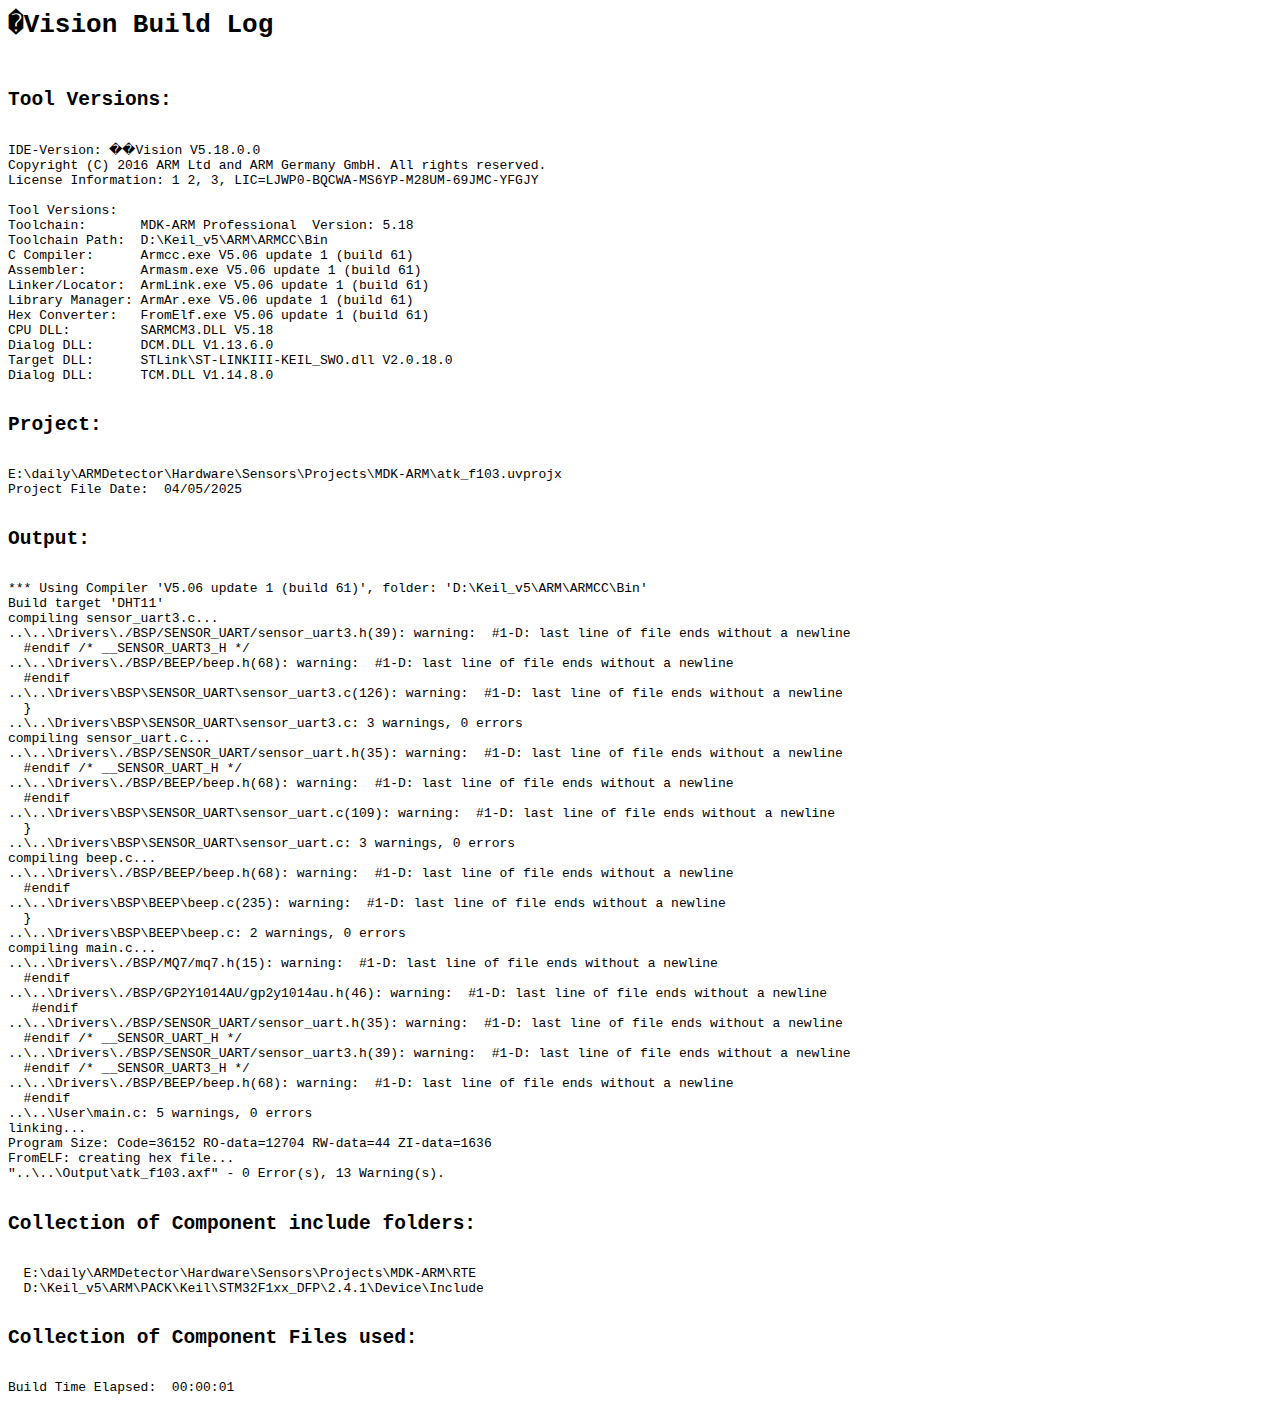
<file: Hardware/Sensors/Output/atk_f103.build_log.htm>
<html>
<body>
<pre>
<h1>�Vision Build Log</h1>
<h2>Tool Versions:</h2>
IDE-Version: ��Vision V5.18.0.0
Copyright (C) 2016 ARM Ltd and ARM Germany GmbH. All rights reserved.
License Information: 1 2, 3, LIC=LJWP0-BQCWA-MS6YP-M28UM-69JMC-YFGJY
 
Tool Versions:
Toolchain:       MDK-ARM Professional  Version: 5.18
Toolchain Path:  D:\Keil_v5\ARM\ARMCC\Bin
C Compiler:      Armcc.exe V5.06 update 1 (build 61)
Assembler:       Armasm.exe V5.06 update 1 (build 61)
Linker/Locator:  ArmLink.exe V5.06 update 1 (build 61)
Library Manager: ArmAr.exe V5.06 update 1 (build 61)
Hex Converter:   FromElf.exe V5.06 update 1 (build 61)
CPU DLL:         SARMCM3.DLL V5.18
Dialog DLL:      DCM.DLL V1.13.6.0
Target DLL:      STLink\ST-LINKIII-KEIL_SWO.dll V2.0.18.0
Dialog DLL:      TCM.DLL V1.14.8.0
 
<h2>Project:</h2>
E:\daily\ARMDetector\Hardware\Sensors\Projects\MDK-ARM\atk_f103.uvprojx
Project File Date:  04/05/2025

<h2>Output:</h2>
*** Using Compiler 'V5.06 update 1 (build 61)', folder: 'D:\Keil_v5\ARM\ARMCC\Bin'
Build target 'DHT11'
compiling sensor_uart3.c...
..\..\Drivers\./BSP/SENSOR_UART/sensor_uart3.h(39): warning:  #1-D: last line of file ends without a newline
  #endif /* __SENSOR_UART3_H */
..\..\Drivers\./BSP/BEEP/beep.h(68): warning:  #1-D: last line of file ends without a newline
  #endif
..\..\Drivers\BSP\SENSOR_UART\sensor_uart3.c(126): warning:  #1-D: last line of file ends without a newline
  }
..\..\Drivers\BSP\SENSOR_UART\sensor_uart3.c: 3 warnings, 0 errors
compiling sensor_uart.c...
..\..\Drivers\./BSP/SENSOR_UART/sensor_uart.h(35): warning:  #1-D: last line of file ends without a newline
  #endif /* __SENSOR_UART_H */
..\..\Drivers\./BSP/BEEP/beep.h(68): warning:  #1-D: last line of file ends without a newline
  #endif
..\..\Drivers\BSP\SENSOR_UART\sensor_uart.c(109): warning:  #1-D: last line of file ends without a newline
  }
..\..\Drivers\BSP\SENSOR_UART\sensor_uart.c: 3 warnings, 0 errors
compiling beep.c...
..\..\Drivers\./BSP/BEEP/beep.h(68): warning:  #1-D: last line of file ends without a newline
  #endif
..\..\Drivers\BSP\BEEP\beep.c(235): warning:  #1-D: last line of file ends without a newline
  }
..\..\Drivers\BSP\BEEP\beep.c: 2 warnings, 0 errors
compiling main.c...
..\..\Drivers\./BSP/MQ7/mq7.h(15): warning:  #1-D: last line of file ends without a newline
  #endif
..\..\Drivers\./BSP/GP2Y1014AU/gp2y1014au.h(46): warning:  #1-D: last line of file ends without a newline
   #endif
..\..\Drivers\./BSP/SENSOR_UART/sensor_uart.h(35): warning:  #1-D: last line of file ends without a newline
  #endif /* __SENSOR_UART_H */
..\..\Drivers\./BSP/SENSOR_UART/sensor_uart3.h(39): warning:  #1-D: last line of file ends without a newline
  #endif /* __SENSOR_UART3_H */
..\..\Drivers\./BSP/BEEP/beep.h(68): warning:  #1-D: last line of file ends without a newline
  #endif
..\..\User\main.c: 5 warnings, 0 errors
linking...
Program Size: Code=36152 RO-data=12704 RW-data=44 ZI-data=1636  
FromELF: creating hex file...
"..\..\Output\atk_f103.axf" - 0 Error(s), 13 Warning(s).

<h2>Collection of Component include folders:</h2>
  E:\daily\ARMDetector\Hardware\Sensors\Projects\MDK-ARM\RTE
  D:\Keil_v5\ARM\PACK\Keil\STM32F1xx_DFP\2.4.1\Device\Include

<h2>Collection of Component Files used:</h2>
Build Time Elapsed:  00:00:01
</pre>
</body>
</html>
</file>
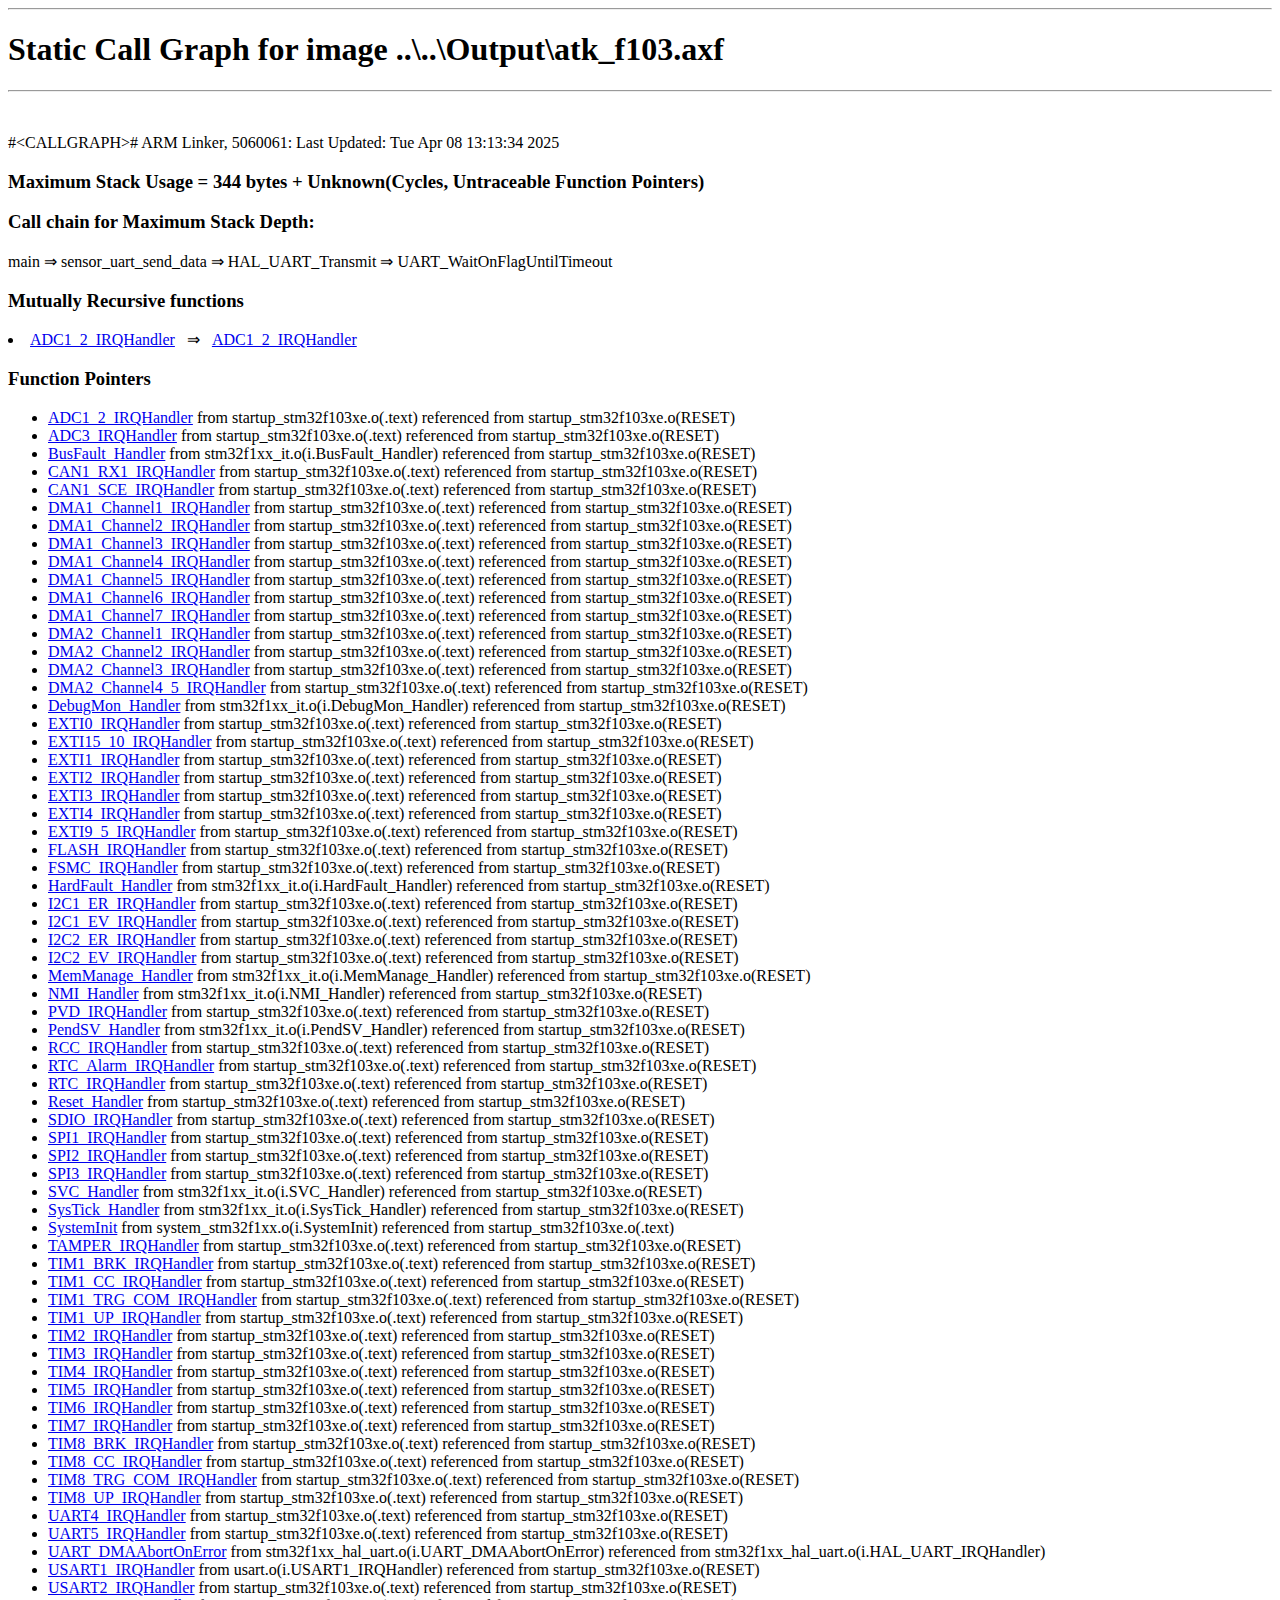
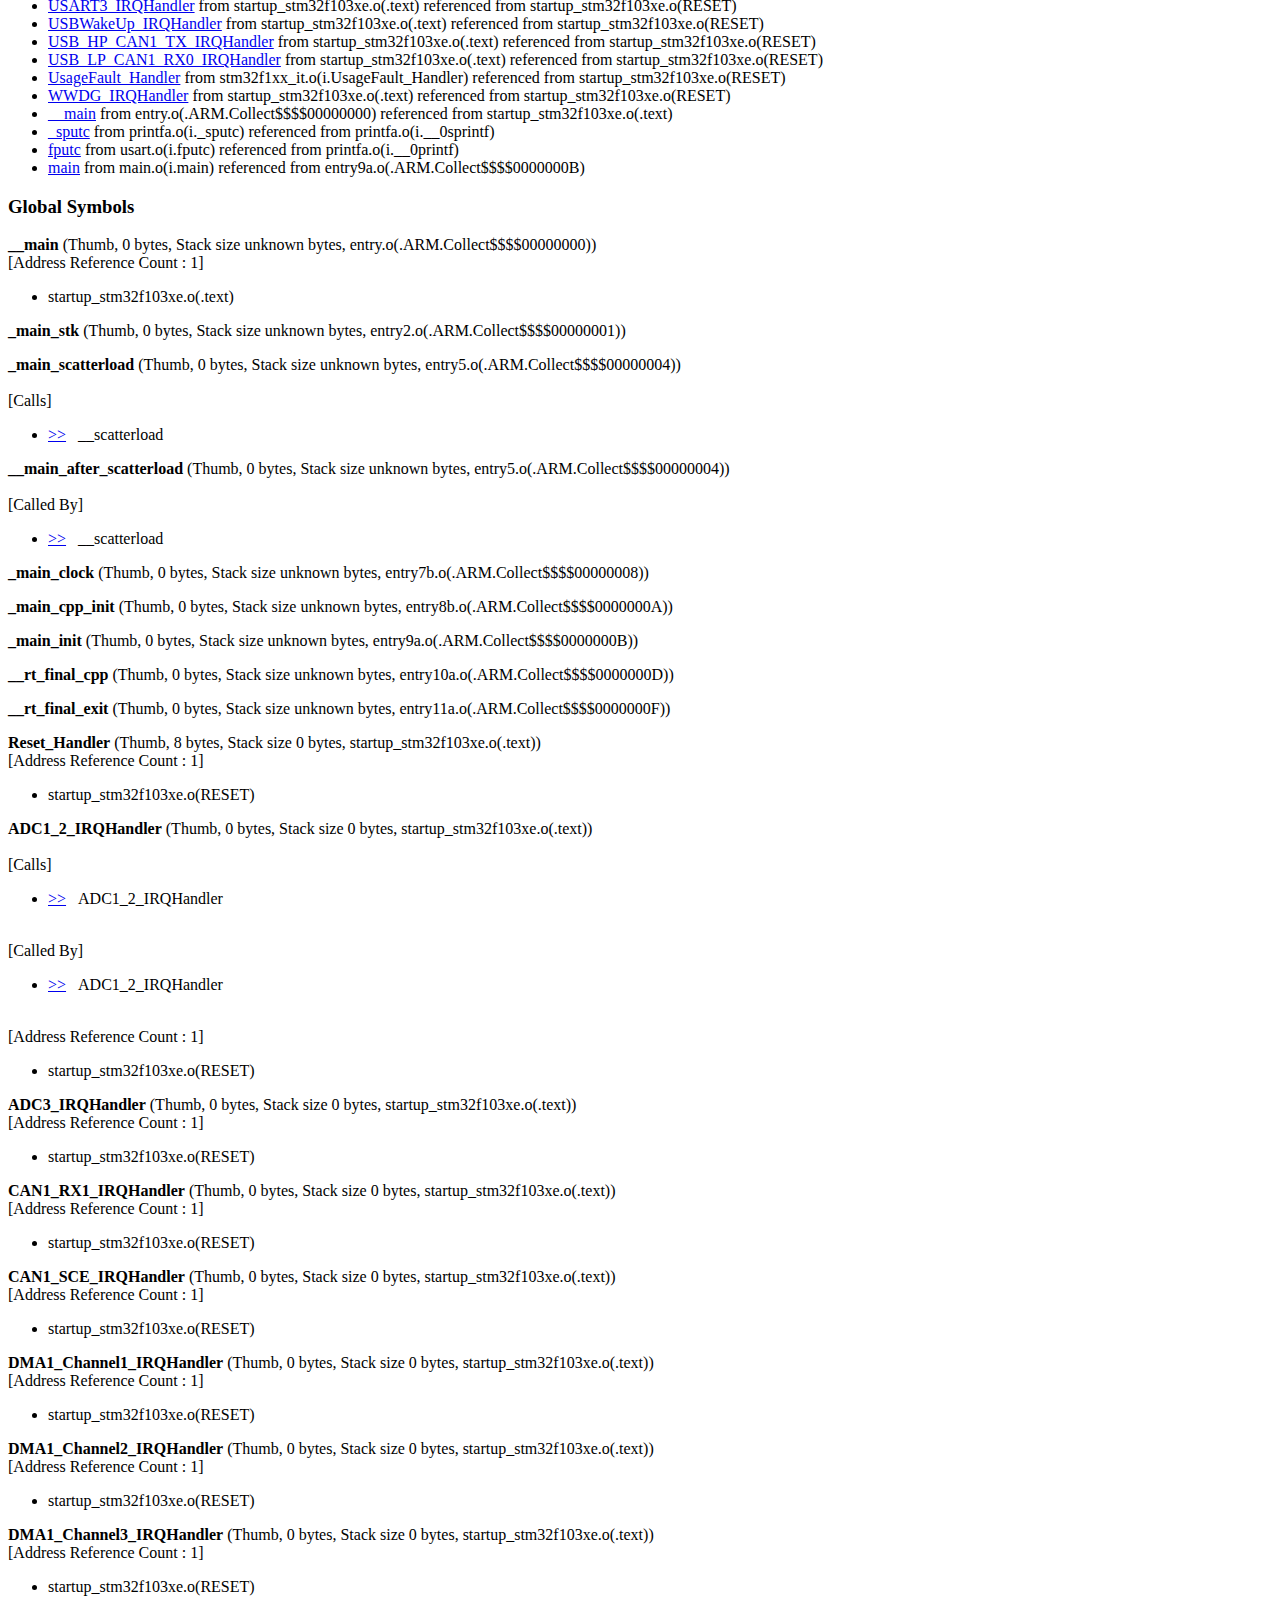
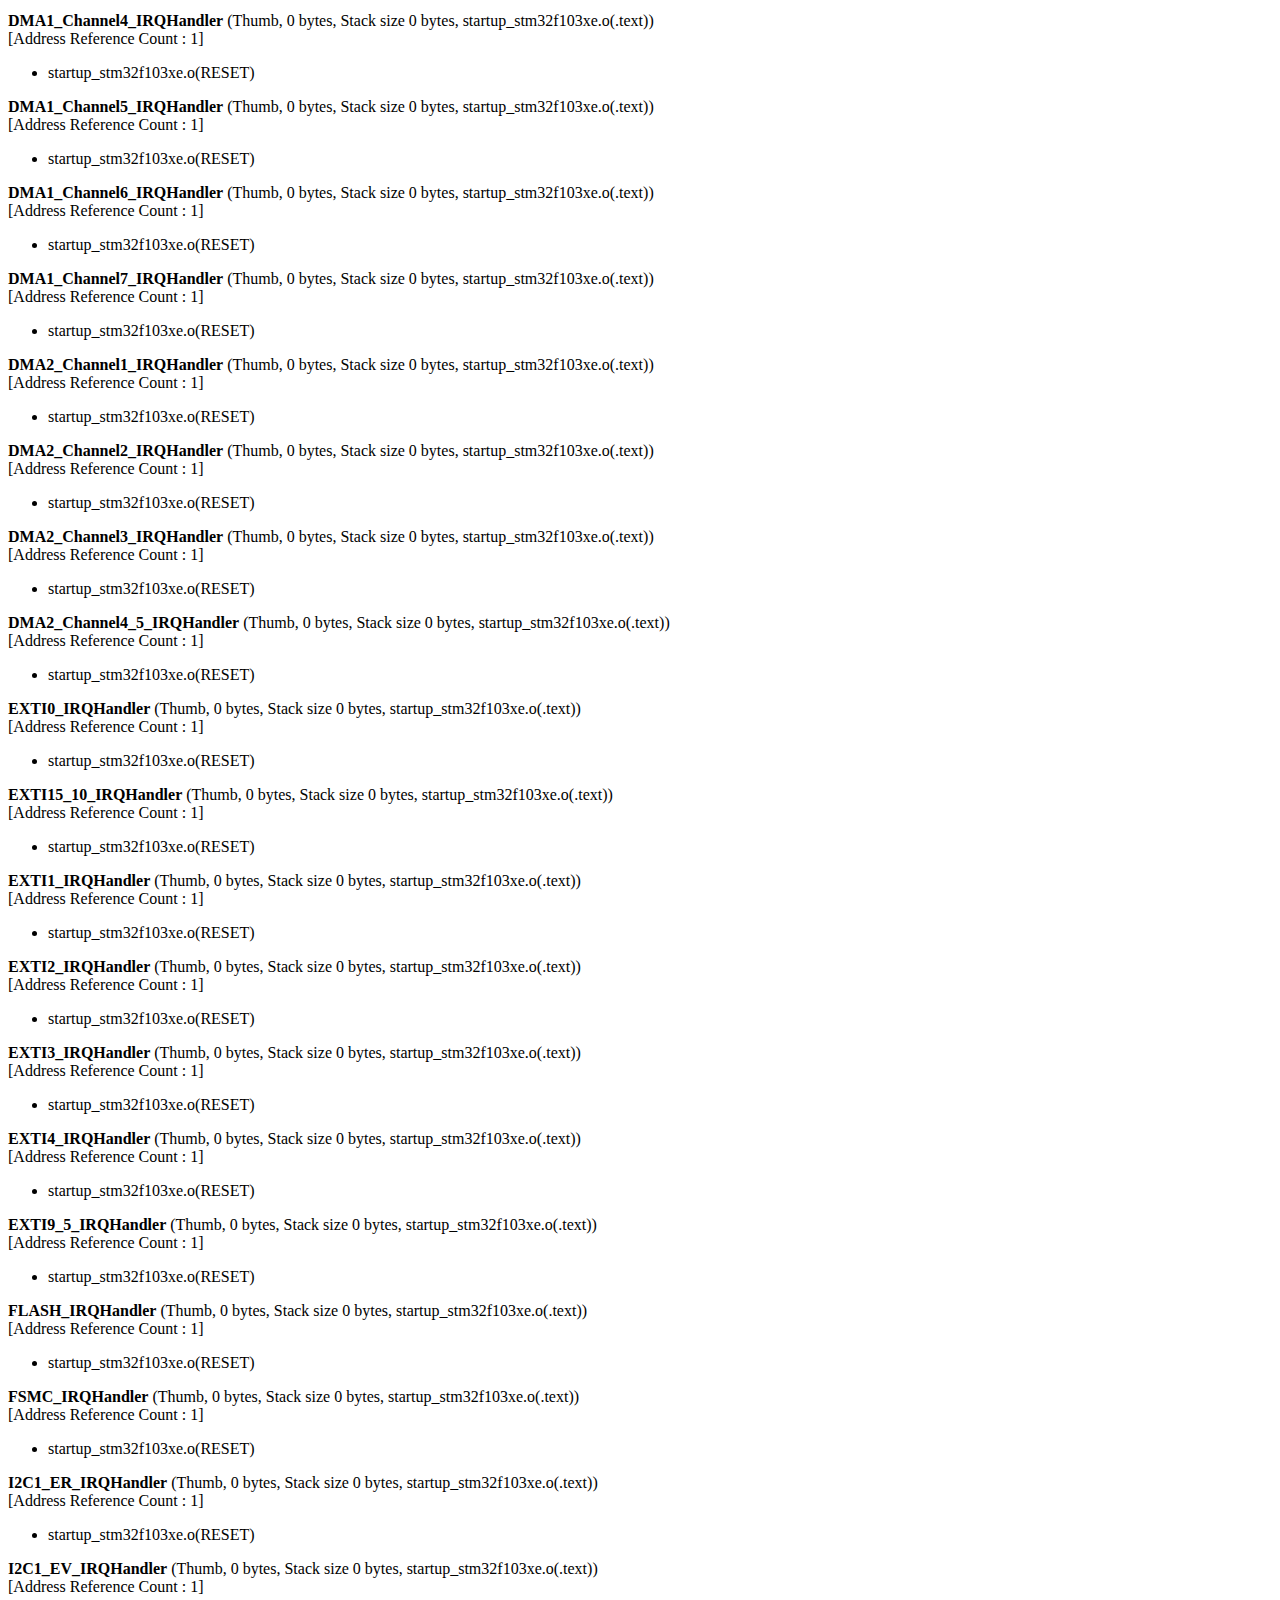
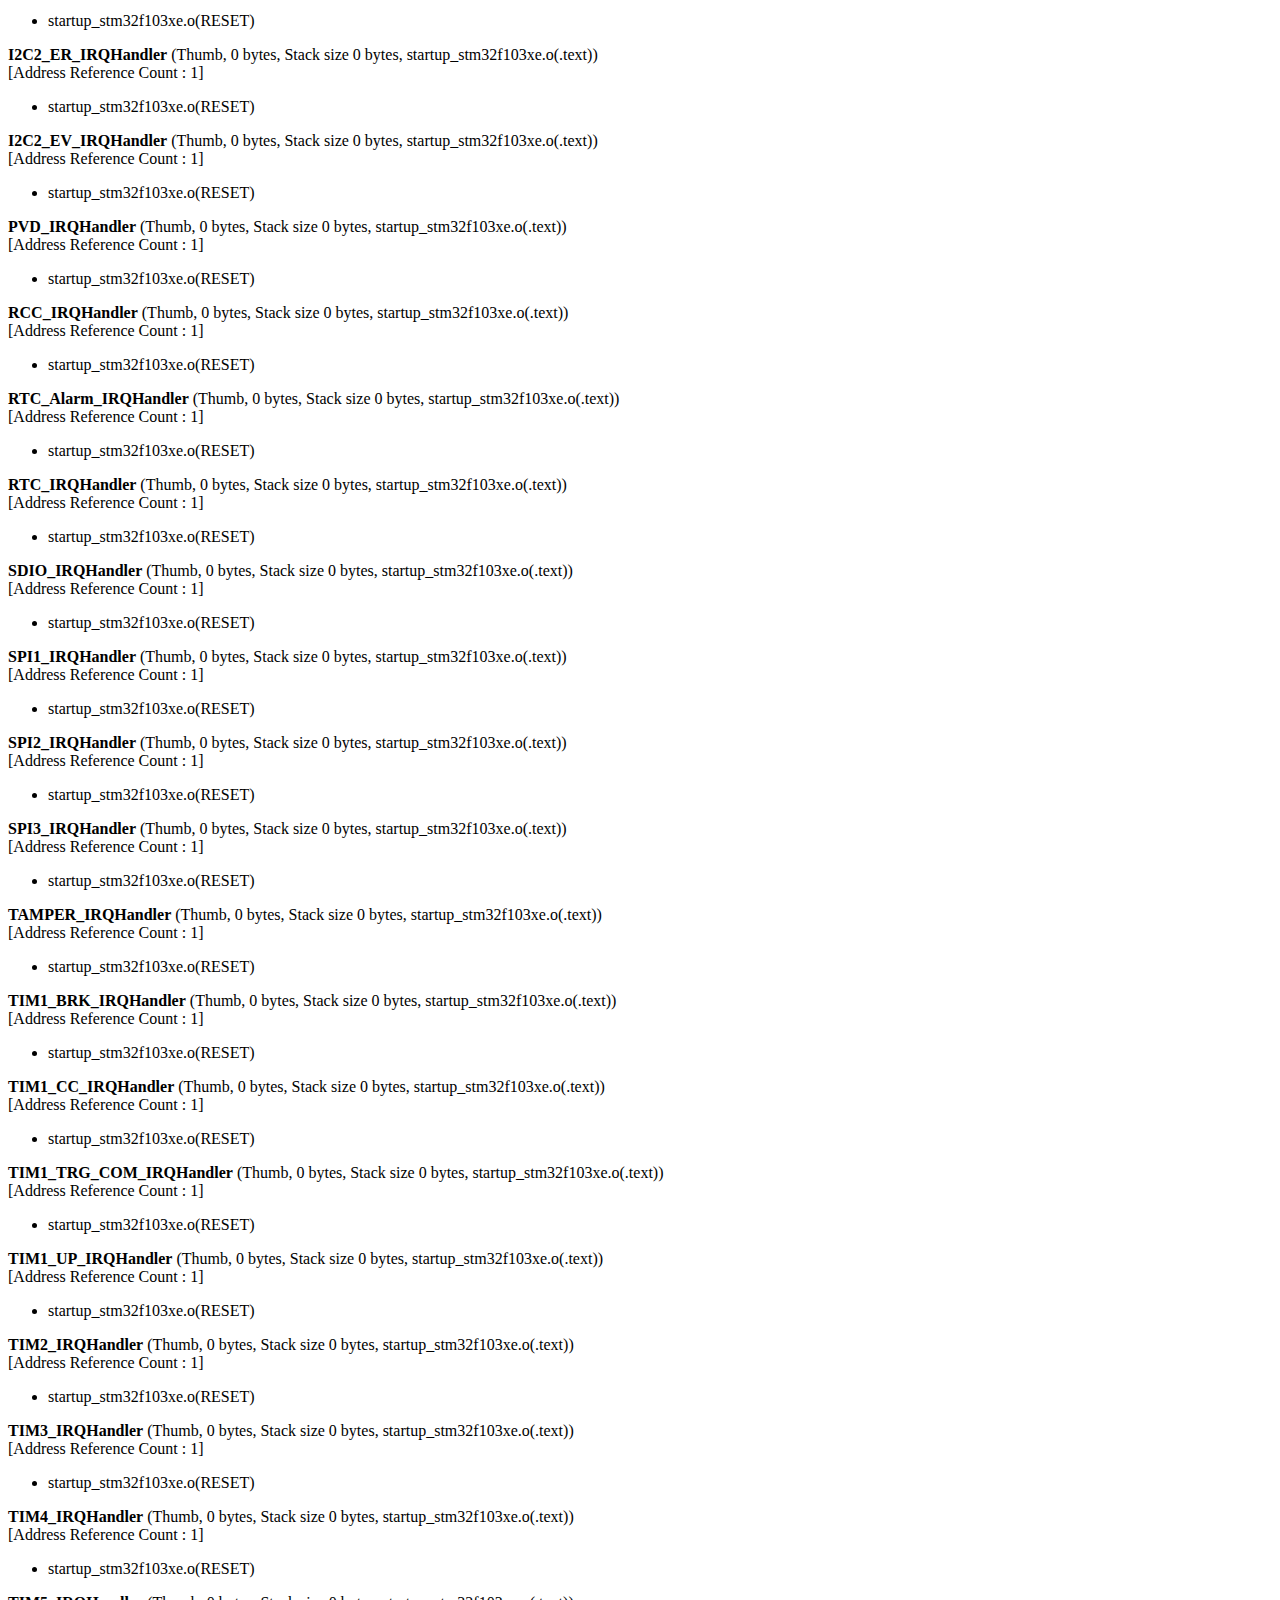
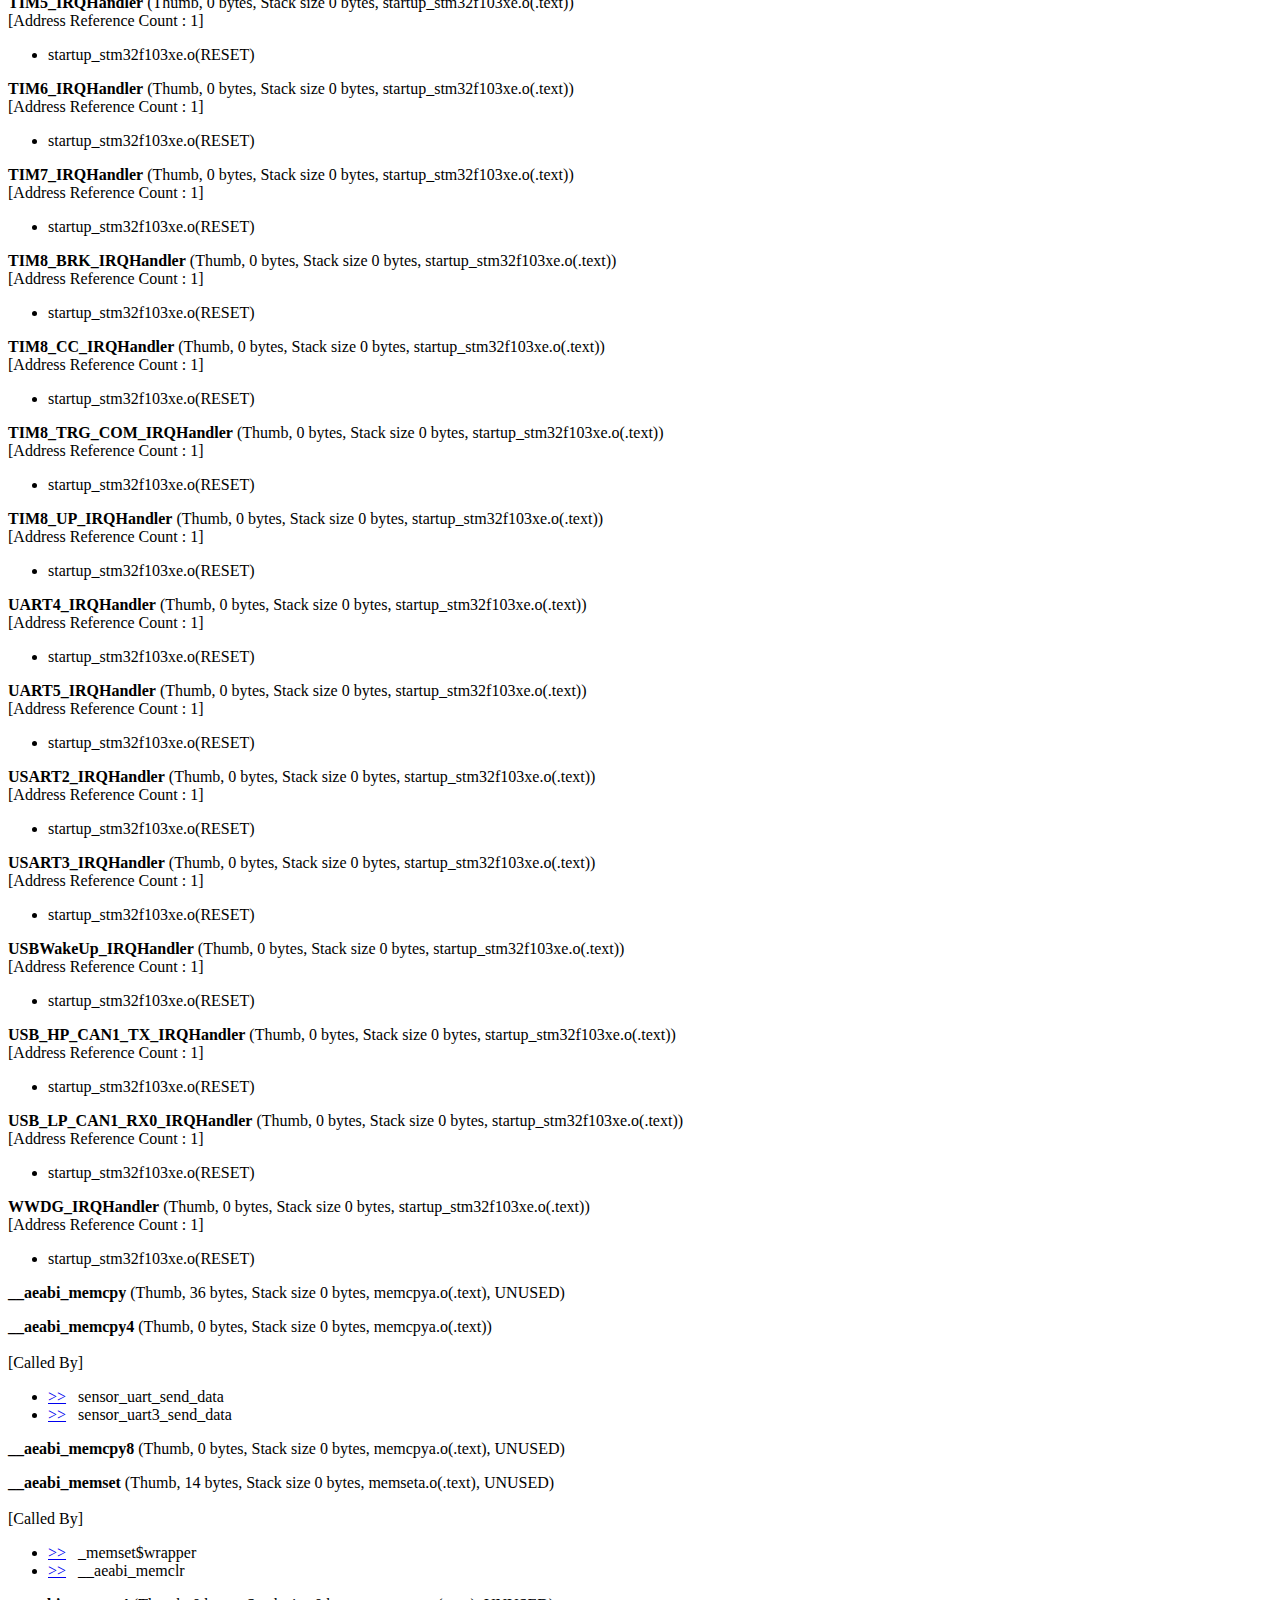
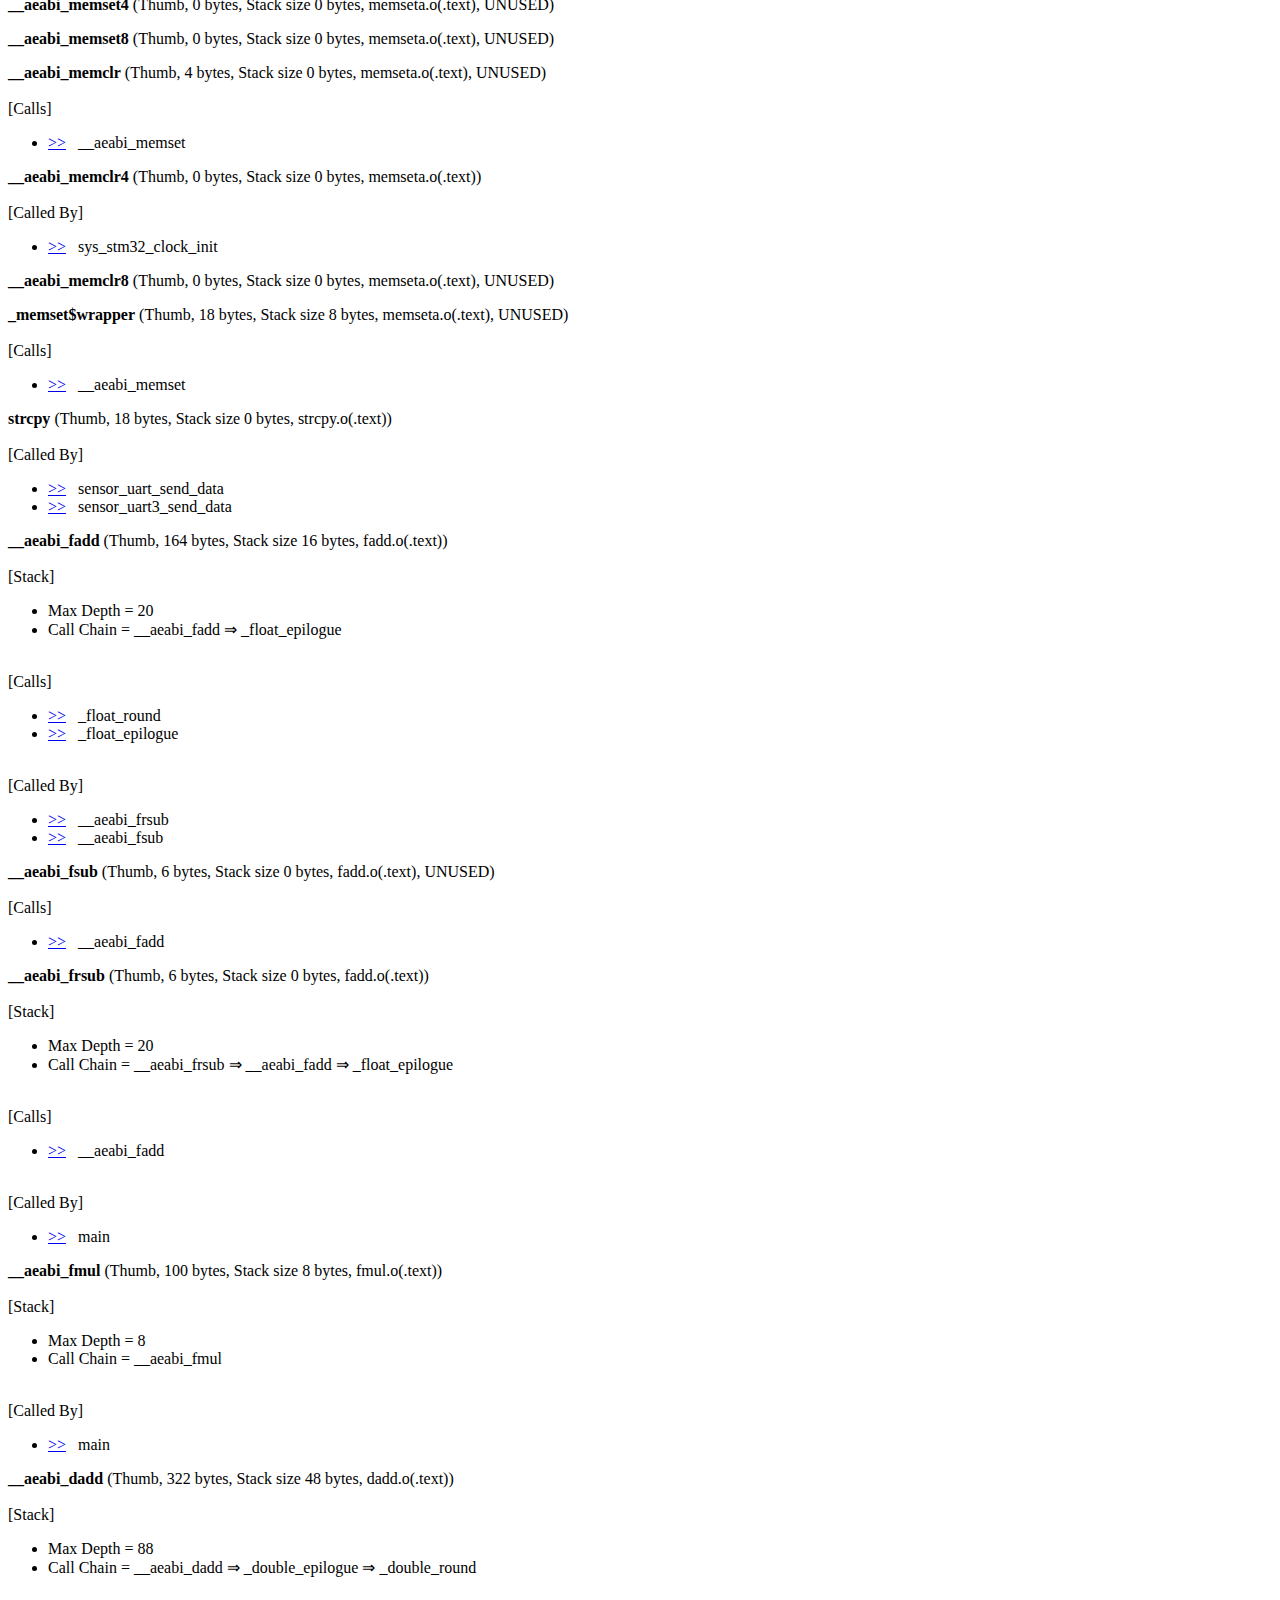
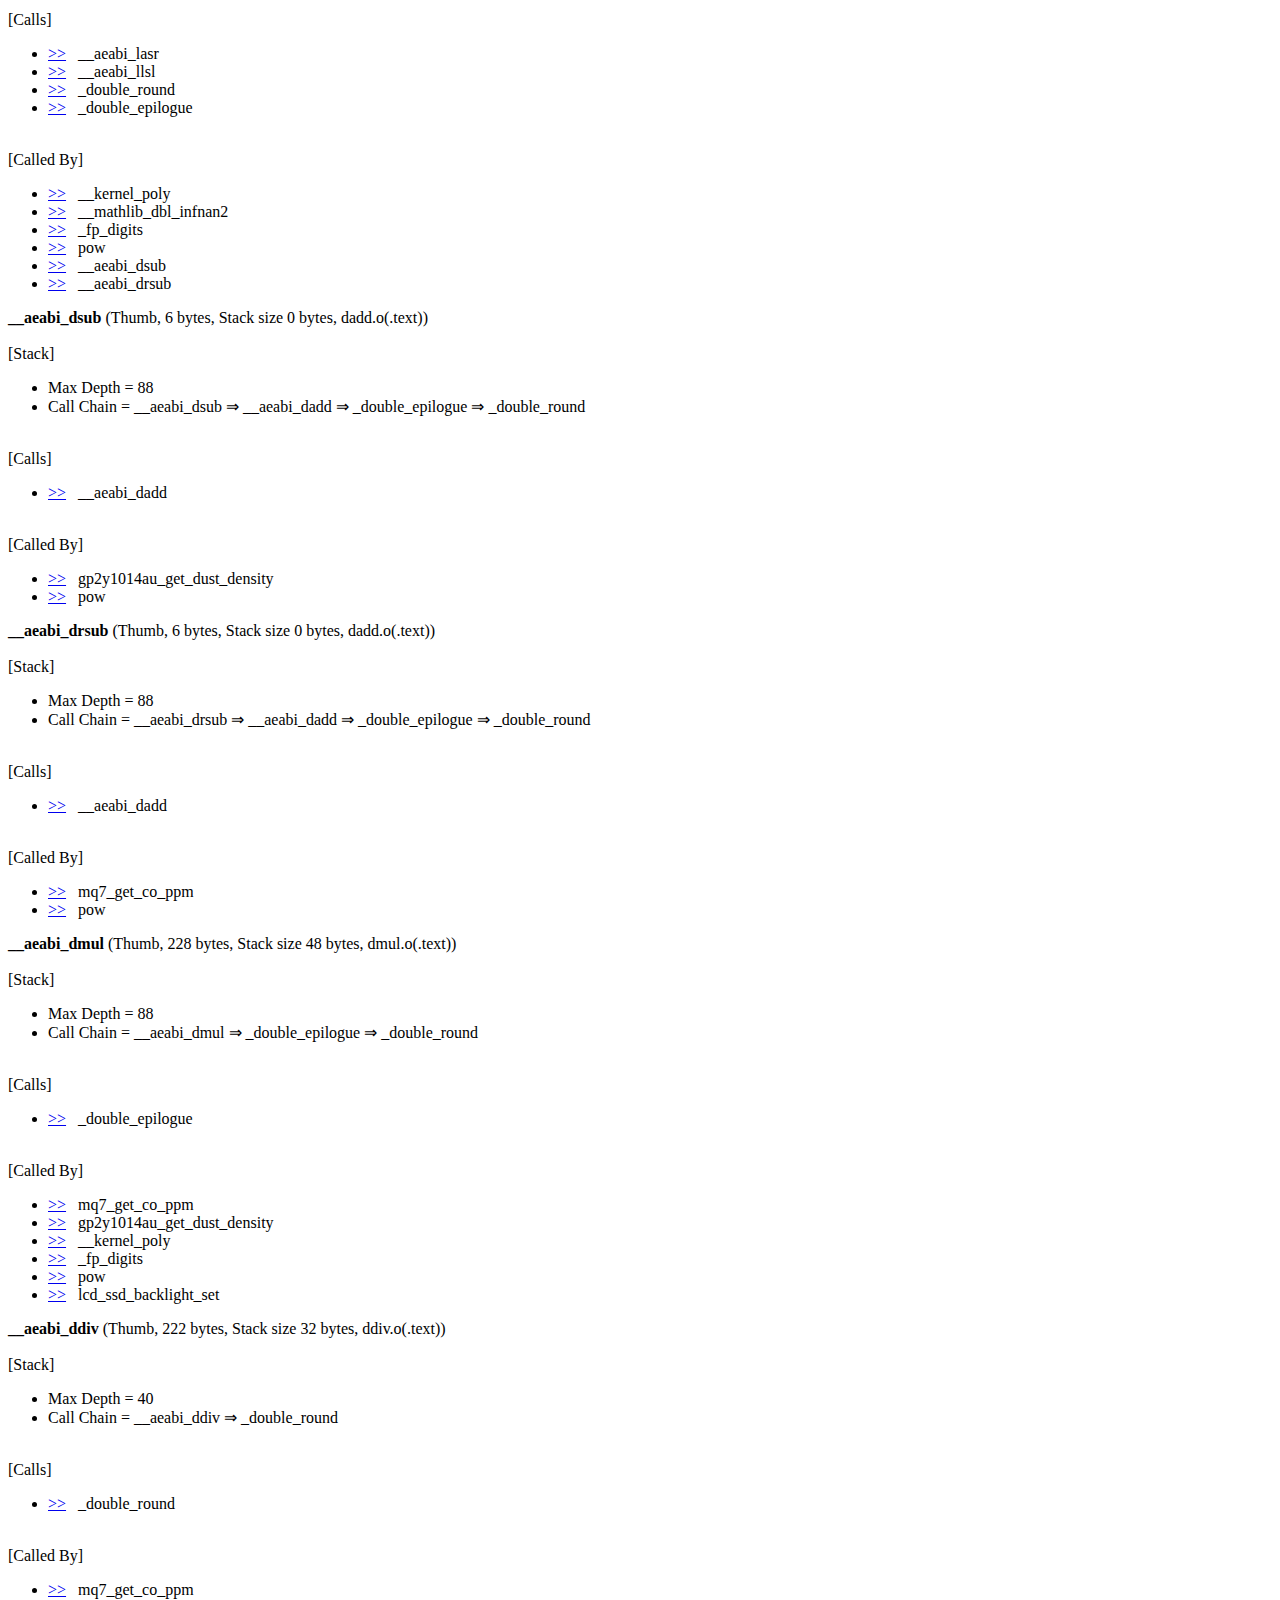
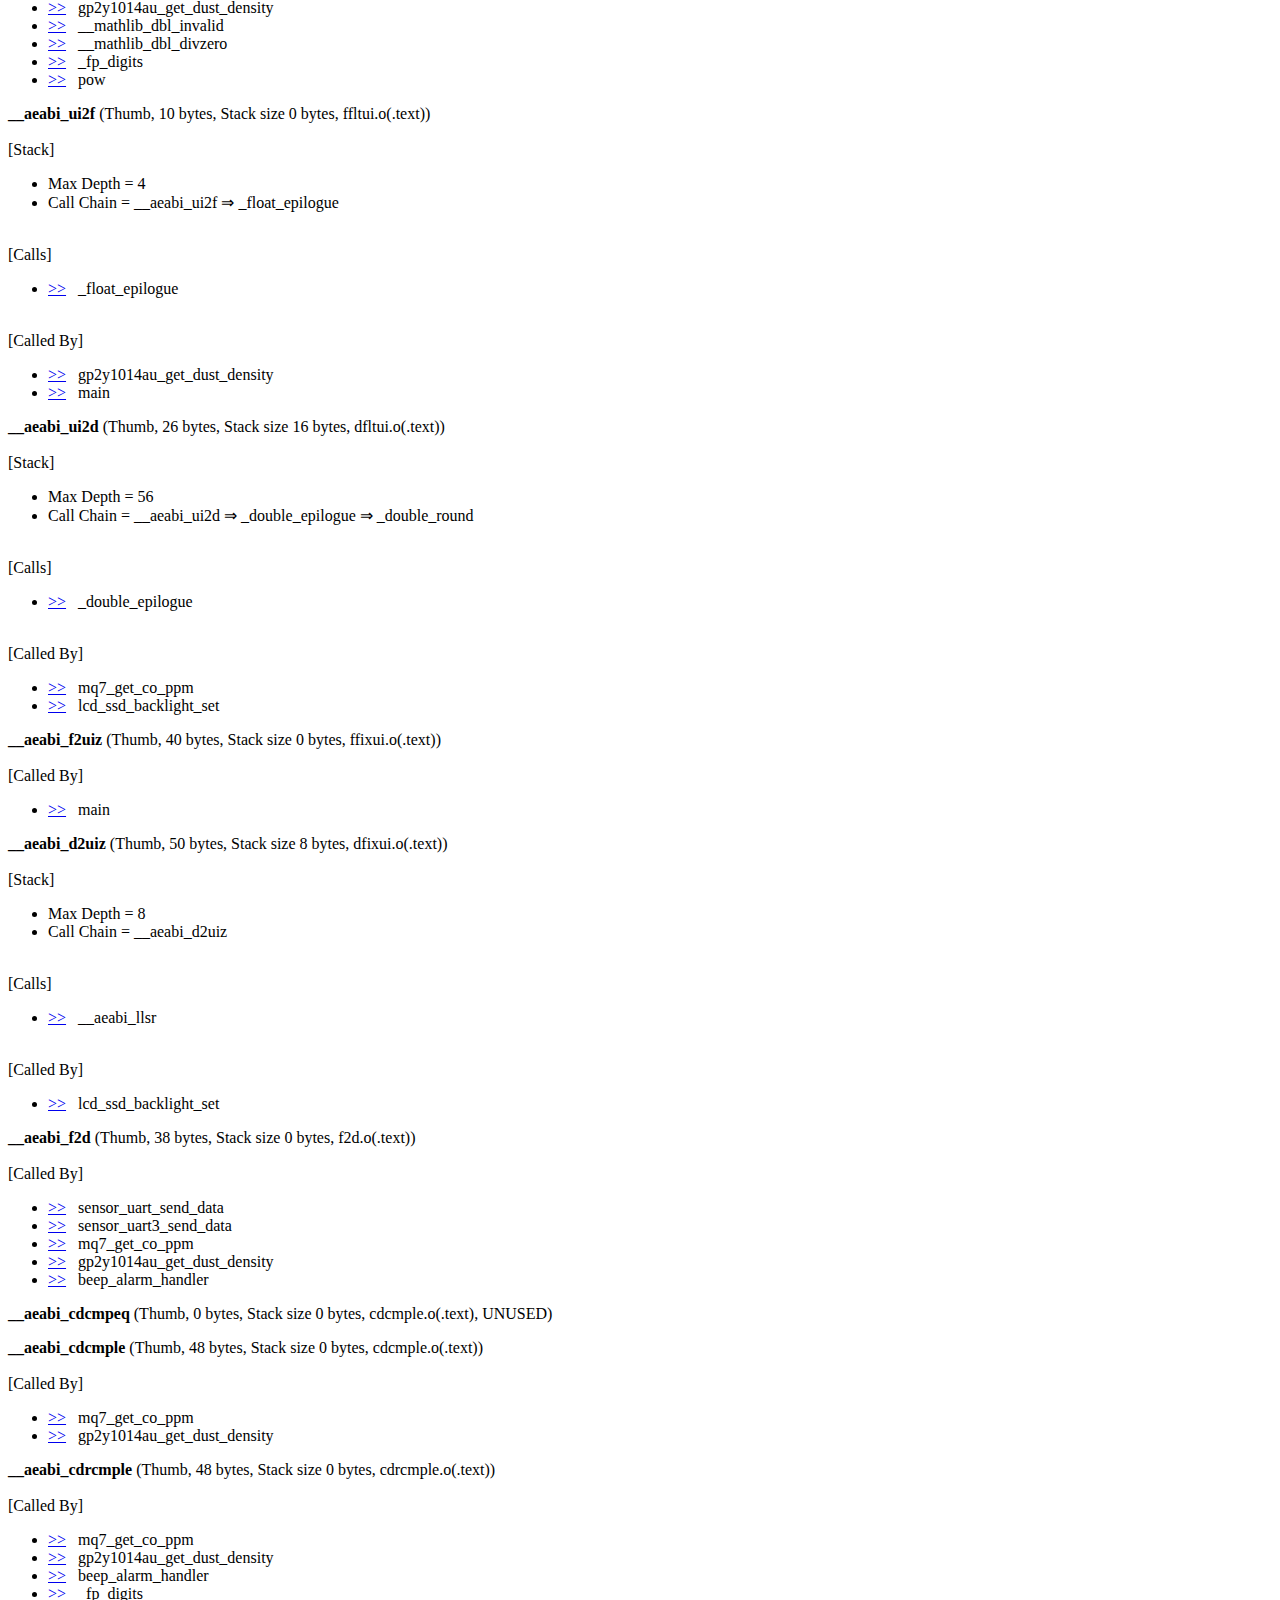
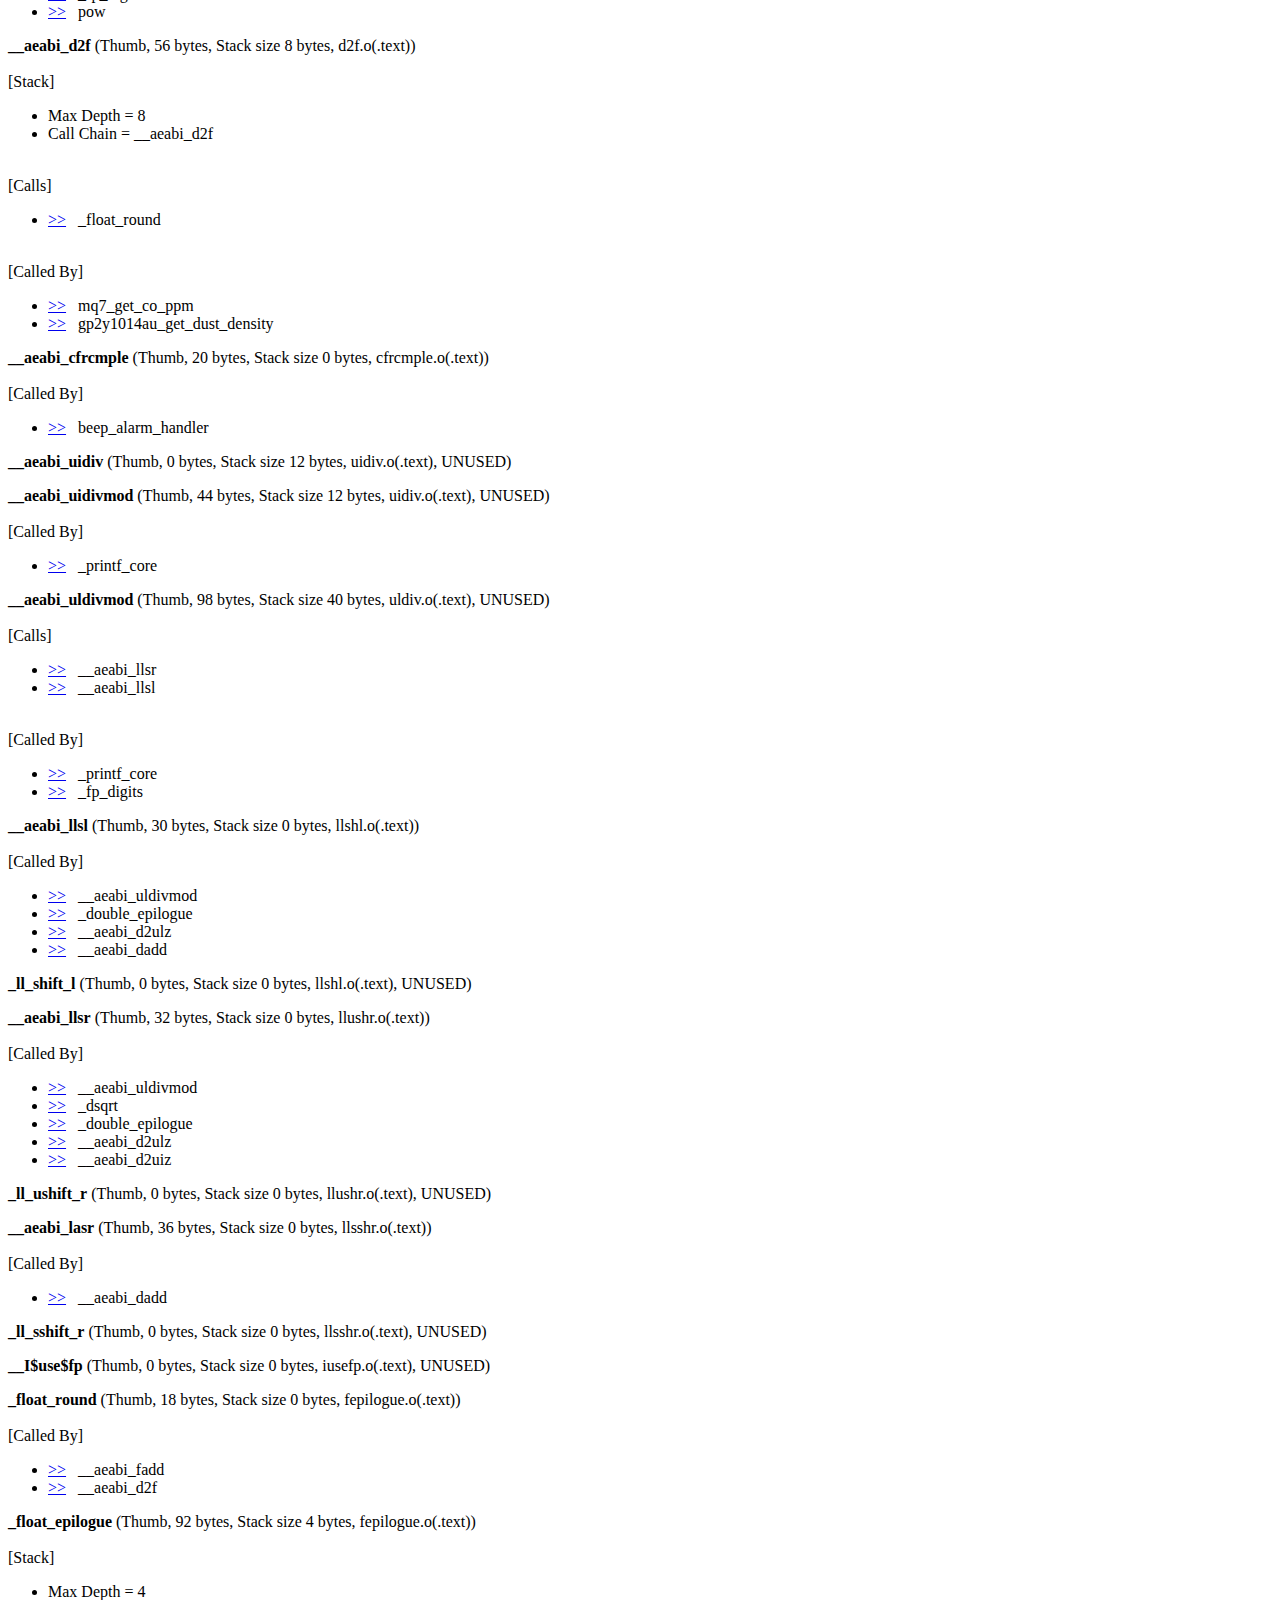
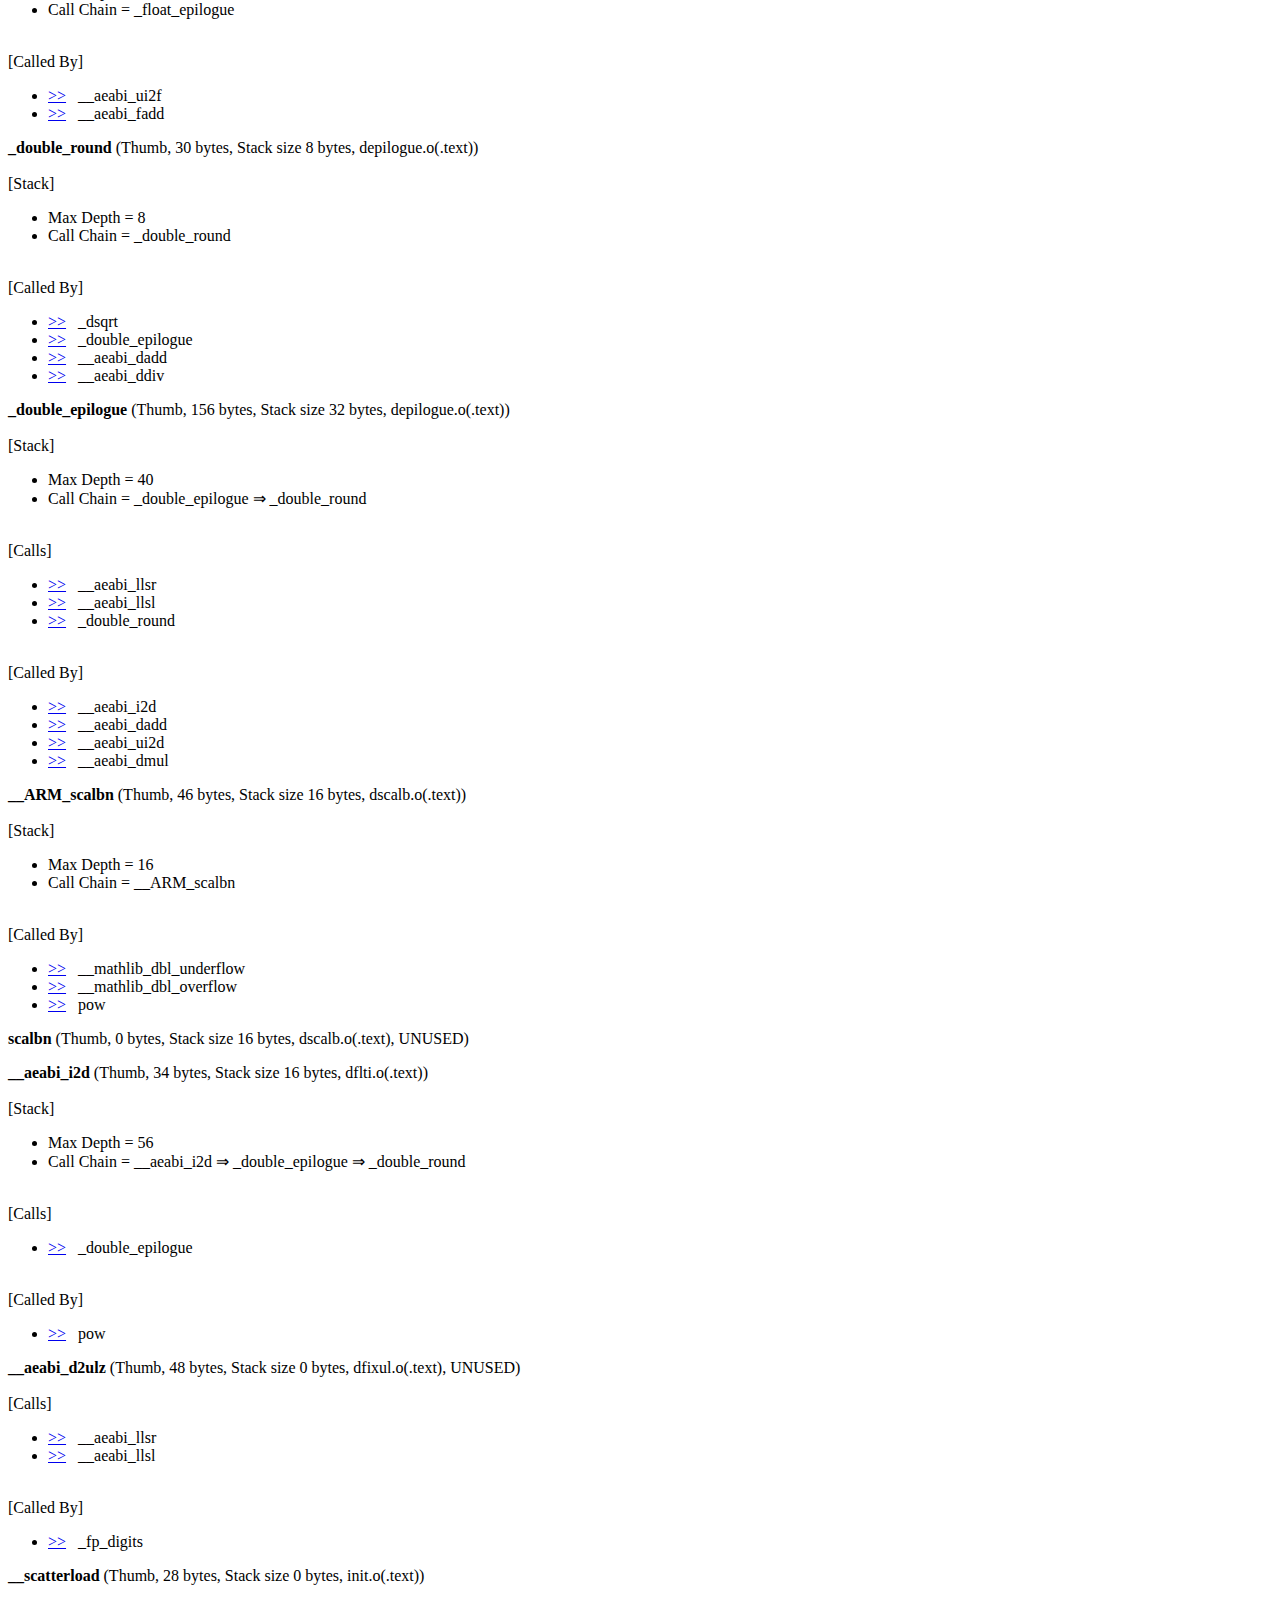
<file: Hardware/Sensors/Output/atk_f103.htm>
<!doctype html public "-//w3c//dtd html 4.0 transitional//en">
<html><head>
<title>Static Call Graph - [..\..\Output\atk_f103.axf]</title></head>
<body><HR>
<H1>Static Call Graph for image ..\..\Output\atk_f103.axf</H1><HR>
<BR><P>#&#060CALLGRAPH&#062# ARM Linker, 5060061: Last Updated: Tue Apr 08 13:13:34 2025
<BR><P>
<H3>Maximum Stack Usage =        344 bytes + Unknown(Cycles, Untraceable Function Pointers)</H3><H3>
Call chain for Maximum Stack Depth:</H3>
main &rArr; sensor_uart_send_data &rArr; HAL_UART_Transmit &rArr; UART_WaitOnFlagUntilTimeout
<P>
<H3>
Mutually Recursive functions
</H3> <LI><a href="#[1c]">ADC1_2_IRQHandler</a>&nbsp;&nbsp;&nbsp;&rArr;&nbsp;&nbsp;&nbsp;<a href="#[1c]">ADC1_2_IRQHandler</a><BR>
</UL>
<P>
<H3>
Function Pointers
</H3><UL>
 <LI><a href="#[1c]">ADC1_2_IRQHandler</a> from startup_stm32f103xe.o(.text) referenced from startup_stm32f103xe.o(RESET)
 <LI><a href="#[39]">ADC3_IRQHandler</a> from startup_stm32f103xe.o(.text) referenced from startup_stm32f103xe.o(RESET)
 <LI><a href="#[4]">BusFault_Handler</a> from stm32f1xx_it.o(i.BusFault_Handler) referenced from startup_stm32f103xe.o(RESET)
 <LI><a href="#[1f]">CAN1_RX1_IRQHandler</a> from startup_stm32f103xe.o(.text) referenced from startup_stm32f103xe.o(RESET)
 <LI><a href="#[20]">CAN1_SCE_IRQHandler</a> from startup_stm32f103xe.o(.text) referenced from startup_stm32f103xe.o(RESET)
 <LI><a href="#[15]">DMA1_Channel1_IRQHandler</a> from startup_stm32f103xe.o(.text) referenced from startup_stm32f103xe.o(RESET)
 <LI><a href="#[16]">DMA1_Channel2_IRQHandler</a> from startup_stm32f103xe.o(.text) referenced from startup_stm32f103xe.o(RESET)
 <LI><a href="#[17]">DMA1_Channel3_IRQHandler</a> from startup_stm32f103xe.o(.text) referenced from startup_stm32f103xe.o(RESET)
 <LI><a href="#[18]">DMA1_Channel4_IRQHandler</a> from startup_stm32f103xe.o(.text) referenced from startup_stm32f103xe.o(RESET)
 <LI><a href="#[19]">DMA1_Channel5_IRQHandler</a> from startup_stm32f103xe.o(.text) referenced from startup_stm32f103xe.o(RESET)
 <LI><a href="#[1a]">DMA1_Channel6_IRQHandler</a> from startup_stm32f103xe.o(.text) referenced from startup_stm32f103xe.o(RESET)
 <LI><a href="#[1b]">DMA1_Channel7_IRQHandler</a> from startup_stm32f103xe.o(.text) referenced from startup_stm32f103xe.o(RESET)
 <LI><a href="#[42]">DMA2_Channel1_IRQHandler</a> from startup_stm32f103xe.o(.text) referenced from startup_stm32f103xe.o(RESET)
 <LI><a href="#[43]">DMA2_Channel2_IRQHandler</a> from startup_stm32f103xe.o(.text) referenced from startup_stm32f103xe.o(RESET)
 <LI><a href="#[44]">DMA2_Channel3_IRQHandler</a> from startup_stm32f103xe.o(.text) referenced from startup_stm32f103xe.o(RESET)
 <LI><a href="#[45]">DMA2_Channel4_5_IRQHandler</a> from startup_stm32f103xe.o(.text) referenced from startup_stm32f103xe.o(RESET)
 <LI><a href="#[7]">DebugMon_Handler</a> from stm32f1xx_it.o(i.DebugMon_Handler) referenced from startup_stm32f103xe.o(RESET)
 <LI><a href="#[10]">EXTI0_IRQHandler</a> from startup_stm32f103xe.o(.text) referenced from startup_stm32f103xe.o(RESET)
 <LI><a href="#[32]">EXTI15_10_IRQHandler</a> from startup_stm32f103xe.o(.text) referenced from startup_stm32f103xe.o(RESET)
 <LI><a href="#[11]">EXTI1_IRQHandler</a> from startup_stm32f103xe.o(.text) referenced from startup_stm32f103xe.o(RESET)
 <LI><a href="#[12]">EXTI2_IRQHandler</a> from startup_stm32f103xe.o(.text) referenced from startup_stm32f103xe.o(RESET)
 <LI><a href="#[13]">EXTI3_IRQHandler</a> from startup_stm32f103xe.o(.text) referenced from startup_stm32f103xe.o(RESET)
 <LI><a href="#[14]">EXTI4_IRQHandler</a> from startup_stm32f103xe.o(.text) referenced from startup_stm32f103xe.o(RESET)
 <LI><a href="#[21]">EXTI9_5_IRQHandler</a> from startup_stm32f103xe.o(.text) referenced from startup_stm32f103xe.o(RESET)
 <LI><a href="#[e]">FLASH_IRQHandler</a> from startup_stm32f103xe.o(.text) referenced from startup_stm32f103xe.o(RESET)
 <LI><a href="#[3a]">FSMC_IRQHandler</a> from startup_stm32f103xe.o(.text) referenced from startup_stm32f103xe.o(RESET)
 <LI><a href="#[2]">HardFault_Handler</a> from stm32f1xx_it.o(i.HardFault_Handler) referenced from startup_stm32f103xe.o(RESET)
 <LI><a href="#[2a]">I2C1_ER_IRQHandler</a> from startup_stm32f103xe.o(.text) referenced from startup_stm32f103xe.o(RESET)
 <LI><a href="#[29]">I2C1_EV_IRQHandler</a> from startup_stm32f103xe.o(.text) referenced from startup_stm32f103xe.o(RESET)
 <LI><a href="#[2c]">I2C2_ER_IRQHandler</a> from startup_stm32f103xe.o(.text) referenced from startup_stm32f103xe.o(RESET)
 <LI><a href="#[2b]">I2C2_EV_IRQHandler</a> from startup_stm32f103xe.o(.text) referenced from startup_stm32f103xe.o(RESET)
 <LI><a href="#[3]">MemManage_Handler</a> from stm32f1xx_it.o(i.MemManage_Handler) referenced from startup_stm32f103xe.o(RESET)
 <LI><a href="#[1]">NMI_Handler</a> from stm32f1xx_it.o(i.NMI_Handler) referenced from startup_stm32f103xe.o(RESET)
 <LI><a href="#[b]">PVD_IRQHandler</a> from startup_stm32f103xe.o(.text) referenced from startup_stm32f103xe.o(RESET)
 <LI><a href="#[8]">PendSV_Handler</a> from stm32f1xx_it.o(i.PendSV_Handler) referenced from startup_stm32f103xe.o(RESET)
 <LI><a href="#[f]">RCC_IRQHandler</a> from startup_stm32f103xe.o(.text) referenced from startup_stm32f103xe.o(RESET)
 <LI><a href="#[33]">RTC_Alarm_IRQHandler</a> from startup_stm32f103xe.o(.text) referenced from startup_stm32f103xe.o(RESET)
 <LI><a href="#[d]">RTC_IRQHandler</a> from startup_stm32f103xe.o(.text) referenced from startup_stm32f103xe.o(RESET)
 <LI><a href="#[0]">Reset_Handler</a> from startup_stm32f103xe.o(.text) referenced from startup_stm32f103xe.o(RESET)
 <LI><a href="#[3b]">SDIO_IRQHandler</a> from startup_stm32f103xe.o(.text) referenced from startup_stm32f103xe.o(RESET)
 <LI><a href="#[2d]">SPI1_IRQHandler</a> from startup_stm32f103xe.o(.text) referenced from startup_stm32f103xe.o(RESET)
 <LI><a href="#[2e]">SPI2_IRQHandler</a> from startup_stm32f103xe.o(.text) referenced from startup_stm32f103xe.o(RESET)
 <LI><a href="#[3d]">SPI3_IRQHandler</a> from startup_stm32f103xe.o(.text) referenced from startup_stm32f103xe.o(RESET)
 <LI><a href="#[6]">SVC_Handler</a> from stm32f1xx_it.o(i.SVC_Handler) referenced from startup_stm32f103xe.o(RESET)
 <LI><a href="#[9]">SysTick_Handler</a> from stm32f1xx_it.o(i.SysTick_Handler) referenced from startup_stm32f103xe.o(RESET)
 <LI><a href="#[47]">SystemInit</a> from system_stm32f1xx.o(i.SystemInit) referenced from startup_stm32f103xe.o(.text)
 <LI><a href="#[c]">TAMPER_IRQHandler</a> from startup_stm32f103xe.o(.text) referenced from startup_stm32f103xe.o(RESET)
 <LI><a href="#[22]">TIM1_BRK_IRQHandler</a> from startup_stm32f103xe.o(.text) referenced from startup_stm32f103xe.o(RESET)
 <LI><a href="#[25]">TIM1_CC_IRQHandler</a> from startup_stm32f103xe.o(.text) referenced from startup_stm32f103xe.o(RESET)
 <LI><a href="#[24]">TIM1_TRG_COM_IRQHandler</a> from startup_stm32f103xe.o(.text) referenced from startup_stm32f103xe.o(RESET)
 <LI><a href="#[23]">TIM1_UP_IRQHandler</a> from startup_stm32f103xe.o(.text) referenced from startup_stm32f103xe.o(RESET)
 <LI><a href="#[26]">TIM2_IRQHandler</a> from startup_stm32f103xe.o(.text) referenced from startup_stm32f103xe.o(RESET)
 <LI><a href="#[27]">TIM3_IRQHandler</a> from startup_stm32f103xe.o(.text) referenced from startup_stm32f103xe.o(RESET)
 <LI><a href="#[28]">TIM4_IRQHandler</a> from startup_stm32f103xe.o(.text) referenced from startup_stm32f103xe.o(RESET)
 <LI><a href="#[3c]">TIM5_IRQHandler</a> from startup_stm32f103xe.o(.text) referenced from startup_stm32f103xe.o(RESET)
 <LI><a href="#[40]">TIM6_IRQHandler</a> from startup_stm32f103xe.o(.text) referenced from startup_stm32f103xe.o(RESET)
 <LI><a href="#[41]">TIM7_IRQHandler</a> from startup_stm32f103xe.o(.text) referenced from startup_stm32f103xe.o(RESET)
 <LI><a href="#[35]">TIM8_BRK_IRQHandler</a> from startup_stm32f103xe.o(.text) referenced from startup_stm32f103xe.o(RESET)
 <LI><a href="#[38]">TIM8_CC_IRQHandler</a> from startup_stm32f103xe.o(.text) referenced from startup_stm32f103xe.o(RESET)
 <LI><a href="#[37]">TIM8_TRG_COM_IRQHandler</a> from startup_stm32f103xe.o(.text) referenced from startup_stm32f103xe.o(RESET)
 <LI><a href="#[36]">TIM8_UP_IRQHandler</a> from startup_stm32f103xe.o(.text) referenced from startup_stm32f103xe.o(RESET)
 <LI><a href="#[3e]">UART4_IRQHandler</a> from startup_stm32f103xe.o(.text) referenced from startup_stm32f103xe.o(RESET)
 <LI><a href="#[3f]">UART5_IRQHandler</a> from startup_stm32f103xe.o(.text) referenced from startup_stm32f103xe.o(RESET)
 <LI><a href="#[49]">UART_DMAAbortOnError</a> from stm32f1xx_hal_uart.o(i.UART_DMAAbortOnError) referenced from stm32f1xx_hal_uart.o(i.HAL_UART_IRQHandler)
 <LI><a href="#[2f]">USART1_IRQHandler</a> from usart.o(i.USART1_IRQHandler) referenced from startup_stm32f103xe.o(RESET)
 <LI><a href="#[30]">USART2_IRQHandler</a> from startup_stm32f103xe.o(.text) referenced from startup_stm32f103xe.o(RESET)
 <LI><a href="#[31]">USART3_IRQHandler</a> from startup_stm32f103xe.o(.text) referenced from startup_stm32f103xe.o(RESET)
 <LI><a href="#[34]">USBWakeUp_IRQHandler</a> from startup_stm32f103xe.o(.text) referenced from startup_stm32f103xe.o(RESET)
 <LI><a href="#[1d]">USB_HP_CAN1_TX_IRQHandler</a> from startup_stm32f103xe.o(.text) referenced from startup_stm32f103xe.o(RESET)
 <LI><a href="#[1e]">USB_LP_CAN1_RX0_IRQHandler</a> from startup_stm32f103xe.o(.text) referenced from startup_stm32f103xe.o(RESET)
 <LI><a href="#[5]">UsageFault_Handler</a> from stm32f1xx_it.o(i.UsageFault_Handler) referenced from startup_stm32f103xe.o(RESET)
 <LI><a href="#[a]">WWDG_IRQHandler</a> from startup_stm32f103xe.o(.text) referenced from startup_stm32f103xe.o(RESET)
 <LI><a href="#[48]">__main</a> from entry.o(.ARM.Collect$$$$00000000) referenced from startup_stm32f103xe.o(.text)
 <LI><a href="#[4b]">_sputc</a> from printfa.o(i._sputc) referenced from printfa.o(i.__0sprintf)
 <LI><a href="#[4a]">fputc</a> from usart.o(i.fputc) referenced from printfa.o(i.__0printf)
 <LI><a href="#[46]">main</a> from main.o(i.main) referenced from entry9a.o(.ARM.Collect$$$$0000000B)
</UL>
<P>
<H3>
Global Symbols
</H3>
<P><STRONG><a name="[48]"></a>__main</STRONG> (Thumb, 0 bytes, Stack size unknown bytes, entry.o(.ARM.Collect$$$$00000000))
<BR>[Address Reference Count : 1]<UL><LI> startup_stm32f103xe.o(.text)
</UL>
<P><STRONG><a name="[103]"></a>_main_stk</STRONG> (Thumb, 0 bytes, Stack size unknown bytes, entry2.o(.ARM.Collect$$$$00000001))

<P><STRONG><a name="[4c]"></a>_main_scatterload</STRONG> (Thumb, 0 bytes, Stack size unknown bytes, entry5.o(.ARM.Collect$$$$00000004))
<BR><BR>[Calls]<UL><LI><a href="#[4d]">&gt;&gt;</a>&nbsp;&nbsp;&nbsp;__scatterload
</UL>

<P><STRONG><a name="[67]"></a>__main_after_scatterload</STRONG> (Thumb, 0 bytes, Stack size unknown bytes, entry5.o(.ARM.Collect$$$$00000004))
<BR><BR>[Called By]<UL><LI><a href="#[4d]">&gt;&gt;</a>&nbsp;&nbsp;&nbsp;__scatterload
</UL>

<P><STRONG><a name="[104]"></a>_main_clock</STRONG> (Thumb, 0 bytes, Stack size unknown bytes, entry7b.o(.ARM.Collect$$$$00000008))

<P><STRONG><a name="[105]"></a>_main_cpp_init</STRONG> (Thumb, 0 bytes, Stack size unknown bytes, entry8b.o(.ARM.Collect$$$$0000000A))

<P><STRONG><a name="[106]"></a>_main_init</STRONG> (Thumb, 0 bytes, Stack size unknown bytes, entry9a.o(.ARM.Collect$$$$0000000B))

<P><STRONG><a name="[107]"></a>__rt_final_cpp</STRONG> (Thumb, 0 bytes, Stack size unknown bytes, entry10a.o(.ARM.Collect$$$$0000000D))

<P><STRONG><a name="[108]"></a>__rt_final_exit</STRONG> (Thumb, 0 bytes, Stack size unknown bytes, entry11a.o(.ARM.Collect$$$$0000000F))

<P><STRONG><a name="[0]"></a>Reset_Handler</STRONG> (Thumb, 8 bytes, Stack size 0 bytes, startup_stm32f103xe.o(.text))
<BR>[Address Reference Count : 1]<UL><LI> startup_stm32f103xe.o(RESET)
</UL>
<P><STRONG><a name="[1c]"></a>ADC1_2_IRQHandler</STRONG> (Thumb, 0 bytes, Stack size 0 bytes, startup_stm32f103xe.o(.text))
<BR><BR>[Calls]<UL><LI><a href="#[1c]">&gt;&gt;</a>&nbsp;&nbsp;&nbsp;ADC1_2_IRQHandler
</UL>
<BR>[Called By]<UL><LI><a href="#[1c]">&gt;&gt;</a>&nbsp;&nbsp;&nbsp;ADC1_2_IRQHandler
</UL>
<BR>[Address Reference Count : 1]<UL><LI> startup_stm32f103xe.o(RESET)
</UL>
<P><STRONG><a name="[39]"></a>ADC3_IRQHandler</STRONG> (Thumb, 0 bytes, Stack size 0 bytes, startup_stm32f103xe.o(.text))
<BR>[Address Reference Count : 1]<UL><LI> startup_stm32f103xe.o(RESET)
</UL>
<P><STRONG><a name="[1f]"></a>CAN1_RX1_IRQHandler</STRONG> (Thumb, 0 bytes, Stack size 0 bytes, startup_stm32f103xe.o(.text))
<BR>[Address Reference Count : 1]<UL><LI> startup_stm32f103xe.o(RESET)
</UL>
<P><STRONG><a name="[20]"></a>CAN1_SCE_IRQHandler</STRONG> (Thumb, 0 bytes, Stack size 0 bytes, startup_stm32f103xe.o(.text))
<BR>[Address Reference Count : 1]<UL><LI> startup_stm32f103xe.o(RESET)
</UL>
<P><STRONG><a name="[15]"></a>DMA1_Channel1_IRQHandler</STRONG> (Thumb, 0 bytes, Stack size 0 bytes, startup_stm32f103xe.o(.text))
<BR>[Address Reference Count : 1]<UL><LI> startup_stm32f103xe.o(RESET)
</UL>
<P><STRONG><a name="[16]"></a>DMA1_Channel2_IRQHandler</STRONG> (Thumb, 0 bytes, Stack size 0 bytes, startup_stm32f103xe.o(.text))
<BR>[Address Reference Count : 1]<UL><LI> startup_stm32f103xe.o(RESET)
</UL>
<P><STRONG><a name="[17]"></a>DMA1_Channel3_IRQHandler</STRONG> (Thumb, 0 bytes, Stack size 0 bytes, startup_stm32f103xe.o(.text))
<BR>[Address Reference Count : 1]<UL><LI> startup_stm32f103xe.o(RESET)
</UL>
<P><STRONG><a name="[18]"></a>DMA1_Channel4_IRQHandler</STRONG> (Thumb, 0 bytes, Stack size 0 bytes, startup_stm32f103xe.o(.text))
<BR>[Address Reference Count : 1]<UL><LI> startup_stm32f103xe.o(RESET)
</UL>
<P><STRONG><a name="[19]"></a>DMA1_Channel5_IRQHandler</STRONG> (Thumb, 0 bytes, Stack size 0 bytes, startup_stm32f103xe.o(.text))
<BR>[Address Reference Count : 1]<UL><LI> startup_stm32f103xe.o(RESET)
</UL>
<P><STRONG><a name="[1a]"></a>DMA1_Channel6_IRQHandler</STRONG> (Thumb, 0 bytes, Stack size 0 bytes, startup_stm32f103xe.o(.text))
<BR>[Address Reference Count : 1]<UL><LI> startup_stm32f103xe.o(RESET)
</UL>
<P><STRONG><a name="[1b]"></a>DMA1_Channel7_IRQHandler</STRONG> (Thumb, 0 bytes, Stack size 0 bytes, startup_stm32f103xe.o(.text))
<BR>[Address Reference Count : 1]<UL><LI> startup_stm32f103xe.o(RESET)
</UL>
<P><STRONG><a name="[42]"></a>DMA2_Channel1_IRQHandler</STRONG> (Thumb, 0 bytes, Stack size 0 bytes, startup_stm32f103xe.o(.text))
<BR>[Address Reference Count : 1]<UL><LI> startup_stm32f103xe.o(RESET)
</UL>
<P><STRONG><a name="[43]"></a>DMA2_Channel2_IRQHandler</STRONG> (Thumb, 0 bytes, Stack size 0 bytes, startup_stm32f103xe.o(.text))
<BR>[Address Reference Count : 1]<UL><LI> startup_stm32f103xe.o(RESET)
</UL>
<P><STRONG><a name="[44]"></a>DMA2_Channel3_IRQHandler</STRONG> (Thumb, 0 bytes, Stack size 0 bytes, startup_stm32f103xe.o(.text))
<BR>[Address Reference Count : 1]<UL><LI> startup_stm32f103xe.o(RESET)
</UL>
<P><STRONG><a name="[45]"></a>DMA2_Channel4_5_IRQHandler</STRONG> (Thumb, 0 bytes, Stack size 0 bytes, startup_stm32f103xe.o(.text))
<BR>[Address Reference Count : 1]<UL><LI> startup_stm32f103xe.o(RESET)
</UL>
<P><STRONG><a name="[10]"></a>EXTI0_IRQHandler</STRONG> (Thumb, 0 bytes, Stack size 0 bytes, startup_stm32f103xe.o(.text))
<BR>[Address Reference Count : 1]<UL><LI> startup_stm32f103xe.o(RESET)
</UL>
<P><STRONG><a name="[32]"></a>EXTI15_10_IRQHandler</STRONG> (Thumb, 0 bytes, Stack size 0 bytes, startup_stm32f103xe.o(.text))
<BR>[Address Reference Count : 1]<UL><LI> startup_stm32f103xe.o(RESET)
</UL>
<P><STRONG><a name="[11]"></a>EXTI1_IRQHandler</STRONG> (Thumb, 0 bytes, Stack size 0 bytes, startup_stm32f103xe.o(.text))
<BR>[Address Reference Count : 1]<UL><LI> startup_stm32f103xe.o(RESET)
</UL>
<P><STRONG><a name="[12]"></a>EXTI2_IRQHandler</STRONG> (Thumb, 0 bytes, Stack size 0 bytes, startup_stm32f103xe.o(.text))
<BR>[Address Reference Count : 1]<UL><LI> startup_stm32f103xe.o(RESET)
</UL>
<P><STRONG><a name="[13]"></a>EXTI3_IRQHandler</STRONG> (Thumb, 0 bytes, Stack size 0 bytes, startup_stm32f103xe.o(.text))
<BR>[Address Reference Count : 1]<UL><LI> startup_stm32f103xe.o(RESET)
</UL>
<P><STRONG><a name="[14]"></a>EXTI4_IRQHandler</STRONG> (Thumb, 0 bytes, Stack size 0 bytes, startup_stm32f103xe.o(.text))
<BR>[Address Reference Count : 1]<UL><LI> startup_stm32f103xe.o(RESET)
</UL>
<P><STRONG><a name="[21]"></a>EXTI9_5_IRQHandler</STRONG> (Thumb, 0 bytes, Stack size 0 bytes, startup_stm32f103xe.o(.text))
<BR>[Address Reference Count : 1]<UL><LI> startup_stm32f103xe.o(RESET)
</UL>
<P><STRONG><a name="[e]"></a>FLASH_IRQHandler</STRONG> (Thumb, 0 bytes, Stack size 0 bytes, startup_stm32f103xe.o(.text))
<BR>[Address Reference Count : 1]<UL><LI> startup_stm32f103xe.o(RESET)
</UL>
<P><STRONG><a name="[3a]"></a>FSMC_IRQHandler</STRONG> (Thumb, 0 bytes, Stack size 0 bytes, startup_stm32f103xe.o(.text))
<BR>[Address Reference Count : 1]<UL><LI> startup_stm32f103xe.o(RESET)
</UL>
<P><STRONG><a name="[2a]"></a>I2C1_ER_IRQHandler</STRONG> (Thumb, 0 bytes, Stack size 0 bytes, startup_stm32f103xe.o(.text))
<BR>[Address Reference Count : 1]<UL><LI> startup_stm32f103xe.o(RESET)
</UL>
<P><STRONG><a name="[29]"></a>I2C1_EV_IRQHandler</STRONG> (Thumb, 0 bytes, Stack size 0 bytes, startup_stm32f103xe.o(.text))
<BR>[Address Reference Count : 1]<UL><LI> startup_stm32f103xe.o(RESET)
</UL>
<P><STRONG><a name="[2c]"></a>I2C2_ER_IRQHandler</STRONG> (Thumb, 0 bytes, Stack size 0 bytes, startup_stm32f103xe.o(.text))
<BR>[Address Reference Count : 1]<UL><LI> startup_stm32f103xe.o(RESET)
</UL>
<P><STRONG><a name="[2b]"></a>I2C2_EV_IRQHandler</STRONG> (Thumb, 0 bytes, Stack size 0 bytes, startup_stm32f103xe.o(.text))
<BR>[Address Reference Count : 1]<UL><LI> startup_stm32f103xe.o(RESET)
</UL>
<P><STRONG><a name="[b]"></a>PVD_IRQHandler</STRONG> (Thumb, 0 bytes, Stack size 0 bytes, startup_stm32f103xe.o(.text))
<BR>[Address Reference Count : 1]<UL><LI> startup_stm32f103xe.o(RESET)
</UL>
<P><STRONG><a name="[f]"></a>RCC_IRQHandler</STRONG> (Thumb, 0 bytes, Stack size 0 bytes, startup_stm32f103xe.o(.text))
<BR>[Address Reference Count : 1]<UL><LI> startup_stm32f103xe.o(RESET)
</UL>
<P><STRONG><a name="[33]"></a>RTC_Alarm_IRQHandler</STRONG> (Thumb, 0 bytes, Stack size 0 bytes, startup_stm32f103xe.o(.text))
<BR>[Address Reference Count : 1]<UL><LI> startup_stm32f103xe.o(RESET)
</UL>
<P><STRONG><a name="[d]"></a>RTC_IRQHandler</STRONG> (Thumb, 0 bytes, Stack size 0 bytes, startup_stm32f103xe.o(.text))
<BR>[Address Reference Count : 1]<UL><LI> startup_stm32f103xe.o(RESET)
</UL>
<P><STRONG><a name="[3b]"></a>SDIO_IRQHandler</STRONG> (Thumb, 0 bytes, Stack size 0 bytes, startup_stm32f103xe.o(.text))
<BR>[Address Reference Count : 1]<UL><LI> startup_stm32f103xe.o(RESET)
</UL>
<P><STRONG><a name="[2d]"></a>SPI1_IRQHandler</STRONG> (Thumb, 0 bytes, Stack size 0 bytes, startup_stm32f103xe.o(.text))
<BR>[Address Reference Count : 1]<UL><LI> startup_stm32f103xe.o(RESET)
</UL>
<P><STRONG><a name="[2e]"></a>SPI2_IRQHandler</STRONG> (Thumb, 0 bytes, Stack size 0 bytes, startup_stm32f103xe.o(.text))
<BR>[Address Reference Count : 1]<UL><LI> startup_stm32f103xe.o(RESET)
</UL>
<P><STRONG><a name="[3d]"></a>SPI3_IRQHandler</STRONG> (Thumb, 0 bytes, Stack size 0 bytes, startup_stm32f103xe.o(.text))
<BR>[Address Reference Count : 1]<UL><LI> startup_stm32f103xe.o(RESET)
</UL>
<P><STRONG><a name="[c]"></a>TAMPER_IRQHandler</STRONG> (Thumb, 0 bytes, Stack size 0 bytes, startup_stm32f103xe.o(.text))
<BR>[Address Reference Count : 1]<UL><LI> startup_stm32f103xe.o(RESET)
</UL>
<P><STRONG><a name="[22]"></a>TIM1_BRK_IRQHandler</STRONG> (Thumb, 0 bytes, Stack size 0 bytes, startup_stm32f103xe.o(.text))
<BR>[Address Reference Count : 1]<UL><LI> startup_stm32f103xe.o(RESET)
</UL>
<P><STRONG><a name="[25]"></a>TIM1_CC_IRQHandler</STRONG> (Thumb, 0 bytes, Stack size 0 bytes, startup_stm32f103xe.o(.text))
<BR>[Address Reference Count : 1]<UL><LI> startup_stm32f103xe.o(RESET)
</UL>
<P><STRONG><a name="[24]"></a>TIM1_TRG_COM_IRQHandler</STRONG> (Thumb, 0 bytes, Stack size 0 bytes, startup_stm32f103xe.o(.text))
<BR>[Address Reference Count : 1]<UL><LI> startup_stm32f103xe.o(RESET)
</UL>
<P><STRONG><a name="[23]"></a>TIM1_UP_IRQHandler</STRONG> (Thumb, 0 bytes, Stack size 0 bytes, startup_stm32f103xe.o(.text))
<BR>[Address Reference Count : 1]<UL><LI> startup_stm32f103xe.o(RESET)
</UL>
<P><STRONG><a name="[26]"></a>TIM2_IRQHandler</STRONG> (Thumb, 0 bytes, Stack size 0 bytes, startup_stm32f103xe.o(.text))
<BR>[Address Reference Count : 1]<UL><LI> startup_stm32f103xe.o(RESET)
</UL>
<P><STRONG><a name="[27]"></a>TIM3_IRQHandler</STRONG> (Thumb, 0 bytes, Stack size 0 bytes, startup_stm32f103xe.o(.text))
<BR>[Address Reference Count : 1]<UL><LI> startup_stm32f103xe.o(RESET)
</UL>
<P><STRONG><a name="[28]"></a>TIM4_IRQHandler</STRONG> (Thumb, 0 bytes, Stack size 0 bytes, startup_stm32f103xe.o(.text))
<BR>[Address Reference Count : 1]<UL><LI> startup_stm32f103xe.o(RESET)
</UL>
<P><STRONG><a name="[3c]"></a>TIM5_IRQHandler</STRONG> (Thumb, 0 bytes, Stack size 0 bytes, startup_stm32f103xe.o(.text))
<BR>[Address Reference Count : 1]<UL><LI> startup_stm32f103xe.o(RESET)
</UL>
<P><STRONG><a name="[40]"></a>TIM6_IRQHandler</STRONG> (Thumb, 0 bytes, Stack size 0 bytes, startup_stm32f103xe.o(.text))
<BR>[Address Reference Count : 1]<UL><LI> startup_stm32f103xe.o(RESET)
</UL>
<P><STRONG><a name="[41]"></a>TIM7_IRQHandler</STRONG> (Thumb, 0 bytes, Stack size 0 bytes, startup_stm32f103xe.o(.text))
<BR>[Address Reference Count : 1]<UL><LI> startup_stm32f103xe.o(RESET)
</UL>
<P><STRONG><a name="[35]"></a>TIM8_BRK_IRQHandler</STRONG> (Thumb, 0 bytes, Stack size 0 bytes, startup_stm32f103xe.o(.text))
<BR>[Address Reference Count : 1]<UL><LI> startup_stm32f103xe.o(RESET)
</UL>
<P><STRONG><a name="[38]"></a>TIM8_CC_IRQHandler</STRONG> (Thumb, 0 bytes, Stack size 0 bytes, startup_stm32f103xe.o(.text))
<BR>[Address Reference Count : 1]<UL><LI> startup_stm32f103xe.o(RESET)
</UL>
<P><STRONG><a name="[37]"></a>TIM8_TRG_COM_IRQHandler</STRONG> (Thumb, 0 bytes, Stack size 0 bytes, startup_stm32f103xe.o(.text))
<BR>[Address Reference Count : 1]<UL><LI> startup_stm32f103xe.o(RESET)
</UL>
<P><STRONG><a name="[36]"></a>TIM8_UP_IRQHandler</STRONG> (Thumb, 0 bytes, Stack size 0 bytes, startup_stm32f103xe.o(.text))
<BR>[Address Reference Count : 1]<UL><LI> startup_stm32f103xe.o(RESET)
</UL>
<P><STRONG><a name="[3e]"></a>UART4_IRQHandler</STRONG> (Thumb, 0 bytes, Stack size 0 bytes, startup_stm32f103xe.o(.text))
<BR>[Address Reference Count : 1]<UL><LI> startup_stm32f103xe.o(RESET)
</UL>
<P><STRONG><a name="[3f]"></a>UART5_IRQHandler</STRONG> (Thumb, 0 bytes, Stack size 0 bytes, startup_stm32f103xe.o(.text))
<BR>[Address Reference Count : 1]<UL><LI> startup_stm32f103xe.o(RESET)
</UL>
<P><STRONG><a name="[30]"></a>USART2_IRQHandler</STRONG> (Thumb, 0 bytes, Stack size 0 bytes, startup_stm32f103xe.o(.text))
<BR>[Address Reference Count : 1]<UL><LI> startup_stm32f103xe.o(RESET)
</UL>
<P><STRONG><a name="[31]"></a>USART3_IRQHandler</STRONG> (Thumb, 0 bytes, Stack size 0 bytes, startup_stm32f103xe.o(.text))
<BR>[Address Reference Count : 1]<UL><LI> startup_stm32f103xe.o(RESET)
</UL>
<P><STRONG><a name="[34]"></a>USBWakeUp_IRQHandler</STRONG> (Thumb, 0 bytes, Stack size 0 bytes, startup_stm32f103xe.o(.text))
<BR>[Address Reference Count : 1]<UL><LI> startup_stm32f103xe.o(RESET)
</UL>
<P><STRONG><a name="[1d]"></a>USB_HP_CAN1_TX_IRQHandler</STRONG> (Thumb, 0 bytes, Stack size 0 bytes, startup_stm32f103xe.o(.text))
<BR>[Address Reference Count : 1]<UL><LI> startup_stm32f103xe.o(RESET)
</UL>
<P><STRONG><a name="[1e]"></a>USB_LP_CAN1_RX0_IRQHandler</STRONG> (Thumb, 0 bytes, Stack size 0 bytes, startup_stm32f103xe.o(.text))
<BR>[Address Reference Count : 1]<UL><LI> startup_stm32f103xe.o(RESET)
</UL>
<P><STRONG><a name="[a]"></a>WWDG_IRQHandler</STRONG> (Thumb, 0 bytes, Stack size 0 bytes, startup_stm32f103xe.o(.text))
<BR>[Address Reference Count : 1]<UL><LI> startup_stm32f103xe.o(RESET)
</UL>
<P><STRONG><a name="[109]"></a>__aeabi_memcpy</STRONG> (Thumb, 36 bytes, Stack size 0 bytes, memcpya.o(.text), UNUSED)

<P><STRONG><a name="[ff]"></a>__aeabi_memcpy4</STRONG> (Thumb, 0 bytes, Stack size 0 bytes, memcpya.o(.text))
<BR><BR>[Called By]<UL><LI><a href="#[f6]">&gt;&gt;</a>&nbsp;&nbsp;&nbsp;sensor_uart_send_data
<LI><a href="#[f7]">&gt;&gt;</a>&nbsp;&nbsp;&nbsp;sensor_uart3_send_data
</UL>

<P><STRONG><a name="[10a]"></a>__aeabi_memcpy8</STRONG> (Thumb, 0 bytes, Stack size 0 bytes, memcpya.o(.text), UNUSED)

<P><STRONG><a name="[4f]"></a>__aeabi_memset</STRONG> (Thumb, 14 bytes, Stack size 0 bytes, memseta.o(.text), UNUSED)
<BR><BR>[Called By]<UL><LI><a href="#[50]">&gt;&gt;</a>&nbsp;&nbsp;&nbsp;_memset$wrapper
<LI><a href="#[4e]">&gt;&gt;</a>&nbsp;&nbsp;&nbsp;__aeabi_memclr
</UL>

<P><STRONG><a name="[10b]"></a>__aeabi_memset4</STRONG> (Thumb, 0 bytes, Stack size 0 bytes, memseta.o(.text), UNUSED)

<P><STRONG><a name="[10c]"></a>__aeabi_memset8</STRONG> (Thumb, 0 bytes, Stack size 0 bytes, memseta.o(.text), UNUSED)

<P><STRONG><a name="[4e]"></a>__aeabi_memclr</STRONG> (Thumb, 4 bytes, Stack size 0 bytes, memseta.o(.text), UNUSED)
<BR><BR>[Calls]<UL><LI><a href="#[4f]">&gt;&gt;</a>&nbsp;&nbsp;&nbsp;__aeabi_memset
</UL>

<P><STRONG><a name="[102]"></a>__aeabi_memclr4</STRONG> (Thumb, 0 bytes, Stack size 0 bytes, memseta.o(.text))
<BR><BR>[Called By]<UL><LI><a href="#[ee]">&gt;&gt;</a>&nbsp;&nbsp;&nbsp;sys_stm32_clock_init
</UL>

<P><STRONG><a name="[10d]"></a>__aeabi_memclr8</STRONG> (Thumb, 0 bytes, Stack size 0 bytes, memseta.o(.text), UNUSED)

<P><STRONG><a name="[50]"></a>_memset$wrapper</STRONG> (Thumb, 18 bytes, Stack size 8 bytes, memseta.o(.text), UNUSED)
<BR><BR>[Calls]<UL><LI><a href="#[4f]">&gt;&gt;</a>&nbsp;&nbsp;&nbsp;__aeabi_memset
</UL>

<P><STRONG><a name="[100]"></a>strcpy</STRONG> (Thumb, 18 bytes, Stack size 0 bytes, strcpy.o(.text))
<BR><BR>[Called By]<UL><LI><a href="#[f6]">&gt;&gt;</a>&nbsp;&nbsp;&nbsp;sensor_uart_send_data
<LI><a href="#[f7]">&gt;&gt;</a>&nbsp;&nbsp;&nbsp;sensor_uart3_send_data
</UL>

<P><STRONG><a name="[51]"></a>__aeabi_fadd</STRONG> (Thumb, 164 bytes, Stack size 16 bytes, fadd.o(.text))
<BR><BR>[Stack]<UL><LI>Max Depth = 20<LI>Call Chain = __aeabi_fadd &rArr; _float_epilogue
</UL>
<BR>[Calls]<UL><LI><a href="#[53]">&gt;&gt;</a>&nbsp;&nbsp;&nbsp;_float_round
<LI><a href="#[52]">&gt;&gt;</a>&nbsp;&nbsp;&nbsp;_float_epilogue
</UL>
<BR>[Called By]<UL><LI><a href="#[55]">&gt;&gt;</a>&nbsp;&nbsp;&nbsp;__aeabi_frsub
<LI><a href="#[54]">&gt;&gt;</a>&nbsp;&nbsp;&nbsp;__aeabi_fsub
</UL>

<P><STRONG><a name="[54]"></a>__aeabi_fsub</STRONG> (Thumb, 6 bytes, Stack size 0 bytes, fadd.o(.text), UNUSED)
<BR><BR>[Calls]<UL><LI><a href="#[51]">&gt;&gt;</a>&nbsp;&nbsp;&nbsp;__aeabi_fadd
</UL>

<P><STRONG><a name="[55]"></a>__aeabi_frsub</STRONG> (Thumb, 6 bytes, Stack size 0 bytes, fadd.o(.text))
<BR><BR>[Stack]<UL><LI>Max Depth = 20<LI>Call Chain = __aeabi_frsub &rArr; __aeabi_fadd &rArr; _float_epilogue
</UL>
<BR>[Calls]<UL><LI><a href="#[51]">&gt;&gt;</a>&nbsp;&nbsp;&nbsp;__aeabi_fadd
</UL>
<BR>[Called By]<UL><LI><a href="#[46]">&gt;&gt;</a>&nbsp;&nbsp;&nbsp;main
</UL>

<P><STRONG><a name="[f5]"></a>__aeabi_fmul</STRONG> (Thumb, 100 bytes, Stack size 8 bytes, fmul.o(.text))
<BR><BR>[Stack]<UL><LI>Max Depth = 8<LI>Call Chain = __aeabi_fmul
</UL>
<BR>[Called By]<UL><LI><a href="#[46]">&gt;&gt;</a>&nbsp;&nbsp;&nbsp;main
</UL>

<P><STRONG><a name="[56]"></a>__aeabi_dadd</STRONG> (Thumb, 322 bytes, Stack size 48 bytes, dadd.o(.text))
<BR><BR>[Stack]<UL><LI>Max Depth = 88<LI>Call Chain = __aeabi_dadd &rArr; _double_epilogue &rArr; _double_round
</UL>
<BR>[Calls]<UL><LI><a href="#[58]">&gt;&gt;</a>&nbsp;&nbsp;&nbsp;__aeabi_lasr
<LI><a href="#[57]">&gt;&gt;</a>&nbsp;&nbsp;&nbsp;__aeabi_llsl
<LI><a href="#[5a]">&gt;&gt;</a>&nbsp;&nbsp;&nbsp;_double_round
<LI><a href="#[59]">&gt;&gt;</a>&nbsp;&nbsp;&nbsp;_double_epilogue
</UL>
<BR>[Called By]<UL><LI><a href="#[ad]">&gt;&gt;</a>&nbsp;&nbsp;&nbsp;__kernel_poly
<LI><a href="#[af]">&gt;&gt;</a>&nbsp;&nbsp;&nbsp;__mathlib_dbl_infnan2
<LI><a href="#[b4]">&gt;&gt;</a>&nbsp;&nbsp;&nbsp;_fp_digits
<LI><a href="#[fb]">&gt;&gt;</a>&nbsp;&nbsp;&nbsp;pow
<LI><a href="#[5b]">&gt;&gt;</a>&nbsp;&nbsp;&nbsp;__aeabi_dsub
<LI><a href="#[5c]">&gt;&gt;</a>&nbsp;&nbsp;&nbsp;__aeabi_drsub
</UL>

<P><STRONG><a name="[5b]"></a>__aeabi_dsub</STRONG> (Thumb, 6 bytes, Stack size 0 bytes, dadd.o(.text))
<BR><BR>[Stack]<UL><LI>Max Depth = 88<LI>Call Chain = __aeabi_dsub &rArr; __aeabi_dadd &rArr; _double_epilogue &rArr; _double_round
</UL>
<BR>[Calls]<UL><LI><a href="#[56]">&gt;&gt;</a>&nbsp;&nbsp;&nbsp;__aeabi_dadd
</UL>
<BR>[Called By]<UL><LI><a href="#[cf]">&gt;&gt;</a>&nbsp;&nbsp;&nbsp;gp2y1014au_get_dust_density
<LI><a href="#[fb]">&gt;&gt;</a>&nbsp;&nbsp;&nbsp;pow
</UL>

<P><STRONG><a name="[5c]"></a>__aeabi_drsub</STRONG> (Thumb, 6 bytes, Stack size 0 bytes, dadd.o(.text))
<BR><BR>[Stack]<UL><LI>Max Depth = 88<LI>Call Chain = __aeabi_drsub &rArr; __aeabi_dadd &rArr; _double_epilogue &rArr; _double_round
</UL>
<BR>[Calls]<UL><LI><a href="#[56]">&gt;&gt;</a>&nbsp;&nbsp;&nbsp;__aeabi_dadd
</UL>
<BR>[Called By]<UL><LI><a href="#[f3]">&gt;&gt;</a>&nbsp;&nbsp;&nbsp;mq7_get_co_ppm
<LI><a href="#[fb]">&gt;&gt;</a>&nbsp;&nbsp;&nbsp;pow
</UL>

<P><STRONG><a name="[5d]"></a>__aeabi_dmul</STRONG> (Thumb, 228 bytes, Stack size 48 bytes, dmul.o(.text))
<BR><BR>[Stack]<UL><LI>Max Depth = 88<LI>Call Chain = __aeabi_dmul &rArr; _double_epilogue &rArr; _double_round
</UL>
<BR>[Calls]<UL><LI><a href="#[59]">&gt;&gt;</a>&nbsp;&nbsp;&nbsp;_double_epilogue
</UL>
<BR>[Called By]<UL><LI><a href="#[f3]">&gt;&gt;</a>&nbsp;&nbsp;&nbsp;mq7_get_co_ppm
<LI><a href="#[cf]">&gt;&gt;</a>&nbsp;&nbsp;&nbsp;gp2y1014au_get_dust_density
<LI><a href="#[ad]">&gt;&gt;</a>&nbsp;&nbsp;&nbsp;__kernel_poly
<LI><a href="#[b4]">&gt;&gt;</a>&nbsp;&nbsp;&nbsp;_fp_digits
<LI><a href="#[fb]">&gt;&gt;</a>&nbsp;&nbsp;&nbsp;pow
<LI><a href="#[e7]">&gt;&gt;</a>&nbsp;&nbsp;&nbsp;lcd_ssd_backlight_set
</UL>

<P><STRONG><a name="[5e]"></a>__aeabi_ddiv</STRONG> (Thumb, 222 bytes, Stack size 32 bytes, ddiv.o(.text))
<BR><BR>[Stack]<UL><LI>Max Depth = 40<LI>Call Chain = __aeabi_ddiv &rArr; _double_round
</UL>
<BR>[Calls]<UL><LI><a href="#[5a]">&gt;&gt;</a>&nbsp;&nbsp;&nbsp;_double_round
</UL>
<BR>[Called By]<UL><LI><a href="#[f3]">&gt;&gt;</a>&nbsp;&nbsp;&nbsp;mq7_get_co_ppm
<LI><a href="#[cf]">&gt;&gt;</a>&nbsp;&nbsp;&nbsp;gp2y1014au_get_dust_density
<LI><a href="#[b0]">&gt;&gt;</a>&nbsp;&nbsp;&nbsp;__mathlib_dbl_invalid
<LI><a href="#[ae]">&gt;&gt;</a>&nbsp;&nbsp;&nbsp;__mathlib_dbl_divzero
<LI><a href="#[b4]">&gt;&gt;</a>&nbsp;&nbsp;&nbsp;_fp_digits
<LI><a href="#[fb]">&gt;&gt;</a>&nbsp;&nbsp;&nbsp;pow
</UL>

<P><STRONG><a name="[5f]"></a>__aeabi_ui2f</STRONG> (Thumb, 10 bytes, Stack size 0 bytes, ffltui.o(.text))
<BR><BR>[Stack]<UL><LI>Max Depth = 4<LI>Call Chain = __aeabi_ui2f &rArr; _float_epilogue
</UL>
<BR>[Calls]<UL><LI><a href="#[52]">&gt;&gt;</a>&nbsp;&nbsp;&nbsp;_float_epilogue
</UL>
<BR>[Called By]<UL><LI><a href="#[cf]">&gt;&gt;</a>&nbsp;&nbsp;&nbsp;gp2y1014au_get_dust_density
<LI><a href="#[46]">&gt;&gt;</a>&nbsp;&nbsp;&nbsp;main
</UL>

<P><STRONG><a name="[60]"></a>__aeabi_ui2d</STRONG> (Thumb, 26 bytes, Stack size 16 bytes, dfltui.o(.text))
<BR><BR>[Stack]<UL><LI>Max Depth = 56<LI>Call Chain = __aeabi_ui2d &rArr; _double_epilogue &rArr; _double_round
</UL>
<BR>[Calls]<UL><LI><a href="#[59]">&gt;&gt;</a>&nbsp;&nbsp;&nbsp;_double_epilogue
</UL>
<BR>[Called By]<UL><LI><a href="#[f3]">&gt;&gt;</a>&nbsp;&nbsp;&nbsp;mq7_get_co_ppm
<LI><a href="#[e7]">&gt;&gt;</a>&nbsp;&nbsp;&nbsp;lcd_ssd_backlight_set
</UL>

<P><STRONG><a name="[f4]"></a>__aeabi_f2uiz</STRONG> (Thumb, 40 bytes, Stack size 0 bytes, ffixui.o(.text))
<BR><BR>[Called By]<UL><LI><a href="#[46]">&gt;&gt;</a>&nbsp;&nbsp;&nbsp;main
</UL>

<P><STRONG><a name="[61]"></a>__aeabi_d2uiz</STRONG> (Thumb, 50 bytes, Stack size 8 bytes, dfixui.o(.text))
<BR><BR>[Stack]<UL><LI>Max Depth = 8<LI>Call Chain = __aeabi_d2uiz
</UL>
<BR>[Calls]<UL><LI><a href="#[62]">&gt;&gt;</a>&nbsp;&nbsp;&nbsp;__aeabi_llsr
</UL>
<BR>[Called By]<UL><LI><a href="#[e7]">&gt;&gt;</a>&nbsp;&nbsp;&nbsp;lcd_ssd_backlight_set
</UL>

<P><STRONG><a name="[bb]"></a>__aeabi_f2d</STRONG> (Thumb, 38 bytes, Stack size 0 bytes, f2d.o(.text))
<BR><BR>[Called By]<UL><LI><a href="#[f6]">&gt;&gt;</a>&nbsp;&nbsp;&nbsp;sensor_uart_send_data
<LI><a href="#[f7]">&gt;&gt;</a>&nbsp;&nbsp;&nbsp;sensor_uart3_send_data
<LI><a href="#[f3]">&gt;&gt;</a>&nbsp;&nbsp;&nbsp;mq7_get_co_ppm
<LI><a href="#[cf]">&gt;&gt;</a>&nbsp;&nbsp;&nbsp;gp2y1014au_get_dust_density
<LI><a href="#[b9]">&gt;&gt;</a>&nbsp;&nbsp;&nbsp;beep_alarm_handler
</UL>

<P><STRONG><a name="[10e]"></a>__aeabi_cdcmpeq</STRONG> (Thumb, 0 bytes, Stack size 0 bytes, cdcmple.o(.text), UNUSED)

<P><STRONG><a name="[d0]"></a>__aeabi_cdcmple</STRONG> (Thumb, 48 bytes, Stack size 0 bytes, cdcmple.o(.text))
<BR><BR>[Called By]<UL><LI><a href="#[f3]">&gt;&gt;</a>&nbsp;&nbsp;&nbsp;mq7_get_co_ppm
<LI><a href="#[cf]">&gt;&gt;</a>&nbsp;&nbsp;&nbsp;gp2y1014au_get_dust_density
</UL>

<P><STRONG><a name="[b5]"></a>__aeabi_cdrcmple</STRONG> (Thumb, 48 bytes, Stack size 0 bytes, cdrcmple.o(.text))
<BR><BR>[Called By]<UL><LI><a href="#[f3]">&gt;&gt;</a>&nbsp;&nbsp;&nbsp;mq7_get_co_ppm
<LI><a href="#[cf]">&gt;&gt;</a>&nbsp;&nbsp;&nbsp;gp2y1014au_get_dust_density
<LI><a href="#[b9]">&gt;&gt;</a>&nbsp;&nbsp;&nbsp;beep_alarm_handler
<LI><a href="#[b4]">&gt;&gt;</a>&nbsp;&nbsp;&nbsp;_fp_digits
<LI><a href="#[fb]">&gt;&gt;</a>&nbsp;&nbsp;&nbsp;pow
</UL>

<P><STRONG><a name="[63]"></a>__aeabi_d2f</STRONG> (Thumb, 56 bytes, Stack size 8 bytes, d2f.o(.text))
<BR><BR>[Stack]<UL><LI>Max Depth = 8<LI>Call Chain = __aeabi_d2f
</UL>
<BR>[Calls]<UL><LI><a href="#[53]">&gt;&gt;</a>&nbsp;&nbsp;&nbsp;_float_round
</UL>
<BR>[Called By]<UL><LI><a href="#[f3]">&gt;&gt;</a>&nbsp;&nbsp;&nbsp;mq7_get_co_ppm
<LI><a href="#[cf]">&gt;&gt;</a>&nbsp;&nbsp;&nbsp;gp2y1014au_get_dust_density
</UL>

<P><STRONG><a name="[ba]"></a>__aeabi_cfrcmple</STRONG> (Thumb, 20 bytes, Stack size 0 bytes, cfrcmple.o(.text))
<BR><BR>[Called By]<UL><LI><a href="#[b9]">&gt;&gt;</a>&nbsp;&nbsp;&nbsp;beep_alarm_handler
</UL>

<P><STRONG><a name="[10f]"></a>__aeabi_uidiv</STRONG> (Thumb, 0 bytes, Stack size 12 bytes, uidiv.o(.text), UNUSED)

<P><STRONG><a name="[b8]"></a>__aeabi_uidivmod</STRONG> (Thumb, 44 bytes, Stack size 12 bytes, uidiv.o(.text), UNUSED)
<BR><BR>[Called By]<UL><LI><a href="#[ab]">&gt;&gt;</a>&nbsp;&nbsp;&nbsp;_printf_core
</UL>

<P><STRONG><a name="[64]"></a>__aeabi_uldivmod</STRONG> (Thumb, 98 bytes, Stack size 40 bytes, uldiv.o(.text), UNUSED)
<BR><BR>[Calls]<UL><LI><a href="#[62]">&gt;&gt;</a>&nbsp;&nbsp;&nbsp;__aeabi_llsr
<LI><a href="#[57]">&gt;&gt;</a>&nbsp;&nbsp;&nbsp;__aeabi_llsl
</UL>
<BR>[Called By]<UL><LI><a href="#[ab]">&gt;&gt;</a>&nbsp;&nbsp;&nbsp;_printf_core
<LI><a href="#[b4]">&gt;&gt;</a>&nbsp;&nbsp;&nbsp;_fp_digits
</UL>

<P><STRONG><a name="[57]"></a>__aeabi_llsl</STRONG> (Thumb, 30 bytes, Stack size 0 bytes, llshl.o(.text))
<BR><BR>[Called By]<UL><LI><a href="#[64]">&gt;&gt;</a>&nbsp;&nbsp;&nbsp;__aeabi_uldivmod
<LI><a href="#[59]">&gt;&gt;</a>&nbsp;&nbsp;&nbsp;_double_epilogue
<LI><a href="#[66]">&gt;&gt;</a>&nbsp;&nbsp;&nbsp;__aeabi_d2ulz
<LI><a href="#[56]">&gt;&gt;</a>&nbsp;&nbsp;&nbsp;__aeabi_dadd
</UL>

<P><STRONG><a name="[110]"></a>_ll_shift_l</STRONG> (Thumb, 0 bytes, Stack size 0 bytes, llshl.o(.text), UNUSED)

<P><STRONG><a name="[62]"></a>__aeabi_llsr</STRONG> (Thumb, 32 bytes, Stack size 0 bytes, llushr.o(.text))
<BR><BR>[Called By]<UL><LI><a href="#[64]">&gt;&gt;</a>&nbsp;&nbsp;&nbsp;__aeabi_uldivmod
<LI><a href="#[68]">&gt;&gt;</a>&nbsp;&nbsp;&nbsp;_dsqrt
<LI><a href="#[59]">&gt;&gt;</a>&nbsp;&nbsp;&nbsp;_double_epilogue
<LI><a href="#[66]">&gt;&gt;</a>&nbsp;&nbsp;&nbsp;__aeabi_d2ulz
<LI><a href="#[61]">&gt;&gt;</a>&nbsp;&nbsp;&nbsp;__aeabi_d2uiz
</UL>

<P><STRONG><a name="[111]"></a>_ll_ushift_r</STRONG> (Thumb, 0 bytes, Stack size 0 bytes, llushr.o(.text), UNUSED)

<P><STRONG><a name="[58]"></a>__aeabi_lasr</STRONG> (Thumb, 36 bytes, Stack size 0 bytes, llsshr.o(.text))
<BR><BR>[Called By]<UL><LI><a href="#[56]">&gt;&gt;</a>&nbsp;&nbsp;&nbsp;__aeabi_dadd
</UL>

<P><STRONG><a name="[112]"></a>_ll_sshift_r</STRONG> (Thumb, 0 bytes, Stack size 0 bytes, llsshr.o(.text), UNUSED)

<P><STRONG><a name="[113]"></a>__I$use$fp</STRONG> (Thumb, 0 bytes, Stack size 0 bytes, iusefp.o(.text), UNUSED)

<P><STRONG><a name="[53]"></a>_float_round</STRONG> (Thumb, 18 bytes, Stack size 0 bytes, fepilogue.o(.text))
<BR><BR>[Called By]<UL><LI><a href="#[51]">&gt;&gt;</a>&nbsp;&nbsp;&nbsp;__aeabi_fadd
<LI><a href="#[63]">&gt;&gt;</a>&nbsp;&nbsp;&nbsp;__aeabi_d2f
</UL>

<P><STRONG><a name="[52]"></a>_float_epilogue</STRONG> (Thumb, 92 bytes, Stack size 4 bytes, fepilogue.o(.text))
<BR><BR>[Stack]<UL><LI>Max Depth = 4<LI>Call Chain = _float_epilogue
</UL>
<BR>[Called By]<UL><LI><a href="#[5f]">&gt;&gt;</a>&nbsp;&nbsp;&nbsp;__aeabi_ui2f
<LI><a href="#[51]">&gt;&gt;</a>&nbsp;&nbsp;&nbsp;__aeabi_fadd
</UL>

<P><STRONG><a name="[5a]"></a>_double_round</STRONG> (Thumb, 30 bytes, Stack size 8 bytes, depilogue.o(.text))
<BR><BR>[Stack]<UL><LI>Max Depth = 8<LI>Call Chain = _double_round
</UL>
<BR>[Called By]<UL><LI><a href="#[68]">&gt;&gt;</a>&nbsp;&nbsp;&nbsp;_dsqrt
<LI><a href="#[59]">&gt;&gt;</a>&nbsp;&nbsp;&nbsp;_double_epilogue
<LI><a href="#[56]">&gt;&gt;</a>&nbsp;&nbsp;&nbsp;__aeabi_dadd
<LI><a href="#[5e]">&gt;&gt;</a>&nbsp;&nbsp;&nbsp;__aeabi_ddiv
</UL>

<P><STRONG><a name="[59]"></a>_double_epilogue</STRONG> (Thumb, 156 bytes, Stack size 32 bytes, depilogue.o(.text))
<BR><BR>[Stack]<UL><LI>Max Depth = 40<LI>Call Chain = _double_epilogue &rArr; _double_round
</UL>
<BR>[Calls]<UL><LI><a href="#[62]">&gt;&gt;</a>&nbsp;&nbsp;&nbsp;__aeabi_llsr
<LI><a href="#[57]">&gt;&gt;</a>&nbsp;&nbsp;&nbsp;__aeabi_llsl
<LI><a href="#[5a]">&gt;&gt;</a>&nbsp;&nbsp;&nbsp;_double_round
</UL>
<BR>[Called By]<UL><LI><a href="#[65]">&gt;&gt;</a>&nbsp;&nbsp;&nbsp;__aeabi_i2d
<LI><a href="#[56]">&gt;&gt;</a>&nbsp;&nbsp;&nbsp;__aeabi_dadd
<LI><a href="#[60]">&gt;&gt;</a>&nbsp;&nbsp;&nbsp;__aeabi_ui2d
<LI><a href="#[5d]">&gt;&gt;</a>&nbsp;&nbsp;&nbsp;__aeabi_dmul
</UL>

<P><STRONG><a name="[b2]"></a>__ARM_scalbn</STRONG> (Thumb, 46 bytes, Stack size 16 bytes, dscalb.o(.text))
<BR><BR>[Stack]<UL><LI>Max Depth = 16<LI>Call Chain = __ARM_scalbn
</UL>
<BR>[Called By]<UL><LI><a href="#[b3]">&gt;&gt;</a>&nbsp;&nbsp;&nbsp;__mathlib_dbl_underflow
<LI><a href="#[b1]">&gt;&gt;</a>&nbsp;&nbsp;&nbsp;__mathlib_dbl_overflow
<LI><a href="#[fb]">&gt;&gt;</a>&nbsp;&nbsp;&nbsp;pow
</UL>

<P><STRONG><a name="[114]"></a>scalbn</STRONG> (Thumb, 0 bytes, Stack size 16 bytes, dscalb.o(.text), UNUSED)

<P><STRONG><a name="[65]"></a>__aeabi_i2d</STRONG> (Thumb, 34 bytes, Stack size 16 bytes, dflti.o(.text))
<BR><BR>[Stack]<UL><LI>Max Depth = 56<LI>Call Chain = __aeabi_i2d &rArr; _double_epilogue &rArr; _double_round
</UL>
<BR>[Calls]<UL><LI><a href="#[59]">&gt;&gt;</a>&nbsp;&nbsp;&nbsp;_double_epilogue
</UL>
<BR>[Called By]<UL><LI><a href="#[fb]">&gt;&gt;</a>&nbsp;&nbsp;&nbsp;pow
</UL>

<P><STRONG><a name="[66]"></a>__aeabi_d2ulz</STRONG> (Thumb, 48 bytes, Stack size 0 bytes, dfixul.o(.text), UNUSED)
<BR><BR>[Calls]<UL><LI><a href="#[62]">&gt;&gt;</a>&nbsp;&nbsp;&nbsp;__aeabi_llsr
<LI><a href="#[57]">&gt;&gt;</a>&nbsp;&nbsp;&nbsp;__aeabi_llsl
</UL>
<BR>[Called By]<UL><LI><a href="#[b4]">&gt;&gt;</a>&nbsp;&nbsp;&nbsp;_fp_digits
</UL>

<P><STRONG><a name="[4d]"></a>__scatterload</STRONG> (Thumb, 28 bytes, Stack size 0 bytes, init.o(.text))
<BR><BR>[Calls]<UL><LI><a href="#[67]">&gt;&gt;</a>&nbsp;&nbsp;&nbsp;__main_after_scatterload
</UL>
<BR>[Called By]<UL><LI><a href="#[4c]">&gt;&gt;</a>&nbsp;&nbsp;&nbsp;_main_scatterload
</UL>

<P><STRONG><a name="[115]"></a>__scatterload_rt2</STRONG> (Thumb, 0 bytes, Stack size 0 bytes, init.o(.text), UNUSED)

<P><STRONG><a name="[68]"></a>_dsqrt</STRONG> (Thumb, 162 bytes, Stack size 32 bytes, dsqrt.o(.text))
<BR><BR>[Stack]<UL><LI>Max Depth = 40<LI>Call Chain = _dsqrt &rArr; _double_round
</UL>
<BR>[Calls]<UL><LI><a href="#[62]">&gt;&gt;</a>&nbsp;&nbsp;&nbsp;__aeabi_llsr
<LI><a href="#[5a]">&gt;&gt;</a>&nbsp;&nbsp;&nbsp;_double_round
</UL>
<BR>[Called By]<UL><LI><a href="#[fd]">&gt;&gt;</a>&nbsp;&nbsp;&nbsp;sqrt
</UL>

<P><STRONG><a name="[69]"></a>ADC_ConversionStop_Disable</STRONG> (Thumb, 82 bytes, Stack size 16 bytes, stm32f1xx_hal_adc.o(i.ADC_ConversionStop_Disable))
<BR><BR>[Stack]<UL><LI>Max Depth = 16<LI>Call Chain = ADC_ConversionStop_Disable
</UL>
<BR>[Calls]<UL><LI><a href="#[6a]">&gt;&gt;</a>&nbsp;&nbsp;&nbsp;HAL_GetTick
</UL>
<BR>[Called By]<UL><LI><a href="#[6c]">&gt;&gt;</a>&nbsp;&nbsp;&nbsp;HAL_ADCEx_Calibration_Start
<LI><a href="#[6e]">&gt;&gt;</a>&nbsp;&nbsp;&nbsp;HAL_ADC_Init
</UL>

<P><STRONG><a name="[6b]"></a>ADC_Enable</STRONG> (Thumb, 122 bytes, Stack size 16 bytes, stm32f1xx_hal_adc.o(i.ADC_Enable))
<BR><BR>[Stack]<UL><LI>Max Depth = 16<LI>Call Chain = ADC_Enable
</UL>
<BR>[Calls]<UL><LI><a href="#[6a]">&gt;&gt;</a>&nbsp;&nbsp;&nbsp;HAL_GetTick
</UL>
<BR>[Called By]<UL><LI><a href="#[6c]">&gt;&gt;</a>&nbsp;&nbsp;&nbsp;HAL_ADCEx_Calibration_Start
<LI><a href="#[71]">&gt;&gt;</a>&nbsp;&nbsp;&nbsp;HAL_ADC_Start
</UL>

<P><STRONG><a name="[4]"></a>BusFault_Handler</STRONG> (Thumb, 4 bytes, Stack size 0 bytes, stm32f1xx_it.o(i.BusFault_Handler))
<BR>[Address Reference Count : 1]<UL><LI> startup_stm32f103xe.o(RESET)
</UL>
<P><STRONG><a name="[7]"></a>DebugMon_Handler</STRONG> (Thumb, 2 bytes, Stack size 0 bytes, stm32f1xx_it.o(i.DebugMon_Handler))
<BR>[Address Reference Count : 1]<UL><LI> startup_stm32f103xe.o(RESET)
</UL>
<P><STRONG><a name="[85]"></a>FSMC_NORSRAM_Extended_Timing_Init</STRONG> (Thumb, 62 bytes, Stack size 16 bytes, stm32f1xx_ll_fsmc.o(i.FSMC_NORSRAM_Extended_Timing_Init))
<BR><BR>[Stack]<UL><LI>Max Depth = 16<LI>Call Chain = FSMC_NORSRAM_Extended_Timing_Init
</UL>
<BR>[Called By]<UL><LI><a href="#[81]">&gt;&gt;</a>&nbsp;&nbsp;&nbsp;HAL_SRAM_Init
</UL>

<P><STRONG><a name="[83]"></a>FSMC_NORSRAM_Init</STRONG> (Thumb, 116 bytes, Stack size 16 bytes, stm32f1xx_ll_fsmc.o(i.FSMC_NORSRAM_Init))
<BR><BR>[Stack]<UL><LI>Max Depth = 16<LI>Call Chain = FSMC_NORSRAM_Init
</UL>
<BR>[Called By]<UL><LI><a href="#[81]">&gt;&gt;</a>&nbsp;&nbsp;&nbsp;HAL_SRAM_Init
</UL>

<P><STRONG><a name="[84]"></a>FSMC_NORSRAM_Timing_Init</STRONG> (Thumb, 66 bytes, Stack size 8 bytes, stm32f1xx_ll_fsmc.o(i.FSMC_NORSRAM_Timing_Init))
<BR><BR>[Stack]<UL><LI>Max Depth = 8<LI>Call Chain = FSMC_NORSRAM_Timing_Init
</UL>
<BR>[Called By]<UL><LI><a href="#[81]">&gt;&gt;</a>&nbsp;&nbsp;&nbsp;HAL_SRAM_Init
</UL>

<P><STRONG><a name="[6c]"></a>HAL_ADCEx_Calibration_Start</STRONG> (Thumb, 256 bytes, Stack size 24 bytes, stm32f1xx_hal_adc_ex.o(i.HAL_ADCEx_Calibration_Start))
<BR><BR>[Stack]<UL><LI>Max Depth = 112<LI>Call Chain = HAL_ADCEx_Calibration_Start &rArr; HAL_RCCEx_GetPeriphCLKFreq &rArr; HAL_RCC_GetSysClockFreq
</UL>
<BR>[Calls]<UL><LI><a href="#[6a]">&gt;&gt;</a>&nbsp;&nbsp;&nbsp;HAL_GetTick
<LI><a href="#[6d]">&gt;&gt;</a>&nbsp;&nbsp;&nbsp;HAL_RCCEx_GetPeriphCLKFreq
<LI><a href="#[6b]">&gt;&gt;</a>&nbsp;&nbsp;&nbsp;ADC_Enable
<LI><a href="#[69]">&gt;&gt;</a>&nbsp;&nbsp;&nbsp;ADC_ConversionStop_Disable
</UL>
<BR>[Called By]<UL><LI><a href="#[f1]">&gt;&gt;</a>&nbsp;&nbsp;&nbsp;mq7_init
<LI><a href="#[d1]">&gt;&gt;</a>&nbsp;&nbsp;&nbsp;gp2y1014au_init
</UL>

<P><STRONG><a name="[d2]"></a>HAL_ADC_ConfigChannel</STRONG> (Thumb, 338 bytes, Stack size 16 bytes, stm32f1xx_hal_adc.o(i.HAL_ADC_ConfigChannel))
<BR><BR>[Stack]<UL><LI>Max Depth = 16<LI>Call Chain = HAL_ADC_ConfigChannel
</UL>
<BR>[Called By]<UL><LI><a href="#[f1]">&gt;&gt;</a>&nbsp;&nbsp;&nbsp;mq7_init
<LI><a href="#[d1]">&gt;&gt;</a>&nbsp;&nbsp;&nbsp;gp2y1014au_init
</UL>

<P><STRONG><a name="[cd]"></a>HAL_ADC_GetState</STRONG> (Thumb, 6 bytes, Stack size 0 bytes, stm32f1xx_hal_adc.o(i.HAL_ADC_GetState))
<BR><BR>[Called By]<UL><LI><a href="#[cc]">&gt;&gt;</a>&nbsp;&nbsp;&nbsp;gp2y1014au_get_adc_value
<LI><a href="#[fa]">&gt;&gt;</a>&nbsp;&nbsp;&nbsp;mq7_get_adc_value
</UL>

<P><STRONG><a name="[ce]"></a>HAL_ADC_GetValue</STRONG> (Thumb, 8 bytes, Stack size 0 bytes, stm32f1xx_hal_adc.o(i.HAL_ADC_GetValue))
<BR><BR>[Called By]<UL><LI><a href="#[cc]">&gt;&gt;</a>&nbsp;&nbsp;&nbsp;gp2y1014au_get_adc_value
<LI><a href="#[fa]">&gt;&gt;</a>&nbsp;&nbsp;&nbsp;mq7_get_adc_value
</UL>

<P><STRONG><a name="[6e]"></a>HAL_ADC_Init</STRONG> (Thumb, 340 bytes, Stack size 24 bytes, stm32f1xx_hal_adc.o(i.HAL_ADC_Init))
<BR><BR>[Stack]<UL><LI>Max Depth = 40<LI>Call Chain = HAL_ADC_Init &rArr; ADC_ConversionStop_Disable
</UL>
<BR>[Calls]<UL><LI><a href="#[6f]">&gt;&gt;</a>&nbsp;&nbsp;&nbsp;HAL_ADC_MspInit
<LI><a href="#[69]">&gt;&gt;</a>&nbsp;&nbsp;&nbsp;ADC_ConversionStop_Disable
</UL>
<BR>[Called By]<UL><LI><a href="#[f1]">&gt;&gt;</a>&nbsp;&nbsp;&nbsp;mq7_init
<LI><a href="#[d1]">&gt;&gt;</a>&nbsp;&nbsp;&nbsp;gp2y1014au_init
</UL>

<P><STRONG><a name="[6f]"></a>HAL_ADC_MspInit</STRONG> (Thumb, 2 bytes, Stack size 0 bytes, stm32f1xx_hal_adc.o(i.HAL_ADC_MspInit))
<BR><BR>[Called By]<UL><LI><a href="#[6e]">&gt;&gt;</a>&nbsp;&nbsp;&nbsp;HAL_ADC_Init
</UL>

<P><STRONG><a name="[70]"></a>HAL_ADC_PollForConversion</STRONG> (Thumb, 350 bytes, Stack size 24 bytes, stm32f1xx_hal_adc.o(i.HAL_ADC_PollForConversion))
<BR><BR>[Stack]<UL><LI>Max Depth = 112<LI>Call Chain = HAL_ADC_PollForConversion &rArr; HAL_RCCEx_GetPeriphCLKFreq &rArr; HAL_RCC_GetSysClockFreq
</UL>
<BR>[Calls]<UL><LI><a href="#[6a]">&gt;&gt;</a>&nbsp;&nbsp;&nbsp;HAL_GetTick
<LI><a href="#[6d]">&gt;&gt;</a>&nbsp;&nbsp;&nbsp;HAL_RCCEx_GetPeriphCLKFreq
</UL>
<BR>[Called By]<UL><LI><a href="#[cc]">&gt;&gt;</a>&nbsp;&nbsp;&nbsp;gp2y1014au_get_adc_value
<LI><a href="#[fa]">&gt;&gt;</a>&nbsp;&nbsp;&nbsp;mq7_get_adc_value
</UL>

<P><STRONG><a name="[71]"></a>HAL_ADC_Start</STRONG> (Thumb, 294 bytes, Stack size 16 bytes, stm32f1xx_hal_adc.o(i.HAL_ADC_Start))
<BR><BR>[Stack]<UL><LI>Max Depth = 32<LI>Call Chain = HAL_ADC_Start &rArr; ADC_Enable
</UL>
<BR>[Calls]<UL><LI><a href="#[6b]">&gt;&gt;</a>&nbsp;&nbsp;&nbsp;ADC_Enable
</UL>
<BR>[Called By]<UL><LI><a href="#[cc]">&gt;&gt;</a>&nbsp;&nbsp;&nbsp;gp2y1014au_get_adc_value
<LI><a href="#[fa]">&gt;&gt;</a>&nbsp;&nbsp;&nbsp;mq7_get_adc_value
</UL>

<P><STRONG><a name="[9c]"></a>HAL_DMA_Abort_IT</STRONG> (Thumb, 414 bytes, Stack size 16 bytes, stm32f1xx_hal_dma.o(i.HAL_DMA_Abort_IT))
<BR><BR>[Stack]<UL><LI>Max Depth = 16<LI>Call Chain = HAL_DMA_Abort_IT
</UL>
<BR>[Called By]<UL><LI><a href="#[99]">&gt;&gt;</a>&nbsp;&nbsp;&nbsp;HAL_UART_IRQHandler
</UL>

<P><STRONG><a name="[86]"></a>HAL_GPIO_Init</STRONG> (Thumb, 792 bytes, Stack size 36 bytes, stm32f1xx_hal_gpio.o(i.HAL_GPIO_Init))
<BR><BR>[Stack]<UL><LI>Max Depth = 36<LI>Call Chain = HAL_GPIO_Init
</UL>
<BR>[Called By]<UL><LI><a href="#[a1]">&gt;&gt;</a>&nbsp;&nbsp;&nbsp;HAL_UART_MspInit
<LI><a href="#[f2]">&gt;&gt;</a>&nbsp;&nbsp;&nbsp;sensor_uart3_init
<LI><a href="#[f1]">&gt;&gt;</a>&nbsp;&nbsp;&nbsp;mq7_init
<LI><a href="#[ed]">&gt;&gt;</a>&nbsp;&nbsp;&nbsp;led_init
<LI><a href="#[e4]">&gt;&gt;</a>&nbsp;&nbsp;&nbsp;lcd_init
<LI><a href="#[d1]">&gt;&gt;</a>&nbsp;&nbsp;&nbsp;gp2y1014au_init
<LI><a href="#[c5]">&gt;&gt;</a>&nbsp;&nbsp;&nbsp;dht11_init
<LI><a href="#[bf]">&gt;&gt;</a>&nbsp;&nbsp;&nbsp;beep_init
<LI><a href="#[46]">&gt;&gt;</a>&nbsp;&nbsp;&nbsp;main
<LI><a href="#[82]">&gt;&gt;</a>&nbsp;&nbsp;&nbsp;HAL_SRAM_MspInit
</UL>

<P><STRONG><a name="[c4]"></a>HAL_GPIO_ReadPin</STRONG> (Thumb, 16 bytes, Stack size 0 bytes, stm32f1xx_hal_gpio.o(i.HAL_GPIO_ReadPin))
<BR><BR>[Called By]<UL><LI><a href="#[c7]">&gt;&gt;</a>&nbsp;&nbsp;&nbsp;dht11_read_bit
<LI><a href="#[c3]">&gt;&gt;</a>&nbsp;&nbsp;&nbsp;dht11_check
</UL>

<P><STRONG><a name="[f8]"></a>HAL_GPIO_TogglePin</STRONG> (Thumb, 20 bytes, Stack size 8 bytes, stm32f1xx_hal_gpio.o(i.HAL_GPIO_TogglePin))
<BR><BR>[Stack]<UL><LI>Max Depth = 8<LI>Call Chain = HAL_GPIO_TogglePin
</UL>
<BR>[Called By]<UL><LI><a href="#[46]">&gt;&gt;</a>&nbsp;&nbsp;&nbsp;main
</UL>

<P><STRONG><a name="[ca]"></a>HAL_GPIO_WritePin</STRONG> (Thumb, 12 bytes, Stack size 0 bytes, stm32f1xx_hal_gpio.o(i.HAL_GPIO_WritePin))
<BR><BR>[Called By]<UL><LI><a href="#[ed]">&gt;&gt;</a>&nbsp;&nbsp;&nbsp;led_init
<LI><a href="#[e4]">&gt;&gt;</a>&nbsp;&nbsp;&nbsp;lcd_init
<LI><a href="#[d1]">&gt;&gt;</a>&nbsp;&nbsp;&nbsp;gp2y1014au_init
<LI><a href="#[46]">&gt;&gt;</a>&nbsp;&nbsp;&nbsp;main
<LI><a href="#[cc]">&gt;&gt;</a>&nbsp;&nbsp;&nbsp;gp2y1014au_get_adc_value
<LI><a href="#[c6]">&gt;&gt;</a>&nbsp;&nbsp;&nbsp;dht11_reset
</UL>

<P><STRONG><a name="[6a]"></a>HAL_GetTick</STRONG> (Thumb, 6 bytes, Stack size 0 bytes, stm32f1xx_hal.o(i.HAL_GetTick))
<BR><BR>[Called By]<UL><LI><a href="#[7f]">&gt;&gt;</a>&nbsp;&nbsp;&nbsp;HAL_RCC_OscConfig
<LI><a href="#[7c]">&gt;&gt;</a>&nbsp;&nbsp;&nbsp;HAL_RCC_ClockConfig
<LI><a href="#[46]">&gt;&gt;</a>&nbsp;&nbsp;&nbsp;main
<LI><a href="#[a6]">&gt;&gt;</a>&nbsp;&nbsp;&nbsp;HAL_UART_Transmit
<LI><a href="#[a7]">&gt;&gt;</a>&nbsp;&nbsp;&nbsp;UART_WaitOnFlagUntilTimeout
<LI><a href="#[6c]">&gt;&gt;</a>&nbsp;&nbsp;&nbsp;HAL_ADCEx_Calibration_Start
<LI><a href="#[70]">&gt;&gt;</a>&nbsp;&nbsp;&nbsp;HAL_ADC_PollForConversion
<LI><a href="#[6b]">&gt;&gt;</a>&nbsp;&nbsp;&nbsp;ADC_Enable
<LI><a href="#[69]">&gt;&gt;</a>&nbsp;&nbsp;&nbsp;ADC_ConversionStop_Disable
</UL>

<P><STRONG><a name="[a8]"></a>HAL_IncTick</STRONG> (Thumb, 16 bytes, Stack size 0 bytes, stm32f1xx_hal.o(i.HAL_IncTick))
<BR><BR>[Called By]<UL><LI><a href="#[9]">&gt;&gt;</a>&nbsp;&nbsp;&nbsp;SysTick_Handler
</UL>

<P><STRONG><a name="[72]"></a>HAL_Init</STRONG> (Thumb, 34 bytes, Stack size 8 bytes, stm32f1xx_hal.o(i.HAL_Init))
<BR><BR>[Stack]<UL><LI>Max Depth = 72<LI>Call Chain = HAL_Init &rArr; HAL_InitTick &rArr; HAL_NVIC_SetPriority &rArr; __NVIC_SetPriority
</UL>
<BR>[Calls]<UL><LI><a href="#[75]">&gt;&gt;</a>&nbsp;&nbsp;&nbsp;HAL_MspInit
<LI><a href="#[74]">&gt;&gt;</a>&nbsp;&nbsp;&nbsp;HAL_InitTick
<LI><a href="#[73]">&gt;&gt;</a>&nbsp;&nbsp;&nbsp;HAL_NVIC_SetPriorityGrouping
</UL>
<BR>[Called By]<UL><LI><a href="#[46]">&gt;&gt;</a>&nbsp;&nbsp;&nbsp;main
</UL>

<P><STRONG><a name="[74]"></a>HAL_InitTick</STRONG> (Thumb, 64 bytes, Stack size 16 bytes, stm32f1xx_hal.o(i.HAL_InitTick))
<BR><BR>[Stack]<UL><LI>Max Depth = 64<LI>Call Chain = HAL_InitTick &rArr; HAL_NVIC_SetPriority &rArr; __NVIC_SetPriority
</UL>
<BR>[Calls]<UL><LI><a href="#[76]">&gt;&gt;</a>&nbsp;&nbsp;&nbsp;HAL_SYSTICK_Config
<LI><a href="#[77]">&gt;&gt;</a>&nbsp;&nbsp;&nbsp;HAL_NVIC_SetPriority
</UL>
<BR>[Called By]<UL><LI><a href="#[7c]">&gt;&gt;</a>&nbsp;&nbsp;&nbsp;HAL_RCC_ClockConfig
<LI><a href="#[72]">&gt;&gt;</a>&nbsp;&nbsp;&nbsp;HAL_Init
</UL>

<P><STRONG><a name="[75]"></a>HAL_MspInit</STRONG> (Thumb, 2 bytes, Stack size 0 bytes, stm32f1xx_hal.o(i.HAL_MspInit))
<BR><BR>[Called By]<UL><LI><a href="#[72]">&gt;&gt;</a>&nbsp;&nbsp;&nbsp;HAL_Init
</UL>

<P><STRONG><a name="[a3]"></a>HAL_NVIC_EnableIRQ</STRONG> (Thumb, 32 bytes, Stack size 0 bytes, stm32f1xx_hal_cortex.o(i.HAL_NVIC_EnableIRQ))
<BR><BR>[Called By]<UL><LI><a href="#[a1]">&gt;&gt;</a>&nbsp;&nbsp;&nbsp;HAL_UART_MspInit
</UL>

<P><STRONG><a name="[77]"></a>HAL_NVIC_SetPriority</STRONG> (Thumb, 124 bytes, Stack size 40 bytes, stm32f1xx_hal_cortex.o(i.HAL_NVIC_SetPriority))
<BR><BR>[Stack]<UL><LI>Max Depth = 48<LI>Call Chain = HAL_NVIC_SetPriority &rArr; __NVIC_SetPriority
</UL>
<BR>[Calls]<UL><LI><a href="#[79]">&gt;&gt;</a>&nbsp;&nbsp;&nbsp;__NVIC_SetPriority
<LI><a href="#[78]">&gt;&gt;</a>&nbsp;&nbsp;&nbsp;__NVIC_GetPriorityGrouping
</UL>
<BR>[Called By]<UL><LI><a href="#[a1]">&gt;&gt;</a>&nbsp;&nbsp;&nbsp;HAL_UART_MspInit
<LI><a href="#[74]">&gt;&gt;</a>&nbsp;&nbsp;&nbsp;HAL_InitTick
</UL>

<P><STRONG><a name="[73]"></a>HAL_NVIC_SetPriorityGrouping</STRONG> (Thumb, 32 bytes, Stack size 0 bytes, stm32f1xx_hal_cortex.o(i.HAL_NVIC_SetPriorityGrouping))
<BR><BR>[Called By]<UL><LI><a href="#[72]">&gt;&gt;</a>&nbsp;&nbsp;&nbsp;HAL_Init
</UL>

<P><STRONG><a name="[6d]"></a>HAL_RCCEx_GetPeriphCLKFreq</STRONG> (Thumb, 276 bytes, Stack size 48 bytes, stm32f1xx_hal_rcc_ex.o(i.HAL_RCCEx_GetPeriphCLKFreq))
<BR><BR>[Stack]<UL><LI>Max Depth = 88<LI>Call Chain = HAL_RCCEx_GetPeriphCLKFreq &rArr; HAL_RCC_GetSysClockFreq
</UL>
<BR>[Calls]<UL><LI><a href="#[7a]">&gt;&gt;</a>&nbsp;&nbsp;&nbsp;HAL_RCC_GetSysClockFreq
<LI><a href="#[7b]">&gt;&gt;</a>&nbsp;&nbsp;&nbsp;HAL_RCC_GetPCLK2Freq
</UL>
<BR>[Called By]<UL><LI><a href="#[6c]">&gt;&gt;</a>&nbsp;&nbsp;&nbsp;HAL_ADCEx_Calibration_Start
<LI><a href="#[70]">&gt;&gt;</a>&nbsp;&nbsp;&nbsp;HAL_ADC_PollForConversion
</UL>

<P><STRONG><a name="[7c]"></a>HAL_RCC_ClockConfig</STRONG> (Thumb, 376 bytes, Stack size 16 bytes, stm32f1xx_hal_rcc.o(i.HAL_RCC_ClockConfig))
<BR><BR>[Stack]<UL><LI>Max Depth = 80<LI>Call Chain = HAL_RCC_ClockConfig &rArr; HAL_InitTick &rArr; HAL_NVIC_SetPriority &rArr; __NVIC_SetPriority
</UL>
<BR>[Calls]<UL><LI><a href="#[6a]">&gt;&gt;</a>&nbsp;&nbsp;&nbsp;HAL_GetTick
<LI><a href="#[7a]">&gt;&gt;</a>&nbsp;&nbsp;&nbsp;HAL_RCC_GetSysClockFreq
<LI><a href="#[74]">&gt;&gt;</a>&nbsp;&nbsp;&nbsp;HAL_InitTick
</UL>
<BR>[Called By]<UL><LI><a href="#[ee]">&gt;&gt;</a>&nbsp;&nbsp;&nbsp;sys_stm32_clock_init
</UL>

<P><STRONG><a name="[7e]"></a>HAL_RCC_GetHCLKFreq</STRONG> (Thumb, 6 bytes, Stack size 0 bytes, stm32f1xx_hal_rcc.o(i.HAL_RCC_GetHCLKFreq))
<BR><BR>[Called By]<UL><LI><a href="#[7b]">&gt;&gt;</a>&nbsp;&nbsp;&nbsp;HAL_RCC_GetPCLK2Freq
<LI><a href="#[7d]">&gt;&gt;</a>&nbsp;&nbsp;&nbsp;HAL_RCC_GetPCLK1Freq
</UL>

<P><STRONG><a name="[7d]"></a>HAL_RCC_GetPCLK1Freq</STRONG> (Thumb, 22 bytes, Stack size 4 bytes, stm32f1xx_hal_rcc.o(i.HAL_RCC_GetPCLK1Freq))
<BR><BR>[Stack]<UL><LI>Max Depth = 4<LI>Call Chain = HAL_RCC_GetPCLK1Freq
</UL>
<BR>[Calls]<UL><LI><a href="#[7e]">&gt;&gt;</a>&nbsp;&nbsp;&nbsp;HAL_RCC_GetHCLKFreq
</UL>
<BR>[Called By]<UL><LI><a href="#[a2]">&gt;&gt;</a>&nbsp;&nbsp;&nbsp;UART_SetConfig
</UL>

<P><STRONG><a name="[7b]"></a>HAL_RCC_GetPCLK2Freq</STRONG> (Thumb, 22 bytes, Stack size 4 bytes, stm32f1xx_hal_rcc.o(i.HAL_RCC_GetPCLK2Freq))
<BR><BR>[Stack]<UL><LI>Max Depth = 4<LI>Call Chain = HAL_RCC_GetPCLK2Freq
</UL>
<BR>[Calls]<UL><LI><a href="#[7e]">&gt;&gt;</a>&nbsp;&nbsp;&nbsp;HAL_RCC_GetHCLKFreq
</UL>
<BR>[Called By]<UL><LI><a href="#[a2]">&gt;&gt;</a>&nbsp;&nbsp;&nbsp;UART_SetConfig
<LI><a href="#[6d]">&gt;&gt;</a>&nbsp;&nbsp;&nbsp;HAL_RCCEx_GetPeriphCLKFreq
</UL>

<P><STRONG><a name="[7a]"></a>HAL_RCC_GetSysClockFreq</STRONG> (Thumb, 116 bytes, Stack size 40 bytes, stm32f1xx_hal_rcc.o(i.HAL_RCC_GetSysClockFreq))
<BR><BR>[Stack]<UL><LI>Max Depth = 40<LI>Call Chain = HAL_RCC_GetSysClockFreq
</UL>
<BR>[Called By]<UL><LI><a href="#[7c]">&gt;&gt;</a>&nbsp;&nbsp;&nbsp;HAL_RCC_ClockConfig
<LI><a href="#[6d]">&gt;&gt;</a>&nbsp;&nbsp;&nbsp;HAL_RCCEx_GetPeriphCLKFreq
</UL>

<P><STRONG><a name="[7f]"></a>HAL_RCC_OscConfig</STRONG> (Thumb, 1114 bytes, Stack size 24 bytes, stm32f1xx_hal_rcc.o(i.HAL_RCC_OscConfig))
<BR><BR>[Stack]<UL><LI>Max Depth = 32<LI>Call Chain = HAL_RCC_OscConfig &rArr; RCC_Delay
</UL>
<BR>[Calls]<UL><LI><a href="#[6a]">&gt;&gt;</a>&nbsp;&nbsp;&nbsp;HAL_GetTick
<LI><a href="#[80]">&gt;&gt;</a>&nbsp;&nbsp;&nbsp;RCC_Delay
</UL>
<BR>[Called By]<UL><LI><a href="#[ee]">&gt;&gt;</a>&nbsp;&nbsp;&nbsp;sys_stm32_clock_init
</UL>

<P><STRONG><a name="[81]"></a>HAL_SRAM_Init</STRONG> (Thumb, 102 bytes, Stack size 16 bytes, stm32f1xx_hal_sram.o(i.HAL_SRAM_Init))
<BR><BR>[Stack]<UL><LI>Max Depth = 84<LI>Call Chain = HAL_SRAM_Init &rArr; HAL_SRAM_MspInit &rArr; HAL_GPIO_Init
</UL>
<BR>[Calls]<UL><LI><a href="#[84]">&gt;&gt;</a>&nbsp;&nbsp;&nbsp;FSMC_NORSRAM_Timing_Init
<LI><a href="#[83]">&gt;&gt;</a>&nbsp;&nbsp;&nbsp;FSMC_NORSRAM_Init
<LI><a href="#[85]">&gt;&gt;</a>&nbsp;&nbsp;&nbsp;FSMC_NORSRAM_Extended_Timing_Init
<LI><a href="#[82]">&gt;&gt;</a>&nbsp;&nbsp;&nbsp;HAL_SRAM_MspInit
</UL>
<BR>[Called By]<UL><LI><a href="#[e4]">&gt;&gt;</a>&nbsp;&nbsp;&nbsp;lcd_init
</UL>

<P><STRONG><a name="[82]"></a>HAL_SRAM_MspInit</STRONG> (Thumb, 130 bytes, Stack size 32 bytes, lcd.o(i.HAL_SRAM_MspInit))
<BR><BR>[Stack]<UL><LI>Max Depth = 68<LI>Call Chain = HAL_SRAM_MspInit &rArr; HAL_GPIO_Init
</UL>
<BR>[Calls]<UL><LI><a href="#[86]">&gt;&gt;</a>&nbsp;&nbsp;&nbsp;HAL_GPIO_Init
</UL>
<BR>[Called By]<UL><LI><a href="#[81]">&gt;&gt;</a>&nbsp;&nbsp;&nbsp;HAL_SRAM_Init
</UL>

<P><STRONG><a name="[76]"></a>HAL_SYSTICK_Config</STRONG> (Thumb, 52 bytes, Stack size 16 bytes, stm32f1xx_hal_cortex.o(i.HAL_SYSTICK_Config))
<BR><BR>[Stack]<UL><LI>Max Depth = 24<LI>Call Chain = HAL_SYSTICK_Config &rArr; __NVIC_SetPriority
</UL>
<BR>[Calls]<UL><LI><a href="#[79]">&gt;&gt;</a>&nbsp;&nbsp;&nbsp;__NVIC_SetPriority
</UL>
<BR>[Called By]<UL><LI><a href="#[74]">&gt;&gt;</a>&nbsp;&nbsp;&nbsp;HAL_InitTick
</UL>

<P><STRONG><a name="[c0]"></a>HAL_TIMEx_MasterConfigSynchronization</STRONG> (Thumb, 134 bytes, Stack size 12 bytes, stm32f1xx_hal_tim_ex.o(i.HAL_TIMEx_MasterConfigSynchronization))
<BR><BR>[Stack]<UL><LI>Max Depth = 12<LI>Call Chain = HAL_TIMEx_MasterConfigSynchronization
</UL>
<BR>[Called By]<UL><LI><a href="#[bf]">&gt;&gt;</a>&nbsp;&nbsp;&nbsp;beep_init
</UL>

<P><STRONG><a name="[87]"></a>HAL_TIM_Base_Init</STRONG> (Thumb, 102 bytes, Stack size 8 bytes, stm32f1xx_hal_tim.o(i.HAL_TIM_Base_Init))
<BR><BR>[Stack]<UL><LI>Max Depth = 16<LI>Call Chain = HAL_TIM_Base_Init &rArr; TIM_Base_SetConfig
</UL>
<BR>[Calls]<UL><LI><a href="#[88]">&gt;&gt;</a>&nbsp;&nbsp;&nbsp;HAL_TIM_Base_MspInit
<LI><a href="#[89]">&gt;&gt;</a>&nbsp;&nbsp;&nbsp;TIM_Base_SetConfig
</UL>
<BR>[Called By]<UL><LI><a href="#[bf]">&gt;&gt;</a>&nbsp;&nbsp;&nbsp;beep_init
</UL>

<P><STRONG><a name="[88]"></a>HAL_TIM_Base_MspInit</STRONG> (Thumb, 2 bytes, Stack size 0 bytes, stm32f1xx_hal_tim.o(i.HAL_TIM_Base_MspInit))
<BR><BR>[Called By]<UL><LI><a href="#[87]">&gt;&gt;</a>&nbsp;&nbsp;&nbsp;HAL_TIM_Base_Init
</UL>

<P><STRONG><a name="[8a]"></a>HAL_TIM_ConfigClockSource</STRONG> (Thumb, 264 bytes, Stack size 24 bytes, stm32f1xx_hal_tim.o(i.HAL_TIM_ConfigClockSource))
<BR><BR>[Stack]<UL><LI>Max Depth = 36<LI>Call Chain = HAL_TIM_ConfigClockSource &rArr; TIM_ETR_SetConfig
</UL>
<BR>[Calls]<UL><LI><a href="#[8b]">&gt;&gt;</a>&nbsp;&nbsp;&nbsp;TIM_ETR_SetConfig
<LI><a href="#[8e]">&gt;&gt;</a>&nbsp;&nbsp;&nbsp;TIM_TI2_ConfigInputStage
<LI><a href="#[8c]">&gt;&gt;</a>&nbsp;&nbsp;&nbsp;TIM_TI1_ConfigInputStage
<LI><a href="#[8d]">&gt;&gt;</a>&nbsp;&nbsp;&nbsp;TIM_ITRx_SetConfig
</UL>
<BR>[Called By]<UL><LI><a href="#[bf]">&gt;&gt;</a>&nbsp;&nbsp;&nbsp;beep_init
</UL>

<P><STRONG><a name="[8f]"></a>HAL_TIM_PWM_ConfigChannel</STRONG> (Thumb, 252 bytes, Stack size 16 bytes, stm32f1xx_hal_tim.o(i.HAL_TIM_PWM_ConfigChannel))
<BR><BR>[Stack]<UL><LI>Max Depth = 28<LI>Call Chain = HAL_TIM_PWM_ConfigChannel &rArr; TIM_OC2_SetConfig
</UL>
<BR>[Calls]<UL><LI><a href="#[91]">&gt;&gt;</a>&nbsp;&nbsp;&nbsp;TIM_OC2_SetConfig
<LI><a href="#[93]">&gt;&gt;</a>&nbsp;&nbsp;&nbsp;TIM_OC4_SetConfig
<LI><a href="#[92]">&gt;&gt;</a>&nbsp;&nbsp;&nbsp;TIM_OC3_SetConfig
<LI><a href="#[90]">&gt;&gt;</a>&nbsp;&nbsp;&nbsp;TIM_OC1_SetConfig
</UL>
<BR>[Called By]<UL><LI><a href="#[bf]">&gt;&gt;</a>&nbsp;&nbsp;&nbsp;beep_init
</UL>

<P><STRONG><a name="[94]"></a>HAL_TIM_PWM_Init</STRONG> (Thumb, 102 bytes, Stack size 8 bytes, stm32f1xx_hal_tim.o(i.HAL_TIM_PWM_Init))
<BR><BR>[Stack]<UL><LI>Max Depth = 16<LI>Call Chain = HAL_TIM_PWM_Init &rArr; TIM_Base_SetConfig
</UL>
<BR>[Calls]<UL><LI><a href="#[95]">&gt;&gt;</a>&nbsp;&nbsp;&nbsp;HAL_TIM_PWM_MspInit
<LI><a href="#[89]">&gt;&gt;</a>&nbsp;&nbsp;&nbsp;TIM_Base_SetConfig
</UL>
<BR>[Called By]<UL><LI><a href="#[bf]">&gt;&gt;</a>&nbsp;&nbsp;&nbsp;beep_init
</UL>

<P><STRONG><a name="[95]"></a>HAL_TIM_PWM_MspInit</STRONG> (Thumb, 2 bytes, Stack size 0 bytes, stm32f1xx_hal_tim.o(i.HAL_TIM_PWM_MspInit))
<BR><BR>[Called By]<UL><LI><a href="#[94]">&gt;&gt;</a>&nbsp;&nbsp;&nbsp;HAL_TIM_PWM_Init
</UL>

<P><STRONG><a name="[96]"></a>HAL_TIM_PWM_Start</STRONG> (Thumb, 222 bytes, Stack size 16 bytes, stm32f1xx_hal_tim.o(i.HAL_TIM_PWM_Start))
<BR><BR>[Stack]<UL><LI>Max Depth = 28<LI>Call Chain = HAL_TIM_PWM_Start &rArr; TIM_CCxChannelCmd
</UL>
<BR>[Calls]<UL><LI><a href="#[97]">&gt;&gt;</a>&nbsp;&nbsp;&nbsp;TIM_CCxChannelCmd
</UL>
<BR>[Called By]<UL><LI><a href="#[be]">&gt;&gt;</a>&nbsp;&nbsp;&nbsp;beep_on
</UL>

<P><STRONG><a name="[98]"></a>HAL_TIM_PWM_Stop</STRONG> (Thumb, 160 bytes, Stack size 12 bytes, stm32f1xx_hal_tim.o(i.HAL_TIM_PWM_Stop))
<BR><BR>[Stack]<UL><LI>Max Depth = 24<LI>Call Chain = HAL_TIM_PWM_Stop &rArr; TIM_CCxChannelCmd
</UL>
<BR>[Calls]<UL><LI><a href="#[97]">&gt;&gt;</a>&nbsp;&nbsp;&nbsp;TIM_CCxChannelCmd
</UL>
<BR>[Called By]<UL><LI><a href="#[bc]">&gt;&gt;</a>&nbsp;&nbsp;&nbsp;beep_off
</UL>

<P><STRONG><a name="[9d]"></a>HAL_UART_ErrorCallback</STRONG> (Thumb, 2 bytes, Stack size 0 bytes, stm32f1xx_hal_uart.o(i.HAL_UART_ErrorCallback))
<BR><BR>[Called By]<UL><LI><a href="#[49]">&gt;&gt;</a>&nbsp;&nbsp;&nbsp;UART_DMAAbortOnError
<LI><a href="#[99]">&gt;&gt;</a>&nbsp;&nbsp;&nbsp;HAL_UART_IRQHandler
</UL>

<P><STRONG><a name="[99]"></a>HAL_UART_IRQHandler</STRONG> (Thumb, 334 bytes, Stack size 32 bytes, stm32f1xx_hal_uart.o(i.HAL_UART_IRQHandler))
<BR><BR>[Stack]<UL><LI>Max Depth = 64<LI>Call Chain = HAL_UART_IRQHandler &rArr; UART_Receive_IT &rArr; HAL_UART_RxCpltCallback &rArr; HAL_UART_Receive_IT
</UL>
<BR>[Calls]<UL><LI><a href="#[9a]">&gt;&gt;</a>&nbsp;&nbsp;&nbsp;UART_Receive_IT
<LI><a href="#[9f]">&gt;&gt;</a>&nbsp;&nbsp;&nbsp;UART_EndTransmit_IT
<LI><a href="#[9b]">&gt;&gt;</a>&nbsp;&nbsp;&nbsp;UART_EndRxTransfer
<LI><a href="#[9c]">&gt;&gt;</a>&nbsp;&nbsp;&nbsp;HAL_DMA_Abort_IT
<LI><a href="#[9d]">&gt;&gt;</a>&nbsp;&nbsp;&nbsp;HAL_UART_ErrorCallback
<LI><a href="#[9e]">&gt;&gt;</a>&nbsp;&nbsp;&nbsp;UART_Transmit_IT
</UL>
<BR>[Called By]<UL><LI><a href="#[2f]">&gt;&gt;</a>&nbsp;&nbsp;&nbsp;USART1_IRQHandler
</UL>

<P><STRONG><a name="[a0]"></a>HAL_UART_Init</STRONG> (Thumb, 114 bytes, Stack size 8 bytes, stm32f1xx_hal_uart.o(i.HAL_UART_Init))
<BR><BR>[Stack]<UL><LI>Max Depth = 88<LI>Call Chain = HAL_UART_Init &rArr; HAL_UART_MspInit &rArr; HAL_NVIC_SetPriority &rArr; __NVIC_SetPriority
</UL>
<BR>[Calls]<UL><LI><a href="#[a1]">&gt;&gt;</a>&nbsp;&nbsp;&nbsp;HAL_UART_MspInit
<LI><a href="#[a2]">&gt;&gt;</a>&nbsp;&nbsp;&nbsp;UART_SetConfig
</UL>
<BR>[Called By]<UL><LI><a href="#[f0]">&gt;&gt;</a>&nbsp;&nbsp;&nbsp;usart_init
<LI><a href="#[f2]">&gt;&gt;</a>&nbsp;&nbsp;&nbsp;sensor_uart3_init
</UL>

<P><STRONG><a name="[a1]"></a>HAL_UART_MspInit</STRONG> (Thumb, 168 bytes, Stack size 32 bytes, usart.o(i.HAL_UART_MspInit))
<BR><BR>[Stack]<UL><LI>Max Depth = 80<LI>Call Chain = HAL_UART_MspInit &rArr; HAL_NVIC_SetPriority &rArr; __NVIC_SetPriority
</UL>
<BR>[Calls]<UL><LI><a href="#[86]">&gt;&gt;</a>&nbsp;&nbsp;&nbsp;HAL_GPIO_Init
<LI><a href="#[77]">&gt;&gt;</a>&nbsp;&nbsp;&nbsp;HAL_NVIC_SetPriority
<LI><a href="#[a3]">&gt;&gt;</a>&nbsp;&nbsp;&nbsp;HAL_NVIC_EnableIRQ
</UL>
<BR>[Called By]<UL><LI><a href="#[a0]">&gt;&gt;</a>&nbsp;&nbsp;&nbsp;HAL_UART_Init
</UL>

<P><STRONG><a name="[a5]"></a>HAL_UART_Receive_IT</STRONG> (Thumb, 112 bytes, Stack size 8 bytes, stm32f1xx_hal_uart.o(i.HAL_UART_Receive_IT))
<BR><BR>[Stack]<UL><LI>Max Depth = 8<LI>Call Chain = HAL_UART_Receive_IT
</UL>
<BR>[Called By]<UL><LI><a href="#[a4]">&gt;&gt;</a>&nbsp;&nbsp;&nbsp;HAL_UART_RxCpltCallback
<LI><a href="#[f0]">&gt;&gt;</a>&nbsp;&nbsp;&nbsp;usart_init
</UL>

<P><STRONG><a name="[a4]"></a>HAL_UART_RxCpltCallback</STRONG> (Thumb, 134 bytes, Stack size 8 bytes, usart.o(i.HAL_UART_RxCpltCallback))
<BR><BR>[Stack]<UL><LI>Max Depth = 16<LI>Call Chain = HAL_UART_RxCpltCallback &rArr; HAL_UART_Receive_IT
</UL>
<BR>[Calls]<UL><LI><a href="#[a5]">&gt;&gt;</a>&nbsp;&nbsp;&nbsp;HAL_UART_Receive_IT
</UL>
<BR>[Called By]<UL><LI><a href="#[9a]">&gt;&gt;</a>&nbsp;&nbsp;&nbsp;UART_Receive_IT
</UL>

<P><STRONG><a name="[a6]"></a>HAL_UART_Transmit</STRONG> (Thumb, 210 bytes, Stack size 40 bytes, stm32f1xx_hal_uart.o(i.HAL_UART_Transmit))
<BR><BR>[Stack]<UL><LI>Max Depth = 64<LI>Call Chain = HAL_UART_Transmit &rArr; UART_WaitOnFlagUntilTimeout
</UL>
<BR>[Calls]<UL><LI><a href="#[6a]">&gt;&gt;</a>&nbsp;&nbsp;&nbsp;HAL_GetTick
<LI><a href="#[a7]">&gt;&gt;</a>&nbsp;&nbsp;&nbsp;UART_WaitOnFlagUntilTimeout
</UL>
<BR>[Called By]<UL><LI><a href="#[f6]">&gt;&gt;</a>&nbsp;&nbsp;&nbsp;sensor_uart_send_data
<LI><a href="#[f7]">&gt;&gt;</a>&nbsp;&nbsp;&nbsp;sensor_uart3_send_data
</UL>

<P><STRONG><a name="[a9]"></a>HAL_UART_TxCpltCallback</STRONG> (Thumb, 2 bytes, Stack size 0 bytes, stm32f1xx_hal_uart.o(i.HAL_UART_TxCpltCallback))
<BR><BR>[Called By]<UL><LI><a href="#[9f]">&gt;&gt;</a>&nbsp;&nbsp;&nbsp;UART_EndTransmit_IT
</UL>

<P><STRONG><a name="[2]"></a>HardFault_Handler</STRONG> (Thumb, 4 bytes, Stack size 0 bytes, stm32f1xx_it.o(i.HardFault_Handler))
<BR>[Address Reference Count : 1]<UL><LI> startup_stm32f103xe.o(RESET)
</UL>
<P><STRONG><a name="[3]"></a>MemManage_Handler</STRONG> (Thumb, 4 bytes, Stack size 0 bytes, stm32f1xx_it.o(i.MemManage_Handler))
<BR>[Address Reference Count : 1]<UL><LI> startup_stm32f103xe.o(RESET)
</UL>
<P><STRONG><a name="[1]"></a>NMI_Handler</STRONG> (Thumb, 2 bytes, Stack size 0 bytes, stm32f1xx_it.o(i.NMI_Handler))
<BR>[Address Reference Count : 1]<UL><LI> startup_stm32f103xe.o(RESET)
</UL>
<P><STRONG><a name="[8]"></a>PendSV_Handler</STRONG> (Thumb, 2 bytes, Stack size 0 bytes, stm32f1xx_it.o(i.PendSV_Handler))
<BR>[Address Reference Count : 1]<UL><LI> startup_stm32f103xe.o(RESET)
</UL>
<P><STRONG><a name="[6]"></a>SVC_Handler</STRONG> (Thumb, 2 bytes, Stack size 0 bytes, stm32f1xx_it.o(i.SVC_Handler))
<BR>[Address Reference Count : 1]<UL><LI> startup_stm32f103xe.o(RESET)
</UL>
<P><STRONG><a name="[9]"></a>SysTick_Handler</STRONG> (Thumb, 8 bytes, Stack size 8 bytes, stm32f1xx_it.o(i.SysTick_Handler))
<BR><BR>[Stack]<UL><LI>Max Depth = 8<LI>Call Chain = SysTick_Handler
</UL>
<BR>[Calls]<UL><LI><a href="#[a8]">&gt;&gt;</a>&nbsp;&nbsp;&nbsp;HAL_IncTick
</UL>
<BR>[Address Reference Count : 1]<UL><LI> startup_stm32f103xe.o(RESET)
</UL>
<P><STRONG><a name="[47]"></a>SystemInit</STRONG> (Thumb, 2 bytes, Stack size 0 bytes, system_stm32f1xx.o(i.SystemInit))
<BR>[Address Reference Count : 1]<UL><LI> startup_stm32f103xe.o(.text)
</UL>
<P><STRONG><a name="[89]"></a>TIM_Base_SetConfig</STRONG> (Thumb, 134 bytes, Stack size 8 bytes, stm32f1xx_hal_tim.o(i.TIM_Base_SetConfig))
<BR><BR>[Stack]<UL><LI>Max Depth = 8<LI>Call Chain = TIM_Base_SetConfig
</UL>
<BR>[Called By]<UL><LI><a href="#[94]">&gt;&gt;</a>&nbsp;&nbsp;&nbsp;HAL_TIM_PWM_Init
<LI><a href="#[87]">&gt;&gt;</a>&nbsp;&nbsp;&nbsp;HAL_TIM_Base_Init
</UL>

<P><STRONG><a name="[97]"></a>TIM_CCxChannelCmd</STRONG> (Thumb, 34 bytes, Stack size 12 bytes, stm32f1xx_hal_tim.o(i.TIM_CCxChannelCmd))
<BR><BR>[Stack]<UL><LI>Max Depth = 12<LI>Call Chain = TIM_CCxChannelCmd
</UL>
<BR>[Called By]<UL><LI><a href="#[98]">&gt;&gt;</a>&nbsp;&nbsp;&nbsp;HAL_TIM_PWM_Stop
<LI><a href="#[96]">&gt;&gt;</a>&nbsp;&nbsp;&nbsp;HAL_TIM_PWM_Start
</UL>

<P><STRONG><a name="[8b]"></a>TIM_ETR_SetConfig</STRONG> (Thumb, 22 bytes, Stack size 12 bytes, stm32f1xx_hal_tim.o(i.TIM_ETR_SetConfig))
<BR><BR>[Stack]<UL><LI>Max Depth = 12<LI>Call Chain = TIM_ETR_SetConfig
</UL>
<BR>[Called By]<UL><LI><a href="#[8a]">&gt;&gt;</a>&nbsp;&nbsp;&nbsp;HAL_TIM_ConfigClockSource
</UL>

<P><STRONG><a name="[91]"></a>TIM_OC2_SetConfig</STRONG> (Thumb, 114 bytes, Stack size 12 bytes, stm32f1xx_hal_tim.o(i.TIM_OC2_SetConfig))
<BR><BR>[Stack]<UL><LI>Max Depth = 12<LI>Call Chain = TIM_OC2_SetConfig
</UL>
<BR>[Called By]<UL><LI><a href="#[8f]">&gt;&gt;</a>&nbsp;&nbsp;&nbsp;HAL_TIM_PWM_ConfigChannel
</UL>

<P><STRONG><a name="[2f]"></a>USART1_IRQHandler</STRONG> (Thumb, 10 bytes, Stack size 8 bytes, usart.o(i.USART1_IRQHandler))
<BR><BR>[Stack]<UL><LI>Max Depth = 72<LI>Call Chain = USART1_IRQHandler &rArr; HAL_UART_IRQHandler &rArr; UART_Receive_IT &rArr; HAL_UART_RxCpltCallback &rArr; HAL_UART_Receive_IT
</UL>
<BR>[Calls]<UL><LI><a href="#[99]">&gt;&gt;</a>&nbsp;&nbsp;&nbsp;HAL_UART_IRQHandler
</UL>
<BR>[Address Reference Count : 1]<UL><LI> startup_stm32f103xe.o(RESET)
</UL>
<P><STRONG><a name="[5]"></a>UsageFault_Handler</STRONG> (Thumb, 4 bytes, Stack size 0 bytes, stm32f1xx_it.o(i.UsageFault_Handler))
<BR>[Address Reference Count : 1]<UL><LI> startup_stm32f103xe.o(RESET)
</UL>
<P><STRONG><a name="[aa]"></a>__0printf</STRONG> (Thumb, 22 bytes, Stack size 24 bytes, printfa.o(i.__0printf), UNUSED)
<BR><BR>[Calls]<UL><LI><a href="#[ab]">&gt;&gt;</a>&nbsp;&nbsp;&nbsp;_printf_core
</UL>

<P><STRONG><a name="[116]"></a>__1printf</STRONG> (Thumb, 0 bytes, Stack size 24 bytes, printfa.o(i.__0printf), UNUSED)

<P><STRONG><a name="[e6]"></a>__2printf</STRONG> (Thumb, 0 bytes, Stack size 24 bytes, printfa.o(i.__0printf))
<BR><BR>[Stack]<UL><LI>Max Depth = 24<LI>Call Chain = __2printf
</UL>
<BR>[Called By]<UL><LI><a href="#[e4]">&gt;&gt;</a>&nbsp;&nbsp;&nbsp;lcd_init
</UL>

<P><STRONG><a name="[117]"></a>__c89printf</STRONG> (Thumb, 0 bytes, Stack size 24 bytes, printfa.o(i.__0printf), UNUSED)

<P><STRONG><a name="[118]"></a>printf</STRONG> (Thumb, 0 bytes, Stack size 24 bytes, printfa.o(i.__0printf), UNUSED)

<P><STRONG><a name="[ac]"></a>__0sprintf</STRONG> (Thumb, 34 bytes, Stack size 24 bytes, printfa.o(i.__0sprintf), UNUSED)
<BR><BR>[Calls]<UL><LI><a href="#[4b]">&gt;&gt;</a>&nbsp;&nbsp;&nbsp;_sputc
<LI><a href="#[ab]">&gt;&gt;</a>&nbsp;&nbsp;&nbsp;_printf_core
</UL>

<P><STRONG><a name="[119]"></a>__1sprintf</STRONG> (Thumb, 0 bytes, Stack size 24 bytes, printfa.o(i.__0sprintf), UNUSED)

<P><STRONG><a name="[101]"></a>__2sprintf</STRONG> (Thumb, 0 bytes, Stack size 24 bytes, printfa.o(i.__0sprintf))
<BR><BR>[Stack]<UL><LI>Max Depth = 24<LI>Call Chain = __2sprintf
</UL>
<BR>[Called By]<UL><LI><a href="#[f6]">&gt;&gt;</a>&nbsp;&nbsp;&nbsp;sensor_uart_send_data
<LI><a href="#[f7]">&gt;&gt;</a>&nbsp;&nbsp;&nbsp;sensor_uart3_send_data
</UL>

<P><STRONG><a name="[11a]"></a>__c89sprintf</STRONG> (Thumb, 0 bytes, Stack size 24 bytes, printfa.o(i.__0sprintf), UNUSED)

<P><STRONG><a name="[11b]"></a>sprintf</STRONG> (Thumb, 0 bytes, Stack size 24 bytes, printfa.o(i.__0sprintf), UNUSED)

<P><STRONG><a name="[fe]"></a>__ARM_fpclassify</STRONG> (Thumb, 40 bytes, Stack size 0 bytes, fpclassify.o(i.__ARM_fpclassify))
<BR><BR>[Called By]<UL><LI><a href="#[fb]">&gt;&gt;</a>&nbsp;&nbsp;&nbsp;pow
</UL>

<P><STRONG><a name="[ad]"></a>__kernel_poly</STRONG> (Thumb, 170 bytes, Stack size 24 bytes, poly.o(i.__kernel_poly))
<BR><BR>[Stack]<UL><LI>Max Depth = 112<LI>Call Chain = __kernel_poly &rArr; __aeabi_dadd &rArr; _double_epilogue &rArr; _double_round
</UL>
<BR>[Calls]<UL><LI><a href="#[56]">&gt;&gt;</a>&nbsp;&nbsp;&nbsp;__aeabi_dadd
<LI><a href="#[5d]">&gt;&gt;</a>&nbsp;&nbsp;&nbsp;__aeabi_dmul
</UL>
<BR>[Called By]<UL><LI><a href="#[fb]">&gt;&gt;</a>&nbsp;&nbsp;&nbsp;pow
</UL>

<P><STRONG><a name="[ae]"></a>__mathlib_dbl_divzero</STRONG> (Thumb, 12 bytes, Stack size 0 bytes, dunder.o(i.__mathlib_dbl_divzero))
<BR><BR>[Stack]<UL><LI>Max Depth = 40<LI>Call Chain = __mathlib_dbl_divzero &rArr; __aeabi_ddiv &rArr; _double_round
</UL>
<BR>[Calls]<UL><LI><a href="#[5e]">&gt;&gt;</a>&nbsp;&nbsp;&nbsp;__aeabi_ddiv
</UL>
<BR>[Called By]<UL><LI><a href="#[fb]">&gt;&gt;</a>&nbsp;&nbsp;&nbsp;pow
</UL>

<P><STRONG><a name="[af]"></a>__mathlib_dbl_infnan2</STRONG> (Thumb, 4 bytes, Stack size 0 bytes, dunder.o(i.__mathlib_dbl_infnan2))
<BR><BR>[Stack]<UL><LI>Max Depth = 88<LI>Call Chain = __mathlib_dbl_infnan2 &rArr; __aeabi_dadd &rArr; _double_epilogue &rArr; _double_round
</UL>
<BR>[Calls]<UL><LI><a href="#[56]">&gt;&gt;</a>&nbsp;&nbsp;&nbsp;__aeabi_dadd
</UL>
<BR>[Called By]<UL><LI><a href="#[fb]">&gt;&gt;</a>&nbsp;&nbsp;&nbsp;pow
</UL>

<P><STRONG><a name="[b0]"></a>__mathlib_dbl_invalid</STRONG> (Thumb, 12 bytes, Stack size 0 bytes, dunder.o(i.__mathlib_dbl_invalid))
<BR><BR>[Stack]<UL><LI>Max Depth = 40<LI>Call Chain = __mathlib_dbl_invalid &rArr; __aeabi_ddiv &rArr; _double_round
</UL>
<BR>[Calls]<UL><LI><a href="#[5e]">&gt;&gt;</a>&nbsp;&nbsp;&nbsp;__aeabi_ddiv
</UL>
<BR>[Called By]<UL><LI><a href="#[fb]">&gt;&gt;</a>&nbsp;&nbsp;&nbsp;pow
</UL>

<P><STRONG><a name="[b1]"></a>__mathlib_dbl_overflow</STRONG> (Thumb, 14 bytes, Stack size 0 bytes, dunder.o(i.__mathlib_dbl_overflow))
<BR><BR>[Stack]<UL><LI>Max Depth = 16<LI>Call Chain = __mathlib_dbl_overflow &rArr; __ARM_scalbn
</UL>
<BR>[Calls]<UL><LI><a href="#[b2]">&gt;&gt;</a>&nbsp;&nbsp;&nbsp;__ARM_scalbn
</UL>
<BR>[Called By]<UL><LI><a href="#[fb]">&gt;&gt;</a>&nbsp;&nbsp;&nbsp;pow
</UL>

<P><STRONG><a name="[b3]"></a>__mathlib_dbl_underflow</STRONG> (Thumb, 10 bytes, Stack size 0 bytes, dunder.o(i.__mathlib_dbl_underflow))
<BR><BR>[Stack]<UL><LI>Max Depth = 16<LI>Call Chain = __mathlib_dbl_underflow &rArr; __ARM_scalbn
</UL>
<BR>[Calls]<UL><LI><a href="#[b2]">&gt;&gt;</a>&nbsp;&nbsp;&nbsp;__ARM_scalbn
</UL>
<BR>[Called By]<UL><LI><a href="#[fb]">&gt;&gt;</a>&nbsp;&nbsp;&nbsp;pow
</UL>

<P><STRONG><a name="[11c]"></a>__scatterload_copy</STRONG> (Thumb, 14 bytes, Stack size unknown bytes, handlers.o(i.__scatterload_copy), UNUSED)

<P><STRONG><a name="[11d]"></a>__scatterload_null</STRONG> (Thumb, 2 bytes, Stack size unknown bytes, handlers.o(i.__scatterload_null), UNUSED)

<P><STRONG><a name="[11e]"></a>__scatterload_zeroinit</STRONG> (Thumb, 14 bytes, Stack size unknown bytes, handlers.o(i.__scatterload_zeroinit), UNUSED)

<P><STRONG><a name="[fc]"></a>__set_errno</STRONG> (Thumb, 6 bytes, Stack size 0 bytes, errno.o(i.__set_errno))
<BR><BR>[Called By]<UL><LI><a href="#[fd]">&gt;&gt;</a>&nbsp;&nbsp;&nbsp;sqrt
<LI><a href="#[fb]">&gt;&gt;</a>&nbsp;&nbsp;&nbsp;pow
</UL>

<P><STRONG><a name="[b9]"></a>beep_alarm_handler</STRONG> (Thumb, 276 bytes, Stack size 32 bytes, beep.o(i.beep_alarm_handler))
<BR><BR>[Stack]<UL><LI>Max Depth = 68<LI>Call Chain = beep_alarm_handler &rArr; beep_on &rArr; HAL_TIM_PWM_Start &rArr; TIM_CCxChannelCmd
</UL>
<BR>[Calls]<UL><LI><a href="#[ba]">&gt;&gt;</a>&nbsp;&nbsp;&nbsp;__aeabi_cfrcmple
<LI><a href="#[bd]">&gt;&gt;</a>&nbsp;&nbsp;&nbsp;beep_set_freq
<LI><a href="#[be]">&gt;&gt;</a>&nbsp;&nbsp;&nbsp;beep_on
<LI><a href="#[bc]">&gt;&gt;</a>&nbsp;&nbsp;&nbsp;beep_off
<LI><a href="#[bb]">&gt;&gt;</a>&nbsp;&nbsp;&nbsp;__aeabi_f2d
<LI><a href="#[b5]">&gt;&gt;</a>&nbsp;&nbsp;&nbsp;__aeabi_cdrcmple
</UL>
<BR>[Called By]<UL><LI><a href="#[46]">&gt;&gt;</a>&nbsp;&nbsp;&nbsp;main
</UL>

<P><STRONG><a name="[bf]"></a>beep_init</STRONG> (Thumb, 200 bytes, Stack size 48 bytes, beep.o(i.beep_init))
<BR><BR>[Stack]<UL><LI>Max Depth = 84<LI>Call Chain = beep_init &rArr; HAL_GPIO_Init
</UL>
<BR>[Calls]<UL><LI><a href="#[86]">&gt;&gt;</a>&nbsp;&nbsp;&nbsp;HAL_GPIO_Init
<LI><a href="#[c0]">&gt;&gt;</a>&nbsp;&nbsp;&nbsp;HAL_TIMEx_MasterConfigSynchronization
<LI><a href="#[94]">&gt;&gt;</a>&nbsp;&nbsp;&nbsp;HAL_TIM_PWM_Init
<LI><a href="#[8f]">&gt;&gt;</a>&nbsp;&nbsp;&nbsp;HAL_TIM_PWM_ConfigChannel
<LI><a href="#[8a]">&gt;&gt;</a>&nbsp;&nbsp;&nbsp;HAL_TIM_ConfigClockSource
<LI><a href="#[87]">&gt;&gt;</a>&nbsp;&nbsp;&nbsp;HAL_TIM_Base_Init
<LI><a href="#[bc]">&gt;&gt;</a>&nbsp;&nbsp;&nbsp;beep_off
</UL>
<BR>[Called By]<UL><LI><a href="#[46]">&gt;&gt;</a>&nbsp;&nbsp;&nbsp;main
</UL>

<P><STRONG><a name="[bc]"></a>beep_off</STRONG> (Thumb, 12 bytes, Stack size 8 bytes, beep.o(i.beep_off))
<BR><BR>[Stack]<UL><LI>Max Depth = 32<LI>Call Chain = beep_off &rArr; HAL_TIM_PWM_Stop &rArr; TIM_CCxChannelCmd
</UL>
<BR>[Calls]<UL><LI><a href="#[98]">&gt;&gt;</a>&nbsp;&nbsp;&nbsp;HAL_TIM_PWM_Stop
</UL>
<BR>[Called By]<UL><LI><a href="#[bf]">&gt;&gt;</a>&nbsp;&nbsp;&nbsp;beep_init
<LI><a href="#[b9]">&gt;&gt;</a>&nbsp;&nbsp;&nbsp;beep_alarm_handler
</UL>

<P><STRONG><a name="[be]"></a>beep_on</STRONG> (Thumb, 12 bytes, Stack size 8 bytes, beep.o(i.beep_on))
<BR><BR>[Stack]<UL><LI>Max Depth = 36<LI>Call Chain = beep_on &rArr; HAL_TIM_PWM_Start &rArr; TIM_CCxChannelCmd
</UL>
<BR>[Calls]<UL><LI><a href="#[96]">&gt;&gt;</a>&nbsp;&nbsp;&nbsp;HAL_TIM_PWM_Start
</UL>
<BR>[Called By]<UL><LI><a href="#[b9]">&gt;&gt;</a>&nbsp;&nbsp;&nbsp;beep_alarm_handler
</UL>

<P><STRONG><a name="[bd]"></a>beep_set_freq</STRONG> (Thumb, 58 bytes, Stack size 8 bytes, beep.o(i.beep_set_freq))
<BR><BR>[Stack]<UL><LI>Max Depth = 8<LI>Call Chain = beep_set_freq
</UL>
<BR>[Called By]<UL><LI><a href="#[b9]">&gt;&gt;</a>&nbsp;&nbsp;&nbsp;beep_alarm_handler
</UL>

<P><STRONG><a name="[ef]"></a>delay_init</STRONG> (Thumb, 6 bytes, Stack size 0 bytes, delay.o(i.delay_init))
<BR><BR>[Called By]<UL><LI><a href="#[46]">&gt;&gt;</a>&nbsp;&nbsp;&nbsp;main
</UL>

<P><STRONG><a name="[c1]"></a>delay_ms</STRONG> (Thumb, 18 bytes, Stack size 8 bytes, delay.o(i.delay_ms))
<BR><BR>[Stack]<UL><LI>Max Depth = 24<LI>Call Chain = delay_ms &rArr; delay_us
</UL>
<BR>[Calls]<UL><LI><a href="#[c2]">&gt;&gt;</a>&nbsp;&nbsp;&nbsp;delay_us
</UL>
<BR>[Called By]<UL><LI><a href="#[e4]">&gt;&gt;</a>&nbsp;&nbsp;&nbsp;lcd_init
<LI><a href="#[46]">&gt;&gt;</a>&nbsp;&nbsp;&nbsp;main
<LI><a href="#[cc]">&gt;&gt;</a>&nbsp;&nbsp;&nbsp;gp2y1014au_get_adc_value
<LI><a href="#[f9]">&gt;&gt;</a>&nbsp;&nbsp;&nbsp;mq7_get_adc_average
<LI><a href="#[c6]">&gt;&gt;</a>&nbsp;&nbsp;&nbsp;dht11_reset
<LI><a href="#[e2]">&gt;&gt;</a>&nbsp;&nbsp;&nbsp;lcd_ex_st7796_reginit
<LI><a href="#[e1]">&gt;&gt;</a>&nbsp;&nbsp;&nbsp;lcd_ex_st7789_reginit
<LI><a href="#[e0]">&gt;&gt;</a>&nbsp;&nbsp;&nbsp;lcd_ex_ssd1963_reginit
<LI><a href="#[dd]">&gt;&gt;</a>&nbsp;&nbsp;&nbsp;lcd_ex_nt35310_reginit
<LI><a href="#[dc]">&gt;&gt;</a>&nbsp;&nbsp;&nbsp;lcd_ex_ili9806_reginit
<LI><a href="#[d9]">&gt;&gt;</a>&nbsp;&nbsp;&nbsp;lcd_ex_ili9341_reginit
</UL>

<P><STRONG><a name="[c2]"></a>delay_us</STRONG> (Thumb, 68 bytes, Stack size 16 bytes, delay.o(i.delay_us))
<BR><BR>[Stack]<UL><LI>Max Depth = 16<LI>Call Chain = delay_us
</UL>
<BR>[Called By]<UL><LI><a href="#[c1]">&gt;&gt;</a>&nbsp;&nbsp;&nbsp;delay_ms
<LI><a href="#[46]">&gt;&gt;</a>&nbsp;&nbsp;&nbsp;main
<LI><a href="#[cc]">&gt;&gt;</a>&nbsp;&nbsp;&nbsp;gp2y1014au_get_adc_value
<LI><a href="#[c7]">&gt;&gt;</a>&nbsp;&nbsp;&nbsp;dht11_read_bit
<LI><a href="#[c3]">&gt;&gt;</a>&nbsp;&nbsp;&nbsp;dht11_check
<LI><a href="#[c6]">&gt;&gt;</a>&nbsp;&nbsp;&nbsp;dht11_reset
<LI><a href="#[e0]">&gt;&gt;</a>&nbsp;&nbsp;&nbsp;lcd_ex_ssd1963_reginit
<LI><a href="#[de]">&gt;&gt;</a>&nbsp;&nbsp;&nbsp;lcd_ex_nt35510_reginit
</UL>

<P><STRONG><a name="[c3]"></a>dht11_check</STRONG> (Thumb, 82 bytes, Stack size 16 bytes, dht11.o(i.dht11_check))
<BR><BR>[Stack]<UL><LI>Max Depth = 32<LI>Call Chain = dht11_check &rArr; delay_us
</UL>
<BR>[Calls]<UL><LI><a href="#[c2]">&gt;&gt;</a>&nbsp;&nbsp;&nbsp;delay_us
<LI><a href="#[c4]">&gt;&gt;</a>&nbsp;&nbsp;&nbsp;HAL_GPIO_ReadPin
</UL>
<BR>[Called By]<UL><LI><a href="#[c9]">&gt;&gt;</a>&nbsp;&nbsp;&nbsp;dht11_read_data
<LI><a href="#[c5]">&gt;&gt;</a>&nbsp;&nbsp;&nbsp;dht11_init
</UL>

<P><STRONG><a name="[c5]"></a>dht11_init</STRONG> (Thumb, 72 bytes, Stack size 24 bytes, dht11.o(i.dht11_init))
<BR><BR>[Stack]<UL><LI>Max Depth = 60<LI>Call Chain = dht11_init &rArr; HAL_GPIO_Init
</UL>
<BR>[Calls]<UL><LI><a href="#[86]">&gt;&gt;</a>&nbsp;&nbsp;&nbsp;HAL_GPIO_Init
<LI><a href="#[c3]">&gt;&gt;</a>&nbsp;&nbsp;&nbsp;dht11_check
<LI><a href="#[c6]">&gt;&gt;</a>&nbsp;&nbsp;&nbsp;dht11_reset
</UL>
<BR>[Called By]<UL><LI><a href="#[46]">&gt;&gt;</a>&nbsp;&nbsp;&nbsp;main
</UL>

<P><STRONG><a name="[c7]"></a>dht11_read_bit</STRONG> (Thumb, 88 bytes, Stack size 8 bytes, dht11.o(i.dht11_read_bit))
<BR><BR>[Stack]<UL><LI>Max Depth = 24<LI>Call Chain = dht11_read_bit &rArr; delay_us
</UL>
<BR>[Calls]<UL><LI><a href="#[c2]">&gt;&gt;</a>&nbsp;&nbsp;&nbsp;delay_us
<LI><a href="#[c4]">&gt;&gt;</a>&nbsp;&nbsp;&nbsp;HAL_GPIO_ReadPin
</UL>
<BR>[Called By]<UL><LI><a href="#[c8]">&gt;&gt;</a>&nbsp;&nbsp;&nbsp;dht11_read_byte
</UL>

<P><STRONG><a name="[c9]"></a>dht11_read_data</STRONG> (Thumb, 88 bytes, Stack size 24 bytes, dht11.o(i.dht11_read_data))
<BR><BR>[Stack]<UL><LI>Max Depth = 64<LI>Call Chain = dht11_read_data &rArr; dht11_read_byte &rArr; dht11_read_bit &rArr; delay_us
</UL>
<BR>[Calls]<UL><LI><a href="#[c3]">&gt;&gt;</a>&nbsp;&nbsp;&nbsp;dht11_check
<LI><a href="#[c6]">&gt;&gt;</a>&nbsp;&nbsp;&nbsp;dht11_reset
<LI><a href="#[c8]">&gt;&gt;</a>&nbsp;&nbsp;&nbsp;dht11_read_byte
</UL>
<BR>[Called By]<UL><LI><a href="#[46]">&gt;&gt;</a>&nbsp;&nbsp;&nbsp;main
</UL>

<P><STRONG><a name="[4a]"></a>fputc</STRONG> (Thumb, 24 bytes, Stack size 0 bytes, usart.o(i.fputc))
<BR>[Address Reference Count : 1]<UL><LI> printfa.o(i.__0printf)
</UL>
<P><STRONG><a name="[cb]"></a>gp2y1014au_get_adc_average</STRONG> (Thumb, 32 bytes, Stack size 16 bytes, gp2y1014au.o(i.gp2y1014au_get_adc_average))
<BR><BR>[Stack]<UL><LI>Max Depth = 136<LI>Call Chain = gp2y1014au_get_adc_average &rArr; gp2y1014au_get_adc_value &rArr; HAL_ADC_PollForConversion &rArr; HAL_RCCEx_GetPeriphCLKFreq &rArr; HAL_RCC_GetSysClockFreq
</UL>
<BR>[Calls]<UL><LI><a href="#[cc]">&gt;&gt;</a>&nbsp;&nbsp;&nbsp;gp2y1014au_get_adc_value
</UL>
<BR>[Called By]<UL><LI><a href="#[cf]">&gt;&gt;</a>&nbsp;&nbsp;&nbsp;gp2y1014au_get_dust_density
</UL>

<P><STRONG><a name="[cc]"></a>gp2y1014au_get_adc_value</STRONG> (Thumb, 86 bytes, Stack size 8 bytes, gp2y1014au.o(i.gp2y1014au_get_adc_value))
<BR><BR>[Stack]<UL><LI>Max Depth = 120<LI>Call Chain = gp2y1014au_get_adc_value &rArr; HAL_ADC_PollForConversion &rArr; HAL_RCCEx_GetPeriphCLKFreq &rArr; HAL_RCC_GetSysClockFreq
</UL>
<BR>[Calls]<UL><LI><a href="#[c2]">&gt;&gt;</a>&nbsp;&nbsp;&nbsp;delay_us
<LI><a href="#[c1]">&gt;&gt;</a>&nbsp;&nbsp;&nbsp;delay_ms
<LI><a href="#[ca]">&gt;&gt;</a>&nbsp;&nbsp;&nbsp;HAL_GPIO_WritePin
<LI><a href="#[71]">&gt;&gt;</a>&nbsp;&nbsp;&nbsp;HAL_ADC_Start
<LI><a href="#[70]">&gt;&gt;</a>&nbsp;&nbsp;&nbsp;HAL_ADC_PollForConversion
<LI><a href="#[ce]">&gt;&gt;</a>&nbsp;&nbsp;&nbsp;HAL_ADC_GetValue
<LI><a href="#[cd]">&gt;&gt;</a>&nbsp;&nbsp;&nbsp;HAL_ADC_GetState
</UL>
<BR>[Called By]<UL><LI><a href="#[cb]">&gt;&gt;</a>&nbsp;&nbsp;&nbsp;gp2y1014au_get_adc_average
</UL>

<P><STRONG><a name="[cf]"></a>gp2y1014au_get_dust_density</STRONG> (Thumb, 150 bytes, Stack size 40 bytes, gp2y1014au.o(i.gp2y1014au_get_dust_density))
<BR><BR>[Stack]<UL><LI>Max Depth = 176<LI>Call Chain = gp2y1014au_get_dust_density &rArr; gp2y1014au_get_adc_average &rArr; gp2y1014au_get_adc_value &rArr; HAL_ADC_PollForConversion &rArr; HAL_RCCEx_GetPeriphCLKFreq &rArr; HAL_RCC_GetSysClockFreq
</UL>
<BR>[Calls]<UL><LI><a href="#[5f]">&gt;&gt;</a>&nbsp;&nbsp;&nbsp;__aeabi_ui2f
<LI><a href="#[5b]">&gt;&gt;</a>&nbsp;&nbsp;&nbsp;__aeabi_dsub
<LI><a href="#[cb]">&gt;&gt;</a>&nbsp;&nbsp;&nbsp;gp2y1014au_get_adc_average
<LI><a href="#[bb]">&gt;&gt;</a>&nbsp;&nbsp;&nbsp;__aeabi_f2d
<LI><a href="#[5e]">&gt;&gt;</a>&nbsp;&nbsp;&nbsp;__aeabi_ddiv
<LI><a href="#[63]">&gt;&gt;</a>&nbsp;&nbsp;&nbsp;__aeabi_d2f
<LI><a href="#[b5]">&gt;&gt;</a>&nbsp;&nbsp;&nbsp;__aeabi_cdrcmple
<LI><a href="#[d0]">&gt;&gt;</a>&nbsp;&nbsp;&nbsp;__aeabi_cdcmple
<LI><a href="#[5d]">&gt;&gt;</a>&nbsp;&nbsp;&nbsp;__aeabi_dmul
</UL>
<BR>[Called By]<UL><LI><a href="#[46]">&gt;&gt;</a>&nbsp;&nbsp;&nbsp;main
</UL>

<P><STRONG><a name="[d1]"></a>gp2y1014au_init</STRONG> (Thumb, 210 bytes, Stack size 40 bytes, gp2y1014au.o(i.gp2y1014au_init))
<BR><BR>[Stack]<UL><LI>Max Depth = 152<LI>Call Chain = gp2y1014au_init &rArr; HAL_ADCEx_Calibration_Start &rArr; HAL_RCCEx_GetPeriphCLKFreq &rArr; HAL_RCC_GetSysClockFreq
</UL>
<BR>[Calls]<UL><LI><a href="#[ca]">&gt;&gt;</a>&nbsp;&nbsp;&nbsp;HAL_GPIO_WritePin
<LI><a href="#[86]">&gt;&gt;</a>&nbsp;&nbsp;&nbsp;HAL_GPIO_Init
<LI><a href="#[6c]">&gt;&gt;</a>&nbsp;&nbsp;&nbsp;HAL_ADCEx_Calibration_Start
<LI><a href="#[6e]">&gt;&gt;</a>&nbsp;&nbsp;&nbsp;HAL_ADC_Init
<LI><a href="#[d2]">&gt;&gt;</a>&nbsp;&nbsp;&nbsp;HAL_ADC_ConfigChannel
</UL>
<BR>[Called By]<UL><LI><a href="#[46]">&gt;&gt;</a>&nbsp;&nbsp;&nbsp;main
</UL>

<P><STRONG><a name="[d3]"></a>lcd_clear</STRONG> (Thumb, 42 bytes, Stack size 16 bytes, lcd.o(i.lcd_clear))
<BR><BR>[Stack]<UL><LI>Max Depth = 32<LI>Call Chain = lcd_clear &rArr; lcd_set_cursor &rArr; lcd_wr_regno
</UL>
<BR>[Calls]<UL><LI><a href="#[d5]">&gt;&gt;</a>&nbsp;&nbsp;&nbsp;lcd_write_ram_prepare
<LI><a href="#[d4]">&gt;&gt;</a>&nbsp;&nbsp;&nbsp;lcd_set_cursor
</UL>
<BR>[Called By]<UL><LI><a href="#[e4]">&gt;&gt;</a>&nbsp;&nbsp;&nbsp;lcd_init
</UL>

<P><STRONG><a name="[d6]"></a>lcd_display_dir</STRONG> (Thumb, 360 bytes, Stack size 8 bytes, lcd.o(i.lcd_display_dir))
<BR><BR>[Stack]<UL><LI>Max Depth = 36<LI>Call Chain = lcd_display_dir &rArr; lcd_scan_dir &rArr; lcd_wr_regno
</UL>
<BR>[Calls]<UL><LI><a href="#[d7]">&gt;&gt;</a>&nbsp;&nbsp;&nbsp;lcd_scan_dir
</UL>
<BR>[Called By]<UL><LI><a href="#[e4]">&gt;&gt;</a>&nbsp;&nbsp;&nbsp;lcd_init
</UL>

<P><STRONG><a name="[d8]"></a>lcd_draw_point</STRONG> (Thumb, 26 bytes, Stack size 16 bytes, lcd.o(i.lcd_draw_point))
<BR><BR>[Stack]<UL><LI>Max Depth = 32<LI>Call Chain = lcd_draw_point &rArr; lcd_set_cursor &rArr; lcd_wr_regno
</UL>
<BR>[Calls]<UL><LI><a href="#[d5]">&gt;&gt;</a>&nbsp;&nbsp;&nbsp;lcd_write_ram_prepare
<LI><a href="#[d4]">&gt;&gt;</a>&nbsp;&nbsp;&nbsp;lcd_set_cursor
</UL>
<BR>[Called By]<UL><LI><a href="#[e9]">&gt;&gt;</a>&nbsp;&nbsp;&nbsp;lcd_show_char
</UL>

<P><STRONG><a name="[d9]"></a>lcd_ex_ili9341_reginit</STRONG> (Thumb, 556 bytes, Stack size 8 bytes, lcd.o(i.lcd_ex_ili9341_reginit))
<BR><BR>[Stack]<UL><LI>Max Depth = 32<LI>Call Chain = lcd_ex_ili9341_reginit &rArr; delay_ms &rArr; delay_us
</UL>
<BR>[Calls]<UL><LI><a href="#[c1]">&gt;&gt;</a>&nbsp;&nbsp;&nbsp;delay_ms
<LI><a href="#[da]">&gt;&gt;</a>&nbsp;&nbsp;&nbsp;lcd_wr_regno
<LI><a href="#[db]">&gt;&gt;</a>&nbsp;&nbsp;&nbsp;lcd_wr_data
</UL>
<BR>[Called By]<UL><LI><a href="#[e4]">&gt;&gt;</a>&nbsp;&nbsp;&nbsp;lcd_init
</UL>

<P><STRONG><a name="[dc]"></a>lcd_ex_ili9806_reginit</STRONG> (Thumb, 832 bytes, Stack size 8 bytes, lcd.o(i.lcd_ex_ili9806_reginit))
<BR><BR>[Stack]<UL><LI>Max Depth = 32<LI>Call Chain = lcd_ex_ili9806_reginit &rArr; delay_ms &rArr; delay_us
</UL>
<BR>[Calls]<UL><LI><a href="#[c1]">&gt;&gt;</a>&nbsp;&nbsp;&nbsp;delay_ms
<LI><a href="#[da]">&gt;&gt;</a>&nbsp;&nbsp;&nbsp;lcd_wr_regno
<LI><a href="#[db]">&gt;&gt;</a>&nbsp;&nbsp;&nbsp;lcd_wr_data
</UL>
<BR>[Called By]<UL><LI><a href="#[e4]">&gt;&gt;</a>&nbsp;&nbsp;&nbsp;lcd_init
</UL>

<P><STRONG><a name="[dd]"></a>lcd_ex_nt35310_reginit</STRONG> (Thumb, 3826 bytes, Stack size 8 bytes, lcd.o(i.lcd_ex_nt35310_reginit))
<BR><BR>[Stack]<UL><LI>Max Depth = 32<LI>Call Chain = lcd_ex_nt35310_reginit &rArr; delay_ms &rArr; delay_us
</UL>
<BR>[Calls]<UL><LI><a href="#[c1]">&gt;&gt;</a>&nbsp;&nbsp;&nbsp;delay_ms
<LI><a href="#[da]">&gt;&gt;</a>&nbsp;&nbsp;&nbsp;lcd_wr_regno
<LI><a href="#[db]">&gt;&gt;</a>&nbsp;&nbsp;&nbsp;lcd_wr_data
</UL>
<BR>[Called By]<UL><LI><a href="#[e4]">&gt;&gt;</a>&nbsp;&nbsp;&nbsp;lcd_init
</UL>

<P><STRONG><a name="[de]"></a>lcd_ex_nt35510_reginit</STRONG> (Thumb, 3836 bytes, Stack size 8 bytes, lcd.o(i.lcd_ex_nt35510_reginit))
<BR><BR>[Stack]<UL><LI>Max Depth = 24<LI>Call Chain = lcd_ex_nt35510_reginit &rArr; delay_us
</UL>
<BR>[Calls]<UL><LI><a href="#[c2]">&gt;&gt;</a>&nbsp;&nbsp;&nbsp;delay_us
<LI><a href="#[df]">&gt;&gt;</a>&nbsp;&nbsp;&nbsp;lcd_write_reg
<LI><a href="#[da]">&gt;&gt;</a>&nbsp;&nbsp;&nbsp;lcd_wr_regno
</UL>
<BR>[Called By]<UL><LI><a href="#[e4]">&gt;&gt;</a>&nbsp;&nbsp;&nbsp;lcd_init
</UL>

<P><STRONG><a name="[e0]"></a>lcd_ex_ssd1963_reginit</STRONG> (Thumb, 366 bytes, Stack size 8 bytes, lcd.o(i.lcd_ex_ssd1963_reginit))
<BR><BR>[Stack]<UL><LI>Max Depth = 32<LI>Call Chain = lcd_ex_ssd1963_reginit &rArr; delay_ms &rArr; delay_us
</UL>
<BR>[Calls]<UL><LI><a href="#[c2]">&gt;&gt;</a>&nbsp;&nbsp;&nbsp;delay_us
<LI><a href="#[c1]">&gt;&gt;</a>&nbsp;&nbsp;&nbsp;delay_ms
<LI><a href="#[da]">&gt;&gt;</a>&nbsp;&nbsp;&nbsp;lcd_wr_regno
<LI><a href="#[db]">&gt;&gt;</a>&nbsp;&nbsp;&nbsp;lcd_wr_data
</UL>
<BR>[Called By]<UL><LI><a href="#[e4]">&gt;&gt;</a>&nbsp;&nbsp;&nbsp;lcd_init
</UL>

<P><STRONG><a name="[e1]"></a>lcd_ex_st7789_reginit</STRONG> (Thumb, 424 bytes, Stack size 8 bytes, lcd.o(i.lcd_ex_st7789_reginit))
<BR><BR>[Stack]<UL><LI>Max Depth = 32<LI>Call Chain = lcd_ex_st7789_reginit &rArr; delay_ms &rArr; delay_us
</UL>
<BR>[Calls]<UL><LI><a href="#[c1]">&gt;&gt;</a>&nbsp;&nbsp;&nbsp;delay_ms
<LI><a href="#[da]">&gt;&gt;</a>&nbsp;&nbsp;&nbsp;lcd_wr_regno
<LI><a href="#[db]">&gt;&gt;</a>&nbsp;&nbsp;&nbsp;lcd_wr_data
</UL>
<BR>[Called By]<UL><LI><a href="#[e4]">&gt;&gt;</a>&nbsp;&nbsp;&nbsp;lcd_init
</UL>

<P><STRONG><a name="[e2]"></a>lcd_ex_st7796_reginit</STRONG> (Thumb, 454 bytes, Stack size 8 bytes, lcd.o(i.lcd_ex_st7796_reginit))
<BR><BR>[Stack]<UL><LI>Max Depth = 32<LI>Call Chain = lcd_ex_st7796_reginit &rArr; delay_ms &rArr; delay_us
</UL>
<BR>[Calls]<UL><LI><a href="#[c1]">&gt;&gt;</a>&nbsp;&nbsp;&nbsp;delay_ms
<LI><a href="#[da]">&gt;&gt;</a>&nbsp;&nbsp;&nbsp;lcd_wr_regno
<LI><a href="#[db]">&gt;&gt;</a>&nbsp;&nbsp;&nbsp;lcd_wr_data
</UL>
<BR>[Called By]<UL><LI><a href="#[e4]">&gt;&gt;</a>&nbsp;&nbsp;&nbsp;lcd_init
</UL>

<P><STRONG><a name="[e3]"></a>lcd_fill</STRONG> (Thumb, 80 bytes, Stack size 36 bytes, lcd.o(i.lcd_fill))
<BR><BR>[Stack]<UL><LI>Max Depth = 52<LI>Call Chain = lcd_fill &rArr; lcd_set_cursor &rArr; lcd_wr_regno
</UL>
<BR>[Calls]<UL><LI><a href="#[d5]">&gt;&gt;</a>&nbsp;&nbsp;&nbsp;lcd_write_ram_prepare
<LI><a href="#[d4]">&gt;&gt;</a>&nbsp;&nbsp;&nbsp;lcd_set_cursor
</UL>
<BR>[Called By]<UL><LI><a href="#[46]">&gt;&gt;</a>&nbsp;&nbsp;&nbsp;main
</UL>

<P><STRONG><a name="[e4]"></a>lcd_init</STRONG> (Thumb, 1120 bytes, Stack size 80 bytes, lcd.o(i.lcd_init))
<BR><BR>[Stack]<UL><LI>Max Depth = 200<LI>Call Chain = lcd_init &rArr; lcd_ssd_backlight_set &rArr; __aeabi_dmul &rArr; _double_epilogue &rArr; _double_round
</UL>
<BR>[Calls]<UL><LI><a href="#[c1]">&gt;&gt;</a>&nbsp;&nbsp;&nbsp;delay_ms
<LI><a href="#[ca]">&gt;&gt;</a>&nbsp;&nbsp;&nbsp;HAL_GPIO_WritePin
<LI><a href="#[86]">&gt;&gt;</a>&nbsp;&nbsp;&nbsp;HAL_GPIO_Init
<LI><a href="#[81]">&gt;&gt;</a>&nbsp;&nbsp;&nbsp;HAL_SRAM_Init
<LI><a href="#[e6]">&gt;&gt;</a>&nbsp;&nbsp;&nbsp;__2printf
<LI><a href="#[df]">&gt;&gt;</a>&nbsp;&nbsp;&nbsp;lcd_write_reg
<LI><a href="#[da]">&gt;&gt;</a>&nbsp;&nbsp;&nbsp;lcd_wr_regno
<LI><a href="#[e7]">&gt;&gt;</a>&nbsp;&nbsp;&nbsp;lcd_ssd_backlight_set
<LI><a href="#[e2]">&gt;&gt;</a>&nbsp;&nbsp;&nbsp;lcd_ex_st7796_reginit
<LI><a href="#[e1]">&gt;&gt;</a>&nbsp;&nbsp;&nbsp;lcd_ex_st7789_reginit
<LI><a href="#[e0]">&gt;&gt;</a>&nbsp;&nbsp;&nbsp;lcd_ex_ssd1963_reginit
<LI><a href="#[de]">&gt;&gt;</a>&nbsp;&nbsp;&nbsp;lcd_ex_nt35510_reginit
<LI><a href="#[dd]">&gt;&gt;</a>&nbsp;&nbsp;&nbsp;lcd_ex_nt35310_reginit
<LI><a href="#[dc]">&gt;&gt;</a>&nbsp;&nbsp;&nbsp;lcd_ex_ili9806_reginit
<LI><a href="#[d9]">&gt;&gt;</a>&nbsp;&nbsp;&nbsp;lcd_ex_ili9341_reginit
<LI><a href="#[d6]">&gt;&gt;</a>&nbsp;&nbsp;&nbsp;lcd_display_dir
<LI><a href="#[d3]">&gt;&gt;</a>&nbsp;&nbsp;&nbsp;lcd_clear
<LI><a href="#[e5]">&gt;&gt;</a>&nbsp;&nbsp;&nbsp;lcd_rd_data
</UL>
<BR>[Called By]<UL><LI><a href="#[46]">&gt;&gt;</a>&nbsp;&nbsp;&nbsp;main
</UL>

<P><STRONG><a name="[d7]"></a>lcd_scan_dir</STRONG> (Thumb, 568 bytes, Stack size 20 bytes, lcd.o(i.lcd_scan_dir))
<BR><BR>[Stack]<UL><LI>Max Depth = 28<LI>Call Chain = lcd_scan_dir &rArr; lcd_wr_regno
</UL>
<BR>[Calls]<UL><LI><a href="#[df]">&gt;&gt;</a>&nbsp;&nbsp;&nbsp;lcd_write_reg
<LI><a href="#[da]">&gt;&gt;</a>&nbsp;&nbsp;&nbsp;lcd_wr_regno
<LI><a href="#[db]">&gt;&gt;</a>&nbsp;&nbsp;&nbsp;lcd_wr_data
</UL>
<BR>[Called By]<UL><LI><a href="#[d6]">&gt;&gt;</a>&nbsp;&nbsp;&nbsp;lcd_display_dir
</UL>

<P><STRONG><a name="[d4]"></a>lcd_set_cursor</STRONG> (Thumb, 282 bytes, Stack size 8 bytes, lcd.o(i.lcd_set_cursor))
<BR><BR>[Stack]<UL><LI>Max Depth = 16<LI>Call Chain = lcd_set_cursor &rArr; lcd_wr_regno
</UL>
<BR>[Calls]<UL><LI><a href="#[da]">&gt;&gt;</a>&nbsp;&nbsp;&nbsp;lcd_wr_regno
<LI><a href="#[db]">&gt;&gt;</a>&nbsp;&nbsp;&nbsp;lcd_wr_data
</UL>
<BR>[Called By]<UL><LI><a href="#[e3]">&gt;&gt;</a>&nbsp;&nbsp;&nbsp;lcd_fill
<LI><a href="#[d8]">&gt;&gt;</a>&nbsp;&nbsp;&nbsp;lcd_draw_point
<LI><a href="#[d3]">&gt;&gt;</a>&nbsp;&nbsp;&nbsp;lcd_clear
</UL>

<P><STRONG><a name="[e9]"></a>lcd_show_char</STRONG> (Thumb, 294 bytes, Stack size 44 bytes, lcd.o(i.lcd_show_char))
<BR><BR>[Stack]<UL><LI>Max Depth = 76<LI>Call Chain = lcd_show_char &rArr; lcd_draw_point &rArr; lcd_set_cursor &rArr; lcd_wr_regno
</UL>
<BR>[Calls]<UL><LI><a href="#[d8]">&gt;&gt;</a>&nbsp;&nbsp;&nbsp;lcd_draw_point
</UL>
<BR>[Called By]<UL><LI><a href="#[ec]">&gt;&gt;</a>&nbsp;&nbsp;&nbsp;lcd_show_string
<LI><a href="#[ea]">&gt;&gt;</a>&nbsp;&nbsp;&nbsp;lcd_show_num
<LI><a href="#[46]">&gt;&gt;</a>&nbsp;&nbsp;&nbsp;main
</UL>

<P><STRONG><a name="[ea]"></a>lcd_show_num</STRONG> (Thumb, 152 bytes, Stack size 64 bytes, lcd.o(i.lcd_show_num))
<BR><BR>[Stack]<UL><LI>Max Depth = 140<LI>Call Chain = lcd_show_num &rArr; lcd_show_char &rArr; lcd_draw_point &rArr; lcd_set_cursor &rArr; lcd_wr_regno
</UL>
<BR>[Calls]<UL><LI><a href="#[e9]">&gt;&gt;</a>&nbsp;&nbsp;&nbsp;lcd_show_char
<LI><a href="#[eb]">&gt;&gt;</a>&nbsp;&nbsp;&nbsp;lcd_pow
</UL>
<BR>[Called By]<UL><LI><a href="#[46]">&gt;&gt;</a>&nbsp;&nbsp;&nbsp;main
</UL>

<P><STRONG><a name="[ec]"></a>lcd_show_string</STRONG> (Thumb, 106 bytes, Stack size 44 bytes, lcd.o(i.lcd_show_string))
<BR><BR>[Stack]<UL><LI>Max Depth = 120<LI>Call Chain = lcd_show_string &rArr; lcd_show_char &rArr; lcd_draw_point &rArr; lcd_set_cursor &rArr; lcd_wr_regno
</UL>
<BR>[Calls]<UL><LI><a href="#[e9]">&gt;&gt;</a>&nbsp;&nbsp;&nbsp;lcd_show_char
</UL>
<BR>[Called By]<UL><LI><a href="#[46]">&gt;&gt;</a>&nbsp;&nbsp;&nbsp;main
</UL>

<P><STRONG><a name="[e7]"></a>lcd_ssd_backlight_set</STRONG> (Thumb, 80 bytes, Stack size 32 bytes, lcd.o(i.lcd_ssd_backlight_set))
<BR><BR>[Stack]<UL><LI>Max Depth = 120<LI>Call Chain = lcd_ssd_backlight_set &rArr; __aeabi_dmul &rArr; _double_epilogue &rArr; _double_round
</UL>
<BR>[Calls]<UL><LI><a href="#[60]">&gt;&gt;</a>&nbsp;&nbsp;&nbsp;__aeabi_ui2d
<LI><a href="#[5d]">&gt;&gt;</a>&nbsp;&nbsp;&nbsp;__aeabi_dmul
<LI><a href="#[61]">&gt;&gt;</a>&nbsp;&nbsp;&nbsp;__aeabi_d2uiz
<LI><a href="#[da]">&gt;&gt;</a>&nbsp;&nbsp;&nbsp;lcd_wr_regno
<LI><a href="#[db]">&gt;&gt;</a>&nbsp;&nbsp;&nbsp;lcd_wr_data
</UL>
<BR>[Called By]<UL><LI><a href="#[e4]">&gt;&gt;</a>&nbsp;&nbsp;&nbsp;lcd_init
</UL>

<P><STRONG><a name="[db]"></a>lcd_wr_data</STRONG> (Thumb, 18 bytes, Stack size 8 bytes, lcd.o(i.lcd_wr_data))
<BR><BR>[Stack]<UL><LI>Max Depth = 8<LI>Call Chain = lcd_wr_data
</UL>
<BR>[Called By]<UL><LI><a href="#[e7]">&gt;&gt;</a>&nbsp;&nbsp;&nbsp;lcd_ssd_backlight_set
<LI><a href="#[d4]">&gt;&gt;</a>&nbsp;&nbsp;&nbsp;lcd_set_cursor
<LI><a href="#[d7]">&gt;&gt;</a>&nbsp;&nbsp;&nbsp;lcd_scan_dir
<LI><a href="#[e2]">&gt;&gt;</a>&nbsp;&nbsp;&nbsp;lcd_ex_st7796_reginit
<LI><a href="#[e1]">&gt;&gt;</a>&nbsp;&nbsp;&nbsp;lcd_ex_st7789_reginit
<LI><a href="#[e0]">&gt;&gt;</a>&nbsp;&nbsp;&nbsp;lcd_ex_ssd1963_reginit
<LI><a href="#[dd]">&gt;&gt;</a>&nbsp;&nbsp;&nbsp;lcd_ex_nt35310_reginit
<LI><a href="#[dc]">&gt;&gt;</a>&nbsp;&nbsp;&nbsp;lcd_ex_ili9806_reginit
<LI><a href="#[d9]">&gt;&gt;</a>&nbsp;&nbsp;&nbsp;lcd_ex_ili9341_reginit
</UL>

<P><STRONG><a name="[da]"></a>lcd_wr_regno</STRONG> (Thumb, 18 bytes, Stack size 8 bytes, lcd.o(i.lcd_wr_regno))
<BR><BR>[Stack]<UL><LI>Max Depth = 8<LI>Call Chain = lcd_wr_regno
</UL>
<BR>[Called By]<UL><LI><a href="#[e4]">&gt;&gt;</a>&nbsp;&nbsp;&nbsp;lcd_init
<LI><a href="#[e7]">&gt;&gt;</a>&nbsp;&nbsp;&nbsp;lcd_ssd_backlight_set
<LI><a href="#[d4]">&gt;&gt;</a>&nbsp;&nbsp;&nbsp;lcd_set_cursor
<LI><a href="#[d7]">&gt;&gt;</a>&nbsp;&nbsp;&nbsp;lcd_scan_dir
<LI><a href="#[e2]">&gt;&gt;</a>&nbsp;&nbsp;&nbsp;lcd_ex_st7796_reginit
<LI><a href="#[e1]">&gt;&gt;</a>&nbsp;&nbsp;&nbsp;lcd_ex_st7789_reginit
<LI><a href="#[e0]">&gt;&gt;</a>&nbsp;&nbsp;&nbsp;lcd_ex_ssd1963_reginit
<LI><a href="#[de]">&gt;&gt;</a>&nbsp;&nbsp;&nbsp;lcd_ex_nt35510_reginit
<LI><a href="#[dd]">&gt;&gt;</a>&nbsp;&nbsp;&nbsp;lcd_ex_nt35310_reginit
<LI><a href="#[dc]">&gt;&gt;</a>&nbsp;&nbsp;&nbsp;lcd_ex_ili9806_reginit
<LI><a href="#[d9]">&gt;&gt;</a>&nbsp;&nbsp;&nbsp;lcd_ex_ili9341_reginit
</UL>

<P><STRONG><a name="[d5]"></a>lcd_write_ram_prepare</STRONG> (Thumb, 10 bytes, Stack size 0 bytes, lcd.o(i.lcd_write_ram_prepare))
<BR><BR>[Called By]<UL><LI><a href="#[e3]">&gt;&gt;</a>&nbsp;&nbsp;&nbsp;lcd_fill
<LI><a href="#[d8]">&gt;&gt;</a>&nbsp;&nbsp;&nbsp;lcd_draw_point
<LI><a href="#[d3]">&gt;&gt;</a>&nbsp;&nbsp;&nbsp;lcd_clear
</UL>

<P><STRONG><a name="[df]"></a>lcd_write_reg</STRONG> (Thumb, 10 bytes, Stack size 0 bytes, lcd.o(i.lcd_write_reg))
<BR><BR>[Called By]<UL><LI><a href="#[e4]">&gt;&gt;</a>&nbsp;&nbsp;&nbsp;lcd_init
<LI><a href="#[d7]">&gt;&gt;</a>&nbsp;&nbsp;&nbsp;lcd_scan_dir
<LI><a href="#[de]">&gt;&gt;</a>&nbsp;&nbsp;&nbsp;lcd_ex_nt35510_reginit
</UL>

<P><STRONG><a name="[ed]"></a>led_init</STRONG> (Thumb, 132 bytes, Stack size 24 bytes, led.o(i.led_init))
<BR><BR>[Stack]<UL><LI>Max Depth = 60<LI>Call Chain = led_init &rArr; HAL_GPIO_Init
</UL>
<BR>[Calls]<UL><LI><a href="#[ca]">&gt;&gt;</a>&nbsp;&nbsp;&nbsp;HAL_GPIO_WritePin
<LI><a href="#[86]">&gt;&gt;</a>&nbsp;&nbsp;&nbsp;HAL_GPIO_Init
</UL>
<BR>[Called By]<UL><LI><a href="#[46]">&gt;&gt;</a>&nbsp;&nbsp;&nbsp;main
</UL>

<P><STRONG><a name="[46]"></a>main</STRONG> (Thumb, 1404 bytes, Stack size 40 bytes, main.o(i.main))
<BR><BR>[Stack]<UL><LI>Max Depth = 344<LI>Call Chain = main &rArr; sensor_uart_send_data &rArr; HAL_UART_Transmit &rArr; UART_WaitOnFlagUntilTimeout
</UL>
<BR>[Calls]<UL><LI><a href="#[f0]">&gt;&gt;</a>&nbsp;&nbsp;&nbsp;usart_init
<LI><a href="#[ee]">&gt;&gt;</a>&nbsp;&nbsp;&nbsp;sys_stm32_clock_init
<LI><a href="#[f6]">&gt;&gt;</a>&nbsp;&nbsp;&nbsp;sensor_uart_send_data
<LI><a href="#[f7]">&gt;&gt;</a>&nbsp;&nbsp;&nbsp;sensor_uart3_send_data
<LI><a href="#[f2]">&gt;&gt;</a>&nbsp;&nbsp;&nbsp;sensor_uart3_init
<LI><a href="#[f1]">&gt;&gt;</a>&nbsp;&nbsp;&nbsp;mq7_init
<LI><a href="#[f3]">&gt;&gt;</a>&nbsp;&nbsp;&nbsp;mq7_get_co_ppm
<LI><a href="#[ed]">&gt;&gt;</a>&nbsp;&nbsp;&nbsp;led_init
<LI><a href="#[ec]">&gt;&gt;</a>&nbsp;&nbsp;&nbsp;lcd_show_string
<LI><a href="#[ea]">&gt;&gt;</a>&nbsp;&nbsp;&nbsp;lcd_show_num
<LI><a href="#[e9]">&gt;&gt;</a>&nbsp;&nbsp;&nbsp;lcd_show_char
<LI><a href="#[e4]">&gt;&gt;</a>&nbsp;&nbsp;&nbsp;lcd_init
<LI><a href="#[e3]">&gt;&gt;</a>&nbsp;&nbsp;&nbsp;lcd_fill
<LI><a href="#[d1]">&gt;&gt;</a>&nbsp;&nbsp;&nbsp;gp2y1014au_init
<LI><a href="#[cf]">&gt;&gt;</a>&nbsp;&nbsp;&nbsp;gp2y1014au_get_dust_density
<LI><a href="#[c9]">&gt;&gt;</a>&nbsp;&nbsp;&nbsp;dht11_read_data
<LI><a href="#[c5]">&gt;&gt;</a>&nbsp;&nbsp;&nbsp;dht11_init
<LI><a href="#[c2]">&gt;&gt;</a>&nbsp;&nbsp;&nbsp;delay_us
<LI><a href="#[c1]">&gt;&gt;</a>&nbsp;&nbsp;&nbsp;delay_ms
<LI><a href="#[ef]">&gt;&gt;</a>&nbsp;&nbsp;&nbsp;delay_init
<LI><a href="#[bf]">&gt;&gt;</a>&nbsp;&nbsp;&nbsp;beep_init
<LI><a href="#[b9]">&gt;&gt;</a>&nbsp;&nbsp;&nbsp;beep_alarm_handler
<LI><a href="#[5f]">&gt;&gt;</a>&nbsp;&nbsp;&nbsp;__aeabi_ui2f
<LI><a href="#[55]">&gt;&gt;</a>&nbsp;&nbsp;&nbsp;__aeabi_frsub
<LI><a href="#[f5]">&gt;&gt;</a>&nbsp;&nbsp;&nbsp;__aeabi_fmul
<LI><a href="#[f4]">&gt;&gt;</a>&nbsp;&nbsp;&nbsp;__aeabi_f2uiz
<LI><a href="#[72]">&gt;&gt;</a>&nbsp;&nbsp;&nbsp;HAL_Init
<LI><a href="#[6a]">&gt;&gt;</a>&nbsp;&nbsp;&nbsp;HAL_GetTick
<LI><a href="#[ca]">&gt;&gt;</a>&nbsp;&nbsp;&nbsp;HAL_GPIO_WritePin
<LI><a href="#[f8]">&gt;&gt;</a>&nbsp;&nbsp;&nbsp;HAL_GPIO_TogglePin
<LI><a href="#[86]">&gt;&gt;</a>&nbsp;&nbsp;&nbsp;HAL_GPIO_Init
</UL>
<BR>[Address Reference Count : 1]<UL><LI> entry9a.o(.ARM.Collect$$$$0000000B)
</UL>
<P><STRONG><a name="[f9]"></a>mq7_get_adc_average</STRONG> (Thumb, 38 bytes, Stack size 16 bytes, mq7.o(i.mq7_get_adc_average))
<BR><BR>[Stack]<UL><LI>Max Depth = 136<LI>Call Chain = mq7_get_adc_average &rArr; mq7_get_adc_value &rArr; HAL_ADC_PollForConversion &rArr; HAL_RCCEx_GetPeriphCLKFreq &rArr; HAL_RCC_GetSysClockFreq
</UL>
<BR>[Calls]<UL><LI><a href="#[c1]">&gt;&gt;</a>&nbsp;&nbsp;&nbsp;delay_ms
<LI><a href="#[fa]">&gt;&gt;</a>&nbsp;&nbsp;&nbsp;mq7_get_adc_value
</UL>
<BR>[Called By]<UL><LI><a href="#[f3]">&gt;&gt;</a>&nbsp;&nbsp;&nbsp;mq7_get_co_ppm
</UL>

<P><STRONG><a name="[fa]"></a>mq7_get_adc_value</STRONG> (Thumb, 42 bytes, Stack size 8 bytes, mq7.o(i.mq7_get_adc_value))
<BR><BR>[Stack]<UL><LI>Max Depth = 120<LI>Call Chain = mq7_get_adc_value &rArr; HAL_ADC_PollForConversion &rArr; HAL_RCCEx_GetPeriphCLKFreq &rArr; HAL_RCC_GetSysClockFreq
</UL>
<BR>[Calls]<UL><LI><a href="#[71]">&gt;&gt;</a>&nbsp;&nbsp;&nbsp;HAL_ADC_Start
<LI><a href="#[70]">&gt;&gt;</a>&nbsp;&nbsp;&nbsp;HAL_ADC_PollForConversion
<LI><a href="#[ce]">&gt;&gt;</a>&nbsp;&nbsp;&nbsp;HAL_ADC_GetValue
<LI><a href="#[cd]">&gt;&gt;</a>&nbsp;&nbsp;&nbsp;HAL_ADC_GetState
</UL>
<BR>[Called By]<UL><LI><a href="#[f9]">&gt;&gt;</a>&nbsp;&nbsp;&nbsp;mq7_get_adc_average
</UL>

<P><STRONG><a name="[f3]"></a>mq7_get_co_ppm</STRONG> (Thumb, 154 bytes, Stack size 48 bytes, mq7.o(i.mq7_get_co_ppm))
<BR><BR>[Stack]<UL><LI>Max Depth = 288<LI>Call Chain = mq7_get_co_ppm &rArr; pow &rArr; __kernel_poly &rArr; __aeabi_dadd &rArr; _double_epilogue &rArr; _double_round
</UL>
<BR>[Calls]<UL><LI><a href="#[fb]">&gt;&gt;</a>&nbsp;&nbsp;&nbsp;pow
<LI><a href="#[bb]">&gt;&gt;</a>&nbsp;&nbsp;&nbsp;__aeabi_f2d
<LI><a href="#[5c]">&gt;&gt;</a>&nbsp;&nbsp;&nbsp;__aeabi_drsub
<LI><a href="#[5e]">&gt;&gt;</a>&nbsp;&nbsp;&nbsp;__aeabi_ddiv
<LI><a href="#[63]">&gt;&gt;</a>&nbsp;&nbsp;&nbsp;__aeabi_d2f
<LI><a href="#[b5]">&gt;&gt;</a>&nbsp;&nbsp;&nbsp;__aeabi_cdrcmple
<LI><a href="#[d0]">&gt;&gt;</a>&nbsp;&nbsp;&nbsp;__aeabi_cdcmple
<LI><a href="#[f9]">&gt;&gt;</a>&nbsp;&nbsp;&nbsp;mq7_get_adc_average
<LI><a href="#[60]">&gt;&gt;</a>&nbsp;&nbsp;&nbsp;__aeabi_ui2d
<LI><a href="#[5d]">&gt;&gt;</a>&nbsp;&nbsp;&nbsp;__aeabi_dmul
</UL>
<BR>[Called By]<UL><LI><a href="#[46]">&gt;&gt;</a>&nbsp;&nbsp;&nbsp;main
</UL>

<P><STRONG><a name="[f1]"></a>mq7_init</STRONG> (Thumb, 146 bytes, Stack size 40 bytes, mq7.o(i.mq7_init))
<BR><BR>[Stack]<UL><LI>Max Depth = 152<LI>Call Chain = mq7_init &rArr; HAL_ADCEx_Calibration_Start &rArr; HAL_RCCEx_GetPeriphCLKFreq &rArr; HAL_RCC_GetSysClockFreq
</UL>
<BR>[Calls]<UL><LI><a href="#[86]">&gt;&gt;</a>&nbsp;&nbsp;&nbsp;HAL_GPIO_Init
<LI><a href="#[6c]">&gt;&gt;</a>&nbsp;&nbsp;&nbsp;HAL_ADCEx_Calibration_Start
<LI><a href="#[6e]">&gt;&gt;</a>&nbsp;&nbsp;&nbsp;HAL_ADC_Init
<LI><a href="#[d2]">&gt;&gt;</a>&nbsp;&nbsp;&nbsp;HAL_ADC_ConfigChannel
</UL>
<BR>[Called By]<UL><LI><a href="#[46]">&gt;&gt;</a>&nbsp;&nbsp;&nbsp;main
</UL>

<P><STRONG><a name="[fb]"></a>pow</STRONG> (Thumb, 2512 bytes, Stack size 128 bytes, pow.o(i.pow))
<BR><BR>[Stack]<UL><LI>Max Depth = 240<LI>Call Chain = pow &rArr; __kernel_poly &rArr; __aeabi_dadd &rArr; _double_epilogue &rArr; _double_round
</UL>
<BR>[Calls]<UL><LI><a href="#[fc]">&gt;&gt;</a>&nbsp;&nbsp;&nbsp;__set_errno
<LI><a href="#[fd]">&gt;&gt;</a>&nbsp;&nbsp;&nbsp;sqrt
<LI><a href="#[ad]">&gt;&gt;</a>&nbsp;&nbsp;&nbsp;__kernel_poly
<LI><a href="#[fe]">&gt;&gt;</a>&nbsp;&nbsp;&nbsp;__ARM_fpclassify
<LI><a href="#[b3]">&gt;&gt;</a>&nbsp;&nbsp;&nbsp;__mathlib_dbl_underflow
<LI><a href="#[b1]">&gt;&gt;</a>&nbsp;&nbsp;&nbsp;__mathlib_dbl_overflow
<LI><a href="#[b0]">&gt;&gt;</a>&nbsp;&nbsp;&nbsp;__mathlib_dbl_invalid
<LI><a href="#[af]">&gt;&gt;</a>&nbsp;&nbsp;&nbsp;__mathlib_dbl_infnan2
<LI><a href="#[ae]">&gt;&gt;</a>&nbsp;&nbsp;&nbsp;__mathlib_dbl_divzero
<LI><a href="#[65]">&gt;&gt;</a>&nbsp;&nbsp;&nbsp;__aeabi_i2d
<LI><a href="#[56]">&gt;&gt;</a>&nbsp;&nbsp;&nbsp;__aeabi_dadd
<LI><a href="#[b2]">&gt;&gt;</a>&nbsp;&nbsp;&nbsp;__ARM_scalbn
<LI><a href="#[5b]">&gt;&gt;</a>&nbsp;&nbsp;&nbsp;__aeabi_dsub
<LI><a href="#[5c]">&gt;&gt;</a>&nbsp;&nbsp;&nbsp;__aeabi_drsub
<LI><a href="#[5e]">&gt;&gt;</a>&nbsp;&nbsp;&nbsp;__aeabi_ddiv
<LI><a href="#[b5]">&gt;&gt;</a>&nbsp;&nbsp;&nbsp;__aeabi_cdrcmple
<LI><a href="#[5d]">&gt;&gt;</a>&nbsp;&nbsp;&nbsp;__aeabi_dmul
</UL>
<BR>[Called By]<UL><LI><a href="#[f3]">&gt;&gt;</a>&nbsp;&nbsp;&nbsp;mq7_get_co_ppm
</UL>

<P><STRONG><a name="[f2]"></a>sensor_uart3_init</STRONG> (Thumb, 134 bytes, Stack size 32 bytes, sensor_uart3.o(i.sensor_uart3_init))
<BR><BR>[Stack]<UL><LI>Max Depth = 120<LI>Call Chain = sensor_uart3_init &rArr; HAL_UART_Init &rArr; HAL_UART_MspInit &rArr; HAL_NVIC_SetPriority &rArr; __NVIC_SetPriority
</UL>
<BR>[Calls]<UL><LI><a href="#[86]">&gt;&gt;</a>&nbsp;&nbsp;&nbsp;HAL_GPIO_Init
<LI><a href="#[a0]">&gt;&gt;</a>&nbsp;&nbsp;&nbsp;HAL_UART_Init
</UL>
<BR>[Called By]<UL><LI><a href="#[46]">&gt;&gt;</a>&nbsp;&nbsp;&nbsp;main
</UL>

<P><STRONG><a name="[f7]"></a>sensor_uart3_send_data</STRONG> (Thumb, 216 bytes, Stack size 240 bytes, sensor_uart3.o(i.sensor_uart3_send_data))
<BR><BR>[Stack]<UL><LI>Max Depth = 304<LI>Call Chain = sensor_uart3_send_data &rArr; HAL_UART_Transmit &rArr; UART_WaitOnFlagUntilTimeout
</UL>
<BR>[Calls]<UL><LI><a href="#[a6]">&gt;&gt;</a>&nbsp;&nbsp;&nbsp;HAL_UART_Transmit
<LI><a href="#[101]">&gt;&gt;</a>&nbsp;&nbsp;&nbsp;__2sprintf
<LI><a href="#[100]">&gt;&gt;</a>&nbsp;&nbsp;&nbsp;strcpy
<LI><a href="#[ff]">&gt;&gt;</a>&nbsp;&nbsp;&nbsp;__aeabi_memcpy4
<LI><a href="#[bb]">&gt;&gt;</a>&nbsp;&nbsp;&nbsp;__aeabi_f2d
</UL>
<BR>[Called By]<UL><LI><a href="#[46]">&gt;&gt;</a>&nbsp;&nbsp;&nbsp;main
</UL>

<P><STRONG><a name="[f6]"></a>sensor_uart_send_data</STRONG> (Thumb, 216 bytes, Stack size 240 bytes, sensor_uart.o(i.sensor_uart_send_data))
<BR><BR>[Stack]<UL><LI>Max Depth = 304<LI>Call Chain = sensor_uart_send_data &rArr; HAL_UART_Transmit &rArr; UART_WaitOnFlagUntilTimeout
</UL>
<BR>[Calls]<UL><LI><a href="#[a6]">&gt;&gt;</a>&nbsp;&nbsp;&nbsp;HAL_UART_Transmit
<LI><a href="#[101]">&gt;&gt;</a>&nbsp;&nbsp;&nbsp;__2sprintf
<LI><a href="#[100]">&gt;&gt;</a>&nbsp;&nbsp;&nbsp;strcpy
<LI><a href="#[ff]">&gt;&gt;</a>&nbsp;&nbsp;&nbsp;__aeabi_memcpy4
<LI><a href="#[bb]">&gt;&gt;</a>&nbsp;&nbsp;&nbsp;__aeabi_f2d
</UL>
<BR>[Called By]<UL><LI><a href="#[46]">&gt;&gt;</a>&nbsp;&nbsp;&nbsp;main
</UL>

<P><STRONG><a name="[fd]"></a>sqrt</STRONG> (Thumb, 76 bytes, Stack size 24 bytes, sqrt.o(i.sqrt))
<BR><BR>[Stack]<UL><LI>Max Depth = 64<LI>Call Chain = sqrt &rArr; _dsqrt &rArr; _double_round
</UL>
<BR>[Calls]<UL><LI><a href="#[fc]">&gt;&gt;</a>&nbsp;&nbsp;&nbsp;__set_errno
<LI><a href="#[68]">&gt;&gt;</a>&nbsp;&nbsp;&nbsp;_dsqrt
</UL>
<BR>[Called By]<UL><LI><a href="#[fb]">&gt;&gt;</a>&nbsp;&nbsp;&nbsp;pow
</UL>

<P><STRONG><a name="[ee]"></a>sys_stm32_clock_init</STRONG> (Thumb, 102 bytes, Stack size 72 bytes, sys.o(i.sys_stm32_clock_init))
<BR><BR>[Stack]<UL><LI>Max Depth = 152<LI>Call Chain = sys_stm32_clock_init &rArr; HAL_RCC_ClockConfig &rArr; HAL_InitTick &rArr; HAL_NVIC_SetPriority &rArr; __NVIC_SetPriority
</UL>
<BR>[Calls]<UL><LI><a href="#[7f]">&gt;&gt;</a>&nbsp;&nbsp;&nbsp;HAL_RCC_OscConfig
<LI><a href="#[7c]">&gt;&gt;</a>&nbsp;&nbsp;&nbsp;HAL_RCC_ClockConfig
<LI><a href="#[102]">&gt;&gt;</a>&nbsp;&nbsp;&nbsp;__aeabi_memclr4
</UL>
<BR>[Called By]<UL><LI><a href="#[46]">&gt;&gt;</a>&nbsp;&nbsp;&nbsp;main
</UL>

<P><STRONG><a name="[f0]"></a>usart_init</STRONG> (Thumb, 44 bytes, Stack size 8 bytes, usart.o(i.usart_init))
<BR><BR>[Stack]<UL><LI>Max Depth = 96<LI>Call Chain = usart_init &rArr; HAL_UART_Init &rArr; HAL_UART_MspInit &rArr; HAL_NVIC_SetPriority &rArr; __NVIC_SetPriority
</UL>
<BR>[Calls]<UL><LI><a href="#[a5]">&gt;&gt;</a>&nbsp;&nbsp;&nbsp;HAL_UART_Receive_IT
<LI><a href="#[a0]">&gt;&gt;</a>&nbsp;&nbsp;&nbsp;HAL_UART_Init
</UL>
<BR>[Called By]<UL><LI><a href="#[46]">&gt;&gt;</a>&nbsp;&nbsp;&nbsp;main
</UL>
<P>
<H3>
Local Symbols
</H3>
<P><STRONG><a name="[78]"></a>__NVIC_GetPriorityGrouping</STRONG> (Thumb, 10 bytes, Stack size 0 bytes, stm32f1xx_hal_cortex.o(i.__NVIC_GetPriorityGrouping))
<BR><BR>[Called By]<UL><LI><a href="#[77]">&gt;&gt;</a>&nbsp;&nbsp;&nbsp;HAL_NVIC_SetPriority
</UL>

<P><STRONG><a name="[79]"></a>__NVIC_SetPriority</STRONG> (Thumb, 32 bytes, Stack size 8 bytes, stm32f1xx_hal_cortex.o(i.__NVIC_SetPriority))
<BR><BR>[Stack]<UL><LI>Max Depth = 8<LI>Call Chain = __NVIC_SetPriority
</UL>
<BR>[Called By]<UL><LI><a href="#[76]">&gt;&gt;</a>&nbsp;&nbsp;&nbsp;HAL_SYSTICK_Config
<LI><a href="#[77]">&gt;&gt;</a>&nbsp;&nbsp;&nbsp;HAL_NVIC_SetPriority
</UL>

<P><STRONG><a name="[80]"></a>RCC_Delay</STRONG> (Thumb, 36 bytes, Stack size 8 bytes, stm32f1xx_hal_rcc.o(i.RCC_Delay))
<BR><BR>[Stack]<UL><LI>Max Depth = 8<LI>Call Chain = RCC_Delay
</UL>
<BR>[Called By]<UL><LI><a href="#[7f]">&gt;&gt;</a>&nbsp;&nbsp;&nbsp;HAL_RCC_OscConfig
</UL>

<P><STRONG><a name="[49]"></a>UART_DMAAbortOnError</STRONG> (Thumb, 20 bytes, Stack size 16 bytes, stm32f1xx_hal_uart.o(i.UART_DMAAbortOnError))
<BR><BR>[Stack]<UL><LI>Max Depth = 16<LI>Call Chain = UART_DMAAbortOnError
</UL>
<BR>[Calls]<UL><LI><a href="#[9d]">&gt;&gt;</a>&nbsp;&nbsp;&nbsp;HAL_UART_ErrorCallback
</UL>
<BR>[Address Reference Count : 1]<UL><LI> stm32f1xx_hal_uart.o(i.HAL_UART_IRQHandler)
</UL>
<P><STRONG><a name="[9b]"></a>UART_EndRxTransfer</STRONG> (Thumb, 32 bytes, Stack size 0 bytes, stm32f1xx_hal_uart.o(i.UART_EndRxTransfer))
<BR><BR>[Called By]<UL><LI><a href="#[99]">&gt;&gt;</a>&nbsp;&nbsp;&nbsp;HAL_UART_IRQHandler
</UL>

<P><STRONG><a name="[9f]"></a>UART_EndTransmit_IT</STRONG> (Thumb, 32 bytes, Stack size 8 bytes, stm32f1xx_hal_uart.o(i.UART_EndTransmit_IT))
<BR><BR>[Stack]<UL><LI>Max Depth = 8<LI>Call Chain = UART_EndTransmit_IT
</UL>
<BR>[Calls]<UL><LI><a href="#[a9]">&gt;&gt;</a>&nbsp;&nbsp;&nbsp;HAL_UART_TxCpltCallback
</UL>
<BR>[Called By]<UL><LI><a href="#[99]">&gt;&gt;</a>&nbsp;&nbsp;&nbsp;HAL_UART_IRQHandler
</UL>

<P><STRONG><a name="[9a]"></a>UART_Receive_IT</STRONG> (Thumb, 160 bytes, Stack size 16 bytes, stm32f1xx_hal_uart.o(i.UART_Receive_IT))
<BR><BR>[Stack]<UL><LI>Max Depth = 32<LI>Call Chain = UART_Receive_IT &rArr; HAL_UART_RxCpltCallback &rArr; HAL_UART_Receive_IT
</UL>
<BR>[Calls]<UL><LI><a href="#[a4]">&gt;&gt;</a>&nbsp;&nbsp;&nbsp;HAL_UART_RxCpltCallback
</UL>
<BR>[Called By]<UL><LI><a href="#[99]">&gt;&gt;</a>&nbsp;&nbsp;&nbsp;HAL_UART_IRQHandler
</UL>

<P><STRONG><a name="[a2]"></a>UART_SetConfig</STRONG> (Thumb, 248 bytes, Stack size 16 bytes, stm32f1xx_hal_uart.o(i.UART_SetConfig))
<BR><BR>[Stack]<UL><LI>Max Depth = 20<LI>Call Chain = UART_SetConfig &rArr; HAL_RCC_GetPCLK2Freq
</UL>
<BR>[Calls]<UL><LI><a href="#[7b]">&gt;&gt;</a>&nbsp;&nbsp;&nbsp;HAL_RCC_GetPCLK2Freq
<LI><a href="#[7d]">&gt;&gt;</a>&nbsp;&nbsp;&nbsp;HAL_RCC_GetPCLK1Freq
</UL>
<BR>[Called By]<UL><LI><a href="#[a0]">&gt;&gt;</a>&nbsp;&nbsp;&nbsp;HAL_UART_Init
</UL>

<P><STRONG><a name="[9e]"></a>UART_Transmit_IT</STRONG> (Thumb, 96 bytes, Stack size 0 bytes, stm32f1xx_hal_uart.o(i.UART_Transmit_IT))
<BR><BR>[Called By]<UL><LI><a href="#[99]">&gt;&gt;</a>&nbsp;&nbsp;&nbsp;HAL_UART_IRQHandler
</UL>

<P><STRONG><a name="[a7]"></a>UART_WaitOnFlagUntilTimeout</STRONG> (Thumb, 108 bytes, Stack size 24 bytes, stm32f1xx_hal_uart.o(i.UART_WaitOnFlagUntilTimeout))
<BR><BR>[Stack]<UL><LI>Max Depth = 24<LI>Call Chain = UART_WaitOnFlagUntilTimeout
</UL>
<BR>[Calls]<UL><LI><a href="#[6a]">&gt;&gt;</a>&nbsp;&nbsp;&nbsp;HAL_GetTick
</UL>
<BR>[Called By]<UL><LI><a href="#[a6]">&gt;&gt;</a>&nbsp;&nbsp;&nbsp;HAL_UART_Transmit
</UL>

<P><STRONG><a name="[8d]"></a>TIM_ITRx_SetConfig</STRONG> (Thumb, 18 bytes, Stack size 0 bytes, stm32f1xx_hal_tim.o(i.TIM_ITRx_SetConfig))
<BR><BR>[Called By]<UL><LI><a href="#[8a]">&gt;&gt;</a>&nbsp;&nbsp;&nbsp;HAL_TIM_ConfigClockSource
</UL>

<P><STRONG><a name="[90]"></a>TIM_OC1_SetConfig</STRONG> (Thumb, 104 bytes, Stack size 12 bytes, stm32f1xx_hal_tim.o(i.TIM_OC1_SetConfig))
<BR><BR>[Stack]<UL><LI>Max Depth = 12<LI>Call Chain = TIM_OC1_SetConfig
</UL>
<BR>[Called By]<UL><LI><a href="#[8f]">&gt;&gt;</a>&nbsp;&nbsp;&nbsp;HAL_TIM_PWM_ConfigChannel
</UL>

<P><STRONG><a name="[92]"></a>TIM_OC3_SetConfig</STRONG> (Thumb, 112 bytes, Stack size 12 bytes, stm32f1xx_hal_tim.o(i.TIM_OC3_SetConfig))
<BR><BR>[Stack]<UL><LI>Max Depth = 12<LI>Call Chain = TIM_OC3_SetConfig
</UL>
<BR>[Called By]<UL><LI><a href="#[8f]">&gt;&gt;</a>&nbsp;&nbsp;&nbsp;HAL_TIM_PWM_ConfigChannel
</UL>

<P><STRONG><a name="[93]"></a>TIM_OC4_SetConfig</STRONG> (Thumb, 74 bytes, Stack size 12 bytes, stm32f1xx_hal_tim.o(i.TIM_OC4_SetConfig))
<BR><BR>[Stack]<UL><LI>Max Depth = 12<LI>Call Chain = TIM_OC4_SetConfig
</UL>
<BR>[Called By]<UL><LI><a href="#[8f]">&gt;&gt;</a>&nbsp;&nbsp;&nbsp;HAL_TIM_PWM_ConfigChannel
</UL>

<P><STRONG><a name="[8c]"></a>TIM_TI1_ConfigInputStage</STRONG> (Thumb, 38 bytes, Stack size 12 bytes, stm32f1xx_hal_tim.o(i.TIM_TI1_ConfigInputStage))
<BR><BR>[Stack]<UL><LI>Max Depth = 12<LI>Call Chain = TIM_TI1_ConfigInputStage
</UL>
<BR>[Called By]<UL><LI><a href="#[8a]">&gt;&gt;</a>&nbsp;&nbsp;&nbsp;HAL_TIM_ConfigClockSource
</UL>

<P><STRONG><a name="[8e]"></a>TIM_TI2_ConfigInputStage</STRONG> (Thumb, 40 bytes, Stack size 12 bytes, stm32f1xx_hal_tim.o(i.TIM_TI2_ConfigInputStage))
<BR><BR>[Stack]<UL><LI>Max Depth = 12<LI>Call Chain = TIM_TI2_ConfigInputStage
</UL>
<BR>[Called By]<UL><LI><a href="#[8a]">&gt;&gt;</a>&nbsp;&nbsp;&nbsp;HAL_TIM_ConfigClockSource
</UL>

<P><STRONG><a name="[e8]"></a>lcd_opt_delay</STRONG> (Thumb, 12 bytes, Stack size 0 bytes, lcd.o(i.lcd_opt_delay))
<BR><BR>[Called By]<UL><LI><a href="#[e5]">&gt;&gt;</a>&nbsp;&nbsp;&nbsp;lcd_rd_data
</UL>

<P><STRONG><a name="[eb]"></a>lcd_pow</STRONG> (Thumb, 22 bytes, Stack size 8 bytes, lcd.o(i.lcd_pow))
<BR><BR>[Stack]<UL><LI>Max Depth = 8<LI>Call Chain = lcd_pow
</UL>
<BR>[Called By]<UL><LI><a href="#[ea]">&gt;&gt;</a>&nbsp;&nbsp;&nbsp;lcd_show_num
</UL>

<P><STRONG><a name="[e5]"></a>lcd_rd_data</STRONG> (Thumb, 20 bytes, Stack size 8 bytes, lcd.o(i.lcd_rd_data))
<BR><BR>[Stack]<UL><LI>Max Depth = 8<LI>Call Chain = lcd_rd_data
</UL>
<BR>[Calls]<UL><LI><a href="#[e8]">&gt;&gt;</a>&nbsp;&nbsp;&nbsp;lcd_opt_delay
</UL>
<BR>[Called By]<UL><LI><a href="#[e4]">&gt;&gt;</a>&nbsp;&nbsp;&nbsp;lcd_init
</UL>

<P><STRONG><a name="[c8]"></a>dht11_read_byte</STRONG> (Thumb, 30 bytes, Stack size 16 bytes, dht11.o(i.dht11_read_byte))
<BR><BR>[Stack]<UL><LI>Max Depth = 40<LI>Call Chain = dht11_read_byte &rArr; dht11_read_bit &rArr; delay_us
</UL>
<BR>[Calls]<UL><LI><a href="#[c7]">&gt;&gt;</a>&nbsp;&nbsp;&nbsp;dht11_read_bit
</UL>
<BR>[Called By]<UL><LI><a href="#[c9]">&gt;&gt;</a>&nbsp;&nbsp;&nbsp;dht11_read_data
</UL>

<P><STRONG><a name="[c6]"></a>dht11_reset</STRONG> (Thumb, 46 bytes, Stack size 8 bytes, dht11.o(i.dht11_reset))
<BR><BR>[Stack]<UL><LI>Max Depth = 32<LI>Call Chain = dht11_reset &rArr; delay_ms &rArr; delay_us
</UL>
<BR>[Calls]<UL><LI><a href="#[c2]">&gt;&gt;</a>&nbsp;&nbsp;&nbsp;delay_us
<LI><a href="#[c1]">&gt;&gt;</a>&nbsp;&nbsp;&nbsp;delay_ms
<LI><a href="#[ca]">&gt;&gt;</a>&nbsp;&nbsp;&nbsp;HAL_GPIO_WritePin
</UL>
<BR>[Called By]<UL><LI><a href="#[c9]">&gt;&gt;</a>&nbsp;&nbsp;&nbsp;dht11_read_data
<LI><a href="#[c5]">&gt;&gt;</a>&nbsp;&nbsp;&nbsp;dht11_init
</UL>

<P><STRONG><a name="[b4]"></a>_fp_digits</STRONG> (Thumb, 334 bytes, Stack size 56 bytes, printfa.o(i._fp_digits), UNUSED)
<BR><BR>[Calls]<UL><LI><a href="#[64]">&gt;&gt;</a>&nbsp;&nbsp;&nbsp;__aeabi_uldivmod
<LI><a href="#[66]">&gt;&gt;</a>&nbsp;&nbsp;&nbsp;__aeabi_d2ulz
<LI><a href="#[56]">&gt;&gt;</a>&nbsp;&nbsp;&nbsp;__aeabi_dadd
<LI><a href="#[5e]">&gt;&gt;</a>&nbsp;&nbsp;&nbsp;__aeabi_ddiv
<LI><a href="#[b5]">&gt;&gt;</a>&nbsp;&nbsp;&nbsp;__aeabi_cdrcmple
<LI><a href="#[5d]">&gt;&gt;</a>&nbsp;&nbsp;&nbsp;__aeabi_dmul
</UL>
<BR>[Called By]<UL><LI><a href="#[ab]">&gt;&gt;</a>&nbsp;&nbsp;&nbsp;_printf_core
</UL>

<P><STRONG><a name="[ab]"></a>_printf_core</STRONG> (Thumb, 1744 bytes, Stack size 136 bytes, printfa.o(i._printf_core), UNUSED)
<BR><BR>[Calls]<UL><LI><a href="#[64]">&gt;&gt;</a>&nbsp;&nbsp;&nbsp;__aeabi_uldivmod
<LI><a href="#[b8]">&gt;&gt;</a>&nbsp;&nbsp;&nbsp;__aeabi_uidivmod
<LI><a href="#[b6]">&gt;&gt;</a>&nbsp;&nbsp;&nbsp;_printf_pre_padding
<LI><a href="#[b7]">&gt;&gt;</a>&nbsp;&nbsp;&nbsp;_printf_post_padding
<LI><a href="#[b4]">&gt;&gt;</a>&nbsp;&nbsp;&nbsp;_fp_digits
</UL>
<BR>[Called By]<UL><LI><a href="#[ac]">&gt;&gt;</a>&nbsp;&nbsp;&nbsp;__0sprintf
<LI><a href="#[aa]">&gt;&gt;</a>&nbsp;&nbsp;&nbsp;__0printf
</UL>

<P><STRONG><a name="[b7]"></a>_printf_post_padding</STRONG> (Thumb, 36 bytes, Stack size 24 bytes, printfa.o(i._printf_post_padding), UNUSED)
<BR><BR>[Called By]<UL><LI><a href="#[ab]">&gt;&gt;</a>&nbsp;&nbsp;&nbsp;_printf_core
</UL>

<P><STRONG><a name="[b6]"></a>_printf_pre_padding</STRONG> (Thumb, 46 bytes, Stack size 24 bytes, printfa.o(i._printf_pre_padding), UNUSED)
<BR><BR>[Called By]<UL><LI><a href="#[ab]">&gt;&gt;</a>&nbsp;&nbsp;&nbsp;_printf_core
</UL>

<P><STRONG><a name="[4b]"></a>_sputc</STRONG> (Thumb, 10 bytes, Stack size 0 bytes, printfa.o(i._sputc))
<BR><BR>[Called By]<UL><LI><a href="#[ac]">&gt;&gt;</a>&nbsp;&nbsp;&nbsp;__0sprintf
</UL>
<BR>[Address Reference Count : 1]<UL><LI> printfa.o(i.__0sprintf)
</UL><P>
<H3>
Undefined Global Symbols
</H3><HR></body></html>
</file>
